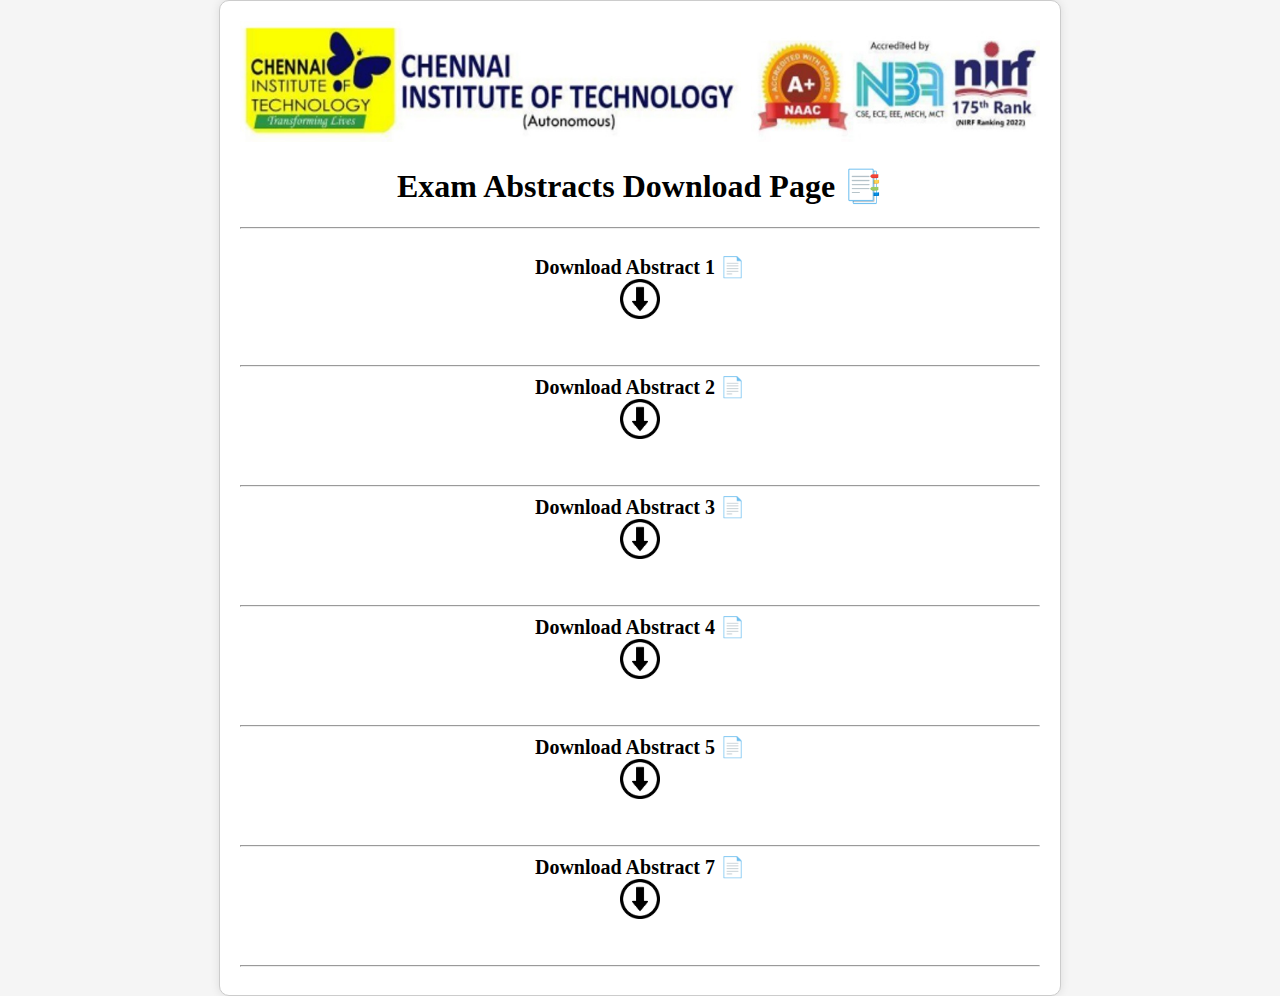
<file: completeabstract.html>
<!DOCTYPE html>
<html>
    <head>
        <title>Final Page📄
        </title>
        <link rel="stylesheet" href="final.css"/>
        <link rel="stylesheet" href="style.css"/>
        
        
    </head>
    <body>
        <div class="form-container">
            <div class="form-header">
                <div id="ImageContainerr">
                    <img src="cit.jpg" class="Image" />
                </div>
        <h1>Exam Abstracts Download Page 📑</h1>
    </div>
    <hr>
    <br>
    <!--ab1-->
    <div class="card" style="display: none;" id="abs1">
        <table style="width: 750px; border:  solid rgb(42, 42, 43);
        border-collapse: collapse;" class="center">
            <tr>
              <td rowspan="3"><img  src="download.jpg"  style=" display: block; margin-left: auto; margin-right: auto;" width="110"></td>
              
              <td  colspan="8" style="text-align: center; border:  solid rgb(42, 42, 43);
              border-collapse: collapse;"><b>Chennai Institute of Technology</b></td>
           
            </tr>
            <tr>
              <td  colspan="8" style="text-align: center; border:  solid rgb(42, 42, 43);
              border-collapse: collapse;"><b>Sarathy Nagar, Pudupedu, Kundrathur, Chennai-600069</b>
              </td>
            </tr>
            <tr>
              <td id="dept" colspan="8" style="text-align: center; border:  solid rgb(42, 42, 43);
              border-collapse: collapse;"><b>DEPARTMENT OF COMPUTER SCIENCE AND BUSINESS SYSTEMS</b>
          
              </td>
            </tr>
            <tr>
              <td colspan="9"style="text-align: center; border:  solid rgb(42, 42, 43);border-collapse: collapse;"><b>ABSTRACT 1</b></td>
            </tr></table>
            <br>
            <table style="width: 750px;border:  solid rgb(42, 42, 43);border-collapse: collapse;"class="center">
            <tr>
            <td style="text-align: center; background-color:rgb(137, 27, 27); color:yellow; border:  solid rgb(42, 42, 43);border-collapse: collapse;">SUB</td>
            <th style="text-align: center; background-color:rgb(137, 27, 27); color:yellow; border:  solid rgb(42, 42, 43);border-collapse: collapse;">DESC</th>
            <th style="text-align: center; background-color:rgb(137, 27, 27); color:yellow; border:  solid rgb(42, 42, 43);border-collapse: collapse;" id="a1sub1">SUB1</th>
            <th style="text-align: center; background-color:rgb(137, 27, 27); color:yellow; border:  solid rgb(42, 42, 43);border-collapse: collapse;" id="a1sub2">SUB2</th>
            <th style="text-align: center; background-color:rgb(137, 27, 27); color:yellow; border:  solid rgb(42, 42, 43);border-collapse: collapse;" id="a1sub3">SUB3</th>
            <th style="text-align: center; background-color:rgb(137, 27, 27); color:yellow; border:  solid rgb(42, 42, 43);border-collapse: collapse;"id="a1sub4">SUB4</th>
            <th style="text-align: center; background-color:rgb(137, 27, 27); color:yellow; border:  solid rgb(42, 42, 43);border-collapse: collapse;"id="a1sub5">SUB5</th>
            <th style="text-align: center; background-color:rgb(137, 27, 27); color:yellow; border:  solid rgb(42, 42, 43);border-collapse: collapse;" id="a1sub6">SUB6</th>
            <th style="text-align: center; background-color:rgb(137, 27, 27); color:yellow; border:  solid rgb(42, 42, 43);border-collapse: collapse;" id="overall">OVERALL</th>
          </tr>
          <tr>
            <td rowspan="7" style="border:  solid rgb(42, 42, 43);border-collapse: collapse; text-align: center;">
              <P>II CSBS</P></td>
            <td style="text-align: center;border:  solid rgb(42, 42, 43);border-collapse: collapse;">Appeared</td>
            <td style="border:  solid rgb(42, 42, 43);border-collapse: collapse;text-align: center;"id="1AA11"></td>
            <td style="border:  solid rgb(42, 42, 43);border-collapse: collapse;text-align: center;"id="1AA12"></td>
            <td style="border:  solid rgb(42, 42, 43);border-collapse: collapse;text-align: center;"id="1AA13"></td>
            <td style="border:  solid rgb(42, 42, 43);border-collapse: collapse;text-align: center;"id="1AA14"></td>
            <td style="border:  solid rgb(42, 42, 43);border-collapse: collapse;text-align: center;"id="1AA15"></td>
            <td style="border:  solid rgb(42, 42, 43);border-collapse: collapse;text-align: center;"id="1AA16"></td>
            <td style="border:  solid rgb(42, 42, 43);border-collapse: collapse;text-align: center;"id="1AA17"></td>
          </tr>
          <tr>
            <td style="text-align: center;border:  solid rgb(42, 42, 43);border-collapse: collapse;">Pass</td>
            <td style="border:  solid rgb(42, 42, 43);border-collapse: collapse;text-align: center;"id="1PA11"></td>
            <td style="border:  solid rgb(42, 42, 43);border-collapse: collapse;text-align: center;"id="1PA12"></td>
            <td style="border:  solid rgb(42, 42, 43);border-collapse: collapse;text-align: center;"id="1PA13"></td>
            <td style="border:  solid rgb(42, 42, 43);border-collapse: collapse;text-align: center;"id="1PA14"></td>
            <td style="border:  solid rgb(42, 42, 43);border-collapse: collapse;text-align: center;"id="1PA15"></td>
            <td style="border:  solid rgb(42, 42, 43);border-collapse: collapse;text-align: center;"id="1PA16"></td>
            <td style="border:  solid rgb(42, 42, 43);border-collapse: collapse;text-align: center;"id="1PA17"></td>
          </tr>
          <tr>
            <td style="text-align: center;border:  solid rgb(42, 42, 43);border-collapse: collapse;">% of Pass</td>
            <td style="border:  solid rgb(42, 42, 43);border-collapse: collapse;text-align: center;"id="1PP11"></td>
            <td style="border:  solid rgb(42, 42, 43);border-collapse: collapse;text-align: center;"id="1PP12"></td>
            <td style="border:  solid rgb(42, 42, 43);border-collapse: collapse;text-align: center;"id="1PP13"></td>
            <td style="border:  solid rgb(42, 42, 43);border-collapse: collapse;text-align: center;"id="1PP14"></td>
            <td style="border:  solid rgb(42, 42, 43);border-collapse: collapse;text-align: center;"id="1PP15"></td>
            <td style="border:  solid rgb(42, 42, 43);border-collapse: collapse;text-align: center;"id="1PP16"></td>
            <td style="border:  solid rgb(42, 42, 43);border-collapse: collapse;text-align: center;"id="1PP17"></td>
          </tr>
          <tr>
            <td style="text-align: center;border:  solid rgb(42, 42, 43);border-collapse: collapse;">Fail</td>
            <td style="border:  solid rgb(42, 42, 43);border-collapse: collapse;text-align: center;"id="1FA11"></td>
            <td style="border:  solid rgb(42, 42, 43);border-collapse: collapse;text-align: center;"id="1FA12"></td>
            <td style="border:  solid rgb(42, 42, 43);border-collapse: collapse;text-align: center;"id="1FA13"></td>
            <td style="border:  solid rgb(42, 42, 43);border-collapse: collapse;text-align: center;"id="1FA14"></td>
            <td style="border:  solid rgb(42, 42, 43);border-collapse: collapse;text-align: center;"id="1FA15"></td>
            <td style="border:  solid rgb(42, 42, 43);border-collapse: collapse;text-align: center;"id="1FA16"></td>
            <td style="border:  solid rgb(42, 42, 43);border-collapse: collapse;text-align: center;"id="1FA17"></td>
          </tr>
          <tr>
            <td style="text-align: center;border:  solid rgb(42, 42, 43);border-collapse: collapse;">% of Fail</td>
            <td style="border:  solid rgb(42, 42, 43);border-collapse: collapse;text-align: center;"id="1FP11"></td>
            <td style="border:  solid rgb(42, 42, 43);border-collapse: collapse;text-align: center;"id="1FP12"></td>
            <td style="border:  solid rgb(42, 42, 43);border-collapse: collapse;text-align: center;"id="1FP13"></td>
            <td style="border:  solid rgb(42, 42, 43);border-collapse: collapse;text-align: center;"id="1FP14"></td>
            <td style="border:  solid rgb(42, 42, 43);border-collapse: collapse;text-align: center;"id="1FP15"></td>
            <td style="border:  solid rgb(42, 42, 43);border-collapse: collapse;text-align: center;"id="1FP16"></td>
            <td style="border:  solid rgb(42, 42, 43);border-collapse: collapse;text-align: center;"id="1FP17"></td>
          </tr>
          <tr>
            <td style="text-align: center;border:  solid rgb(42, 42, 43);border-collapse: collapse;">Staff</td>
            <td style="border:  solid rgb(42, 42, 43);border-collapse: collapse;text-align: center;"id="V1A"></td>
            <td style="border:  solid rgb(42, 42, 43);border-collapse: collapse;text-align: center;"id="V2A"></td>
            <td style="border:  solid rgb(42, 42, 43);border-collapse: collapse;text-align: center;"id="V3A"></td>
            <td style="border:  solid rgb(42, 42, 43);border-collapse: collapse;text-align: center;"id="V4A"></td>
            <td style="border:  solid rgb(42, 42, 43);border-collapse: collapse;text-align: center;"id="V5A"></td>
            <td style="border:  solid rgb(42, 42, 43);border-collapse: collapse;text-align: center;"id="V6A"></td>
            <td style="border:  solid rgb(42, 42, 43);border-collapse: collapse;text-align: center;"id="overvalA"></td>
            
          </tr></table>
          <br>
          <br>
            <table style="width: 750px;border:  solid rgb(42, 42, 43);border-collapse: collapse;"class="center">
            <tr>
              <th style="text-align: center; background-color:rgb(137, 27, 27); color:yellow; border:  solid rgb(42, 42, 43);border-collapse: collapse;">SUB</th>
              <th style="text-align: center; background-color:rgb(137, 27, 27); color:yellow; border:  solid rgb(42, 42, 43);border-collapse: collapse;">DESC</th>
              <th style="text-align: center; background-color:rgb(137, 27, 27); color:yellow; border:  solid rgb(42, 42, 43);border-collapse: collapse;" id="a2sub1">SUB1</th>
              <th style="text-align: center; background-color:rgb(137, 27, 27); color:yellow; border:  solid rgb(42, 42, 43);border-collapse: collapse;" id="a2sub2">SUB2</th>
              <th style="text-align: center; background-color:rgb(137, 27, 27); color:yellow; border:  solid rgb(42, 42, 43);border-collapse: collapse;" id="a2sub3">SUB3</th>
              <th style="text-align: center; background-color:rgb(137, 27, 27); color:yellow; border:  solid rgb(42, 42, 43);border-collapse: collapse;"id="a2sub4">SUB4</th>
              <th style="text-align: center; background-color:rgb(137, 27, 27); color:yellow; border:  solid rgb(42, 42, 43);border-collapse: collapse;"id="a2sub5">SUB5</th>
              <th style="text-align: center; background-color:rgb(137, 27, 27); color:yellow; border:  solid rgb(42, 42, 43);border-collapse: collapse;" id="a2sub6">SUB6</th>
              <th style="text-align: center; background-color:rgb(137, 27, 27); color:yellow; border:  solid rgb(42, 42, 43);border-collapse: collapse;" id="overall">OVERALL</th>
          </tr>
          <tr>
            <td rowspan="7" style="border:  solid rgb(42, 42, 43);border-collapse: collapse; text-align: center;">
              <P>III CSBS</P></td>
            <td style="text-align: center;border:  solid rgb(42, 42, 43);border-collapse: collapse;">Appeared</td>
            <td style="border:  solid rgb(42, 42, 43);border-collapse: collapse;text-align: center;"id="1AA21"></td>
            <td style="border:  solid rgb(42, 42, 43);border-collapse: collapse;text-align: center;"id="1AA22"></td>
            <td style="border:  solid rgb(42, 42, 43);border-collapse: collapse;text-align: center;"id="1AA23"></td>
            <td style="border:  solid rgb(42, 42, 43);border-collapse: collapse;text-align: center;"id="1AA24"></td>
            <td style="border:  solid rgb(42, 42, 43);border-collapse: collapse;text-align: center;"id="1AA25"></td>
            <td style="border:  solid rgb(42, 42, 43);border-collapse: collapse;text-align: center;"id="1AA26"></td>
            <td style="border:  solid rgb(42, 42, 43);border-collapse: collapse;text-align: center;"id="1AA27"></td>
          </tr>
          <tr>
            <td style="text-align: center;border:  solid rgb(42, 42, 43);border-collapse: collapse;">Pass</td>
            <td style="border:  solid rgb(42, 42, 43);border-collapse: collapse;text-align: center;"id="1PA21"></td>
            <td style="border:  solid rgb(42, 42, 43);border-collapse: collapse;text-align: center;"id="1PA22"></td>
            <td style="border:  solid rgb(42, 42, 43);border-collapse: collapse;text-align: center;"id="1PA23"></td>
            <td style="border:  solid rgb(42, 42, 43);border-collapse: collapse;text-align: center;"id="1PA24"></td>
            <td style="border:  solid rgb(42, 42, 43);border-collapse: collapse;text-align: center;"id="1PA25"></td>
            <td style="border:  solid rgb(42, 42, 43);border-collapse: collapse;text-align: center;"id="1PA26"></td>
            <td style="border:  solid rgb(42, 42, 43);border-collapse: collapse;text-align: center;"id="1PA27"></td>
          </tr>
          <tr>
            <td style="text-align: center;border:  solid rgb(42, 42, 43);border-collapse: collapse;">% of Pass</td>
            <td style="border:  solid rgb(42, 42, 43);border-collapse: collapse;text-align: center;"id="1PP21"></td>
            <td style="border:  solid rgb(42, 42, 43);border-collapse: collapse;text-align: center;"id="1PP22"></td>
            <td style="border:  solid rgb(42, 42, 43);border-collapse: collapse;text-align: center;"id="1PP23"></td>
            <td style="border:  solid rgb(42, 42, 43);border-collapse: collapse;text-align: center;"id="1PP24"></td>
            <td style="border:  solid rgb(42, 42, 43);border-collapse: collapse;text-align: center;"id="1PP25"></td>
            <td style="border:  solid rgb(42, 42, 43);border-collapse: collapse;text-align: center;"id="1PP26"></td>
            <td style="border:  solid rgb(42, 42, 43);border-collapse: collapse;text-align: center;"id="1PP27"></td>
          </tr>
          <tr>
            <td style="text-align: center;border:  solid rgb(42, 42, 43);border-collapse: collapse;">Fail</td>
            <td style="border:  solid rgb(42, 42, 43);border-collapse: collapse;text-align: center;"id="1FA21"></td>
            <td style="border:  solid rgb(42, 42, 43);border-collapse: collapse;text-align: center;"id="1FA22"></td>
            <td style="border:  solid rgb(42, 42, 43);border-collapse: collapse;text-align: center;"id="1FA23"></td>
            <td style="border:  solid rgb(42, 42, 43);border-collapse: collapse;text-align: center;"id="1FA24"></td>
            <td style="border:  solid rgb(42, 42, 43);border-collapse: collapse;text-align: center;"id="1FA25"></td>
            <td style="border:  solid rgb(42, 42, 43);border-collapse: collapse;text-align: center;"id="1FA26"></td>
            <td style="border:  solid rgb(42, 42, 43);border-collapse: collapse;text-align: center;"id="1FA27"></td>
          </tr>
          <tr>
            <td style="text-align: center;border:  solid rgb(42, 42, 43);border-collapse: collapse;">% of Fail</td>
            <td style="border:  solid rgb(42, 42, 43);border-collapse: collapse;text-align: center;"id="1FP21"></td>
            <td style="border:  solid rgb(42, 42, 43);border-collapse: collapse;text-align: center;"id="1FP22"></td>
            <td style="border:  solid rgb(42, 42, 43);border-collapse: collapse;text-align: center;"id="1FP23"></td>
            <td style="border:  solid rgb(42, 42, 43);border-collapse: collapse;text-align: center;"id="1FP24"></td>
            <td style="border:  solid rgb(42, 42, 43);border-collapse: collapse;text-align: center;"id="1FP25"></td>
            <td style="border:  solid rgb(42, 42, 43);border-collapse: collapse;text-align: center;"id="1FP26"></td>
            <td style="border:  solid rgb(42, 42, 43);border-collapse: collapse;text-align: center;"id="1FP27"></td>
          </tr>
          <tr>
            <td style="text-align: center;border:  solid rgb(42, 42, 43);border-collapse: collapse;">Staff</td>
            <td style="border:  solid rgb(42, 42, 43);border-collapse: collapse;text-align: center;"id="V1A"></td>
            <td style="border:  solid rgb(42, 42, 43);border-collapse: collapse;text-align: center;"id="V2A"></td>
            <td style="border:  solid rgb(42, 42, 43);border-collapse: collapse;text-align: center;"id="V3A"></td>
            <td style="border:  solid rgb(42, 42, 43);border-collapse: collapse;text-align: center;"id="V4A"></td>
            <td style="border:  solid rgb(42, 42, 43);border-collapse: collapse;text-align: center;"id="V5A"></td>
            <td style="border:  solid rgb(42, 42, 43);border-collapse: collapse;text-align: center;"id="V6A"></td>
            <td style="border:  solid rgb(42, 42, 43);border-collapse: collapse;text-align: center;"id="overvalA"></td>
            
          </tr></table>
          <br>
          <br>
            <table style="width: 750px;border:  solid rgb(42, 42, 43);border-collapse: collapse;"class="center">
            <tr>
              <th style="text-align: center; background-color:rgb(137, 27, 27); color:yellow; border:  solid rgb(42, 42, 43);border-collapse: collapse;">SUB</th>
              <th style="text-align: center; background-color:rgb(137, 27, 27); color:yellow; border:  solid rgb(42, 42, 43);border-collapse: collapse;">DESC</th>
              <th style="text-align: center; background-color:rgb(137, 27, 27); color:yellow; border:  solid rgb(42, 42, 43);border-collapse: collapse;" id="a3sub1">SUB1</th>
              <th style="text-align: center; background-color:rgb(137, 27, 27); color:yellow; border:  solid rgb(42, 42, 43);border-collapse: collapse;" id="a3sub2">SUB2</th>
              <th style="text-align: center; background-color:rgb(137, 27, 27); color:yellow; border:  solid rgb(42, 42, 43);border-collapse: collapse;" id="a3sub3">SUB3</th>
              <th style="text-align: center; background-color:rgb(137, 27, 27); color:yellow; border:  solid rgb(42, 42, 43);border-collapse: collapse;"id="a3sub4">SUB4</th>
              <th style="text-align: center; background-color:rgb(137, 27, 27); color:yellow; border:  solid rgb(42, 42, 43);border-collapse: collapse;"id="a3sub5">SUB5</th>
              <th style="text-align: center; background-color:rgb(137, 27, 27); color:yellow; border:  solid rgb(42, 42, 43);border-collapse: collapse;" id="a3sub6">SUB6</th>
              <th style="text-align: center; background-color:rgb(137, 27, 27); color:yellow; border:  solid rgb(42, 42, 43);border-collapse: collapse;" id="overall">OVERALL</th>
          </tr>
          <tr>
            <td rowspan="7" style="border:  solid rgb(42, 42, 43);border-collapse: collapse; text-align: center;">
              <P>IV CSBS</P></td>
            <td style="text-align: center;border:  solid rgb(42, 42, 43);border-collapse: collapse;">Appeared</td>
            <td style="border:  solid rgb(42, 42, 43);border-collapse: collapse; text-align: center;"id="1AA31"></td>
            <td style="border:  solid rgb(42, 42, 43);border-collapse: collapse; text-align: center;"id="1AA32"></td>
            <td style="border:  solid rgb(42, 42, 43);border-collapse: collapse;text-align: center;"id="1AA33"></td>
            <td style="border:  solid rgb(42, 42, 43);border-collapse: collapse;text-align: center;"id="1AA34"></td>
            <td style="border:  solid rgb(42, 42, 43);border-collapse: collapse;text-align: center;"id="1AA35"></td>
            <td style="border:  solid rgb(42, 42, 43);border-collapse: collapse;text-align: center;"id="1AA36"></td>
            <td style="border:  solid rgb(42, 42, 43);border-collapse: collapse;text-align: center;"id="1AA37"></td>
          </tr>
          <tr>
            <td style="text-align: center;border:  solid rgb(42, 42, 43);border-collapse: collapse;">Pass</td>
            <td style="border:  solid rgb(42, 42, 43);border-collapse: collapse;text-align: center;"id="1PA31"></td>
            <td style="border:  solid rgb(42, 42, 43);border-collapse: collapse;text-align: center;"id="1PA32"></td>
            <td style="border:  solid rgb(42, 42, 43);border-collapse: collapse;text-align: center;"id="1PA33"></td>
            <td style="border:  solid rgb(42, 42, 43);border-collapse: collapse;text-align: center;"id="1PA34"></td>
            <td style="border:  solid rgb(42, 42, 43);border-collapse: collapse;text-align: center;"id="1PA35"></td>
            <td style="border:  solid rgb(42, 42, 43);border-collapse: collapse;text-align: center;"id="1PA36"></td>
            <td style="border:  solid rgb(42, 42, 43);border-collapse: collapse;text-align: center;"id="1PA37"></td>
          </tr>
          <tr>
            <td style="text-align: center;border:  solid rgb(42, 42, 43);border-collapse: collapse;">% of Pass</td>
            <td style="border:  solid rgb(42, 42, 43);border-collapse: collapse;text-align: center;"id="1PP31"></td>
            <td style="border:  solid rgb(42, 42, 43);border-collapse: collapse;text-align: center;"id="1PP32"></td>
            <td style="border:  solid rgb(42, 42, 43);border-collapse: collapse;text-align: center;"id="1PP33"></td>
            <td style="border:  solid rgb(42, 42, 43);border-collapse: collapse;text-align: center;"id="1PP34"></td>
            <td style="border:  solid rgb(42, 42, 43);border-collapse: collapse;text-align: center;"id="1PP35"></td>
            <td style="border:  solid rgb(42, 42, 43);border-collapse: collapse;text-align: center;"id="1PP36"></td>
            <td style="border:  solid rgb(42, 42, 43);border-collapse: collapse;text-align: center;"id="1PP37"></td>

          </tr>
          <tr>
            <td style="text-align: center;border:  solid rgb(42, 42, 43);border-collapse: collapse;">Fail</td>
            <td style="border:  solid rgb(42, 42, 43);border-collapse: collapse;text-align: center;"id="1FA31"></td>
            <td style="border:  solid rgb(42, 42, 43);border-collapse: collapse;text-align: center;"id="1FA32"></td>
            <td style="border:  solid rgb(42, 42, 43);border-collapse: collapse;text-align: center;"id="1FA33"></td>
            <td style="border:  solid rgb(42, 42, 43);border-collapse: collapse;text-align: center;"id="1FA34"></td>
            <td style="border:  solid rgb(42, 42, 43);border-collapse: collapse;text-align: center;"id="1FA35"></td>
            <td style="border:  solid rgb(42, 42, 43);border-collapse: collapse;text-align: center;"id="1FA36"></td>
            <td style="border:  solid rgb(42, 42, 43);border-collapse: collapse;text-align: center;"id="1FA37"></td>
          </tr>
          <tr>
            <td style="text-align: center;border:  solid rgb(42, 42, 43);border-collapse: collapse;">% of Fail</td>
            <td style="border:  solid rgb(42, 42, 43);border-collapse: collapse;text-align: center;"id="1FP31"></td>
            <td style="border:  solid rgb(42, 42, 43);border-collapse: collapse;text-align: center;"id="1FP32"></td>
            <td style="border:  solid rgb(42, 42, 43);border-collapse: collapse;text-align: center;"id="1FP33"></td>
            <td style="border:  solid rgb(42, 42, 43);border-collapse: collapse;text-align: center;"id="1FP34"></td>
            <td style="border:  solid rgb(42, 42, 43);border-collapse: collapse;text-align: center;"id="1FP35"></td>
            <td style="border:  solid rgb(42, 42, 43);border-collapse: collapse;text-align: center;"id="1FP36"></td>
            <td style="border:  solid rgb(42, 42, 43);border-collapse: collapse;text-align: center;"id="1FP37"></td>
          </tr>
          <tr>
            <td style="text-align: center;border:  solid rgb(42, 42, 43);border-collapse: collapse;">Staff</td>
            <td style="border:  solid rgb(42, 42, 43);border-collapse: collapse;text-align: center;"id="V1A"></td>
            <td style="border:  solid rgb(42, 42, 43);border-collapse: collapse;text-align: center;"id="V2A"></td>
            <td style="border:  solid rgb(42, 42, 43);border-collapse: collapse;text-align: center;"id="V3A"></td>
            <td style="border:  solid rgb(42, 42, 43);border-collapse: collapse;text-align: center;"id="V4A"></td>
            <td style="border:  solid rgb(42, 42, 43);border-collapse: collapse;text-align: center;"id="V5A"></td>
            <td style="border:  solid rgb(42, 42, 43);border-collapse: collapse;text-align: center;"id="V6A"></td>
            <td style="border:  solid rgb(42, 42, 43);border-collapse: collapse;text-align: center;"id="overvalA"></td>
            
          </tr></table>
          <br><br><br>
          <br>
          <br><br>
          <br>
          <pre style="text-align: center;">Prepared By                         Verified By                         Approved By</pre>
                     
 
         
    </div>
    <div class="form-group">
            <label class="form-download" for="abstact1"> Download Abstract 1 📄</label>
            <img src="download.png" onclick="ab('abs1')" class="pic" alt="Download PDF" />     
    </div>
    <script src="abstact1.js"></script>
    <!--ab1end-->
        <br/>
        <hr/>
    <!--ab2-->
    <div class="card" style="display: none;" id="abs2">
            <table style="width: 750px; border:  solid rgb(42, 42, 43);
            border-collapse: collapse;" class="center">
                <tr>
                  <td rowspan="3"><img  src="download.jpg"  style=" display: block; margin-left: auto; margin-right: auto;" width="110"></td>
                  
                  <td  colspan="8" style="text-align: center; border:  solid rgb(42, 42, 43);
                  border-collapse: collapse;"><b>Chennai Institute of Technology</b></td>
               
                </tr>
                <tr>
                  <td  colspan="8" style="text-align: center; border:  solid rgb(42, 42, 43);
                  border-collapse: collapse;"><b>Sarathy Nagar, Pudupedu, Kundrathur, Chennai-600069</b>
                  </td>
                </tr>
                <tr>
                  <td id="dept" colspan="8" style="text-align: center; border:  solid rgb(42, 42, 43);
                  border-collapse: collapse;" id="fulldept"><b>DEPARTMENT OF COMPUTER SCIENCE AND BUSINESS SYSTEMS</b>
              
                  </td>
                </tr>
                <tr>
                  <td colspan="9"style="text-align: center; border:  solid rgb(42, 42, 43);border-collapse: collapse;"><b>ABSTRACT 2</b></td>
                </tr></table>
                <br>
                <table style="width: 750px;border:  solid rgb(42, 42, 43);border-collapse: collapse;"class="center">
                <tr>
                  <th rowspan="2" style="text-align: center; background-color:rgb(136, 45, 23); color:white; border:  solid rgb(42, 42, 43);border-collapse: collapse;">YEAR</th>
                <th colspan="5" style="text-align: center; background-color:rgb(136, 45, 23); color:white; border:  solid rgb(42, 42, 43);border-collapse: collapse;">TOTAL NO.OF.STUDENTS</th>
                <th colspan="5" style="text-align: center; background-color:rgb(136, 45, 23); color:white; border:  solid rgb(42, 42, 43);border-collapse: collapse;">NO.OF.SCRIPTS</th>
                <th rowspan="2" colspan="4"  style="text-align: center; background-color:rgb(136, 45, 23); color:white; border:  solid rgb(42, 42, 43);border-collapse: collapse;">DEPT OVERALL PASS %</th>
              </tr>
              <tr>
                <td style="text-align: center; background-color:rgb(136, 45, 23); color:white; border:  solid rgb(42, 42, 43);border-collapse: collapse;">Registered </td>
                <td style="text-align: center; background-color:rgb(136, 45, 23); color:white; border:  solid rgb(42, 42, 43);border-collapse: collapse;">Pass</td>
                <td style="text-align: center; background-color:rgb(136, 45, 23); color:white; border:  solid rgb(42, 42, 43);border-collapse: collapse;">% of Pass </td>
                <td style="text-align: center; background-color:rgb(136, 45, 23); color:white; border:  solid rgb(42, 42, 43);border-collapse: collapse;">Fail </td>
                <td style="text-align: center; background-color:rgb(136, 45, 23); color:white; border:  solid rgb(42, 42, 43);border-collapse: collapse;">% of Fail </td>
                <td style="text-align: center; background-color:rgb(136, 45, 23); color:white; border:  solid rgb(42, 42, 43);border-collapse: collapse;">Reg</td>
                <td style="text-align: center; background-color:rgb(136, 45, 23); color:white; border:  solid rgb(42, 42, 43);border-collapse: collapse;">Pass</td>
                <td style="text-align: center; background-color:rgb(136, 45, 23); color:white; border:  solid rgb(42, 42, 43);border-collapse: collapse;">% of Pass </td>
                <td style="text-align: center; background-color:rgb(136, 45, 23); color:white; border:  solid rgb(42, 42, 43);border-collapse: collapse;">Fail </td>
                <td style="text-align: center; background-color:rgb(136, 45, 23); color:white; border:  solid rgb(42, 42, 43);border-collapse: collapse;">% of Fail </td>
              </tr>
              <tr>
                <td style="text-align: center;border:  solid rgb(42, 42, 43);border-collapse: collapse;">II <p style="margin-top: 0%;"  id="dept">AIML</p></td>
                <td style="text-align: center;border:  solid rgb(42, 42, 43);border-collapse: collapse;" id="211"></td>
                <td style="text-align: center;border:  solid rgb(42, 42, 43);border-collapse: collapse;" id="212"></td>
                <td style="text-align: center;border:  solid rgb(42, 42, 43);border-collapse: collapse;" id="213"></td>
                <td style="text-align: center;border:  solid rgb(42, 42, 43);border-collapse: collapse;" id="214"></td>
                <td style="text-align: center;border:  solid rgb(42, 42, 43);border-collapse: collapse;"id="215"></td>
                <td style="text-align: center;border:  solid rgb(42, 42, 43);border-collapse: collapse;"id="216"></td>
                <td style="text-align: center;border:  solid rgb(42, 42, 43);border-collapse: collapse;"id="217"></td>
                <td style="text-align: center;border:  solid rgb(42, 42, 43);border-collapse: collapse;"id="218"></td>
                <td style="text-align: center;border:  solid rgb(42, 42, 43);border-collapse: collapse;"id="219"></td>
                <td style="text-align: center;border:  solid rgb(42, 42, 43);border-collapse: collapse;"id="2110"></td>
                <td colspan="1" rowspan="2" style="text-align: center;border:  solid rgb(42, 42, 43);border-collapse: collapse;">Students<br>wise</td>
                <td colspan="1" rowspan="2" style="text-align: center;border:  solid rgb(42, 42, 43);border-collapse: collapse;"id="std"></td>
    
              </tr>
              <tr>
                <td style="text-align: center;border:  solid rgb(42, 42, 43);border-collapse: collapse;" id="dept">III CSBS</td>
                <td style="text-align: center;border:  solid rgb(42, 42, 43);border-collapse: collapse;" id="221"></td>
                <td style="text-align: center;border:  solid rgb(42, 42, 43);border-collapse: collapse;" id="222"></td>
                <td style="text-align: center;border:  solid rgb(42, 42, 43);border-collapse: collapse;" id="223"></td>
                <td style="text-align: center;border:  solid rgb(42, 42, 43);border-collapse: collapse;" id="224"></td>
                <td style="text-align: center;border:  solid rgb(42, 42, 43);border-collapse: collapse;"id="225"></td>
                <td style="text-align: center;border:  solid rgb(42, 42, 43);border-collapse: collapse;"id="226"></td>
                <td style="text-align: center;border:  solid rgb(42, 42, 43);border-collapse: collapse;"id="227"></td>
                <td style="text-align: center;border:  solid rgb(42, 42, 43);border-collapse: collapse;"id="228"></td>
                <td style="text-align: center;border:  solid rgb(42, 42, 43);border-collapse: collapse;"id="229"></td>
                <td style="text-align: center;border:  solid rgb(42, 42, 43);border-collapse: collapse;"id="2210"></td>
                
              </tr>
              <tr>
                <td style="text-align: center;border:  solid rgb(42, 42, 43);border-collapse: collapse;" id="1">IV CSBS</td>
                <td style="text-align: center;border:  solid rgb(42, 42, 43);border-collapse: collapse;" id="231"></td>
                <td style="text-align: center;border:  solid rgb(42, 42, 43);border-collapse: collapse;" id="232"></td>
                <td style="text-align: center;border:  solid rgb(42, 42, 43);border-collapse: collapse;" id="233"></td>
                <td style="text-align: center;border:  solid rgb(42, 42, 43);border-collapse: collapse;" id="234"></td>
                <td style="text-align: center;border:  solid rgb(42, 42, 43);border-collapse: collapse;"id="235"></td>
                <td style="text-align: center;border:  solid rgb(42, 42, 43);border-collapse: collapse;"id="236"></td>
                <td style="text-align: center;border:  solid rgb(42, 42, 43);border-collapse: collapse;"id="237"></td>
                <td style="text-align: center;border:  solid rgb(42, 42, 43);border-collapse: collapse;"id="238"></td>
                <td style="text-align: center;border:  solid rgb(42, 42, 43);border-collapse: collapse;"id="239"></td>
                <td style="text-align: center;border:  solid rgb(42, 42, 43);border-collapse: collapse;"id="2310"></td>
                <td colspan="1" rowspan="2" style="text-align: center;border:  solid rgb(42, 42, 43);border-collapse: collapse;"id="3">Script<br>wise</td>
                <td colspan="1" rowspan="2" style="text-align: center;border:  solid rgb(42, 42, 43);border-collapse: collapse;"id="scr"></td>
              </tr>
              <tr>
                <td style="text-align: center;border:  solid rgb(42, 42, 43);border-collapse: collapse;" id="1">TOTAL</td>
                <td style="text-align: center;border:  solid rgb(42, 42, 43);border-collapse: collapse;" id="241"></td>
                <td style="text-align: center;border:  solid rgb(42, 42, 43);border-collapse: collapse;" id="242"></td>
                <td style="text-align: center;border:  solid rgb(42, 42, 43);border-collapse: collapse;" id="243"></td>
                <td style="text-align: center;border:  solid rgb(42, 42, 43);border-collapse: collapse;" id="244"></td>
                <td style="text-align: center;border:  solid rgb(42, 42, 43);border-collapse: collapse;"id="245"></td>
                <td style="text-align: center;border:  solid rgb(42, 42, 43);border-collapse: collapse;"id="246"></td>
                <td style="text-align: center;border:  solid rgb(42, 42, 43);border-collapse: collapse;"id="247"></td>
                <td style="text-align: center;border:  solid rgb(42, 42, 43);border-collapse: collapse;"id="248"></td>
                <td style="text-align: center;border:  solid rgb(42, 42, 43);border-collapse: collapse;"id="249"></td>
                <td style="text-align: center;border:  solid rgb(42, 42, 43);border-collapse: collapse;"id="2410"></td>
              </tr>
              </table>
              <br>
              <table style="width: 750px; border:  solid rgb(42, 42, 43);
            border-collapse: collapse;" class="center">
                <tr>
                <td colspan="5" style="text-align: center;background-color:rgb(136, 45, 23);color:white;border:  solid rgb(42, 42, 43);border-collapse: collapse;" id="1">II CSBS</td>
                <td colspan="7" style="text-align: center;background-color:rgb(136, 45, 23);color:white;border:  solid rgb(42, 42, 43);border-collapse: collapse;" >Pass &  Pass%</td>
                <td colspan="4" style="text-align: center;background-color:rgb(136, 45, 23);color:white;border:  solid rgb(42, 42, 43);border-collapse: collapse;" id="123"></td>
               </tr>
               <tr>
                <td  rowspan="2" style="text-align: center;border:  solid rgb(42, 42, 43);border-collapse: collapse;">S.NO</td>
                <td rowspan="2" style="text-align: center;border:  solid rgb(42, 42, 43);border-collapse: collapse;">SUBJECT <BR> CODE</td>
                <td rowspan="2" style="text-align: center;border:  solid rgb(42, 42, 43);border-collapse: collapse;">SUBJECT</td>
                <td rowspan="2" style="text-align: center;border:  solid rgb(42, 42, 43);border-collapse: collapse;">STAFF<BR>NAME</td>
                <td rowspan="2" style="text-align: center;border:  solid rgb(42, 42, 43);border-collapse: collapse;">REGD</td>
                <td colspan="2"  style="text-align: center;border:  solid rgb(42, 42, 43);border-collapse: collapse;">Pass</td>
                <td rowspan="2" style="text-align: center;border:  solid rgb(42, 42, 43);border-collapse: collapse;">Grade : O</td>
                <td rowspan="2" style="text-align: center;border:  solid rgb(42, 42, 43);border-collapse: collapse;">Grade : A+</td>
                <td rowspan="2" style="text-align: center;border:  solid rgb(42, 42, 43);border-collapse: collapse;">Grade : A</td>
                <td rowspan="2" style="text-align: center;border:  solid rgb(42, 42, 43);border-collapse: collapse;">Grade : B+</td>
                <td rowspan="2" style="text-align: center;border:  solid rgb(42, 42, 43);border-collapse: collapse;">Grade : B</td>
                <td rowspan="2" style="text-align: center;border:  solid rgb(42, 42, 43);border-collapse: collapse;">U</td>
                <td rowspan="2" style="text-align: center;border:  solid rgb(42, 42, 43);border-collapse: collapse;">UA</td>
                <td rowspan="2" style="text-align: center;border:  solid rgb(42, 42, 43);border-collapse: collapse;">TOTAL FAIL</td>
               </tr>
               <tr>
                <td>stu</td>
                <td style="text-align: center;border:  solid rgb(42, 42, 43);border-collapse: collapse;">%</td>
               </tr>
               <tr>
                <td style="text-align: center;border:  solid rgb(42, 42, 43);border-collapse: collapse;" >1</td>
                <td style="text-align: center;border:  solid rgb(42, 42, 43);border-collapse: collapse;" id="1"></td>
                <td style="text-align: center;border:  solid rgb(42, 42, 43);border-collapse: collapse;" id="1"></td>
                <td style="text-align: center;border:  solid rgb(42, 42, 43);border-collapse: collapse;" id="3"></td>
                <td style="text-align: center;border:  solid rgb(42, 42, 43);border-collapse: collapse;"id="2AC1"></td>
                <td style="text-align: center;border:  solid rgb(42, 42, 43);border-collapse: collapse;"id="2AP1"></td>
                <td style="text-align: center;border:  solid rgb(42, 42, 43);border-collapse: collapse;"id="2AE1"></td>
                <td style="text-align: center;border:  solid rgb(42, 42, 43);border-collapse: collapse;"id="2A11"></td>
                <td style="text-align: center;border:  solid rgb(42, 42, 43);border-collapse: collapse;"id="2A12"></td>
                <td style="text-align: center;border:  solid rgb(42, 42, 43);border-collapse: collapse;"id="2A13"></td>
                <td style="text-align: center;border:  solid rgb(42, 42, 43);border-collapse: collapse;"id="2A14"></td>
                <td style="text-align: center;border:  solid rgb(42, 42, 43);border-collapse: collapse;"id="2A15"></td>
                <td style="text-align: center;border:  solid rgb(42, 42, 43);border-collapse: collapse;"id="2A16"></td>
                <td style="text-align: center;border:  solid rgb(42, 42, 43);border-collapse: collapse;"id="2A17"></td>
                <td style="text-align: center;border:  solid rgb(42, 42, 43);border-collapse: collapse;"id="2A1"></td>
               </tr>
               <tr>
                  <td style="text-align: center;border:  solid rgb(42, 42, 43);border-collapse: collapse;">2</td>
                  <td style="text-align: center;border:  solid rgb(42, 42, 43);border-collapse: collapse;" id="3"></td>
                  <td style="text-align: center;border:  solid rgb(42, 42, 43);border-collapse: collapse;" id="1"></td>
                  <td style="text-align: center;border:  solid rgb(42, 42, 43);border-collapse: collapse;" id="3"></td>
                  <td style="text-align: center;border:  solid rgb(42, 42, 43);border-collapse: collapse;"id="2AC2"></td>
                  <td style="text-align: center;border:  solid rgb(42, 42, 43);border-collapse: collapse;"id="2AP2"></td>
                  <td style="text-align: center;border:  solid rgb(42, 42, 43);border-collapse: collapse;"id="2AE2"></td>
                  <td style="text-align: center;border:  solid rgb(42, 42, 43);border-collapse: collapse;"id="2A21"></td>
                  <td style="text-align: center;border:  solid rgb(42, 42, 43);border-collapse: collapse;"id="2A22"></td>
                  <td style="text-align: center;border:  solid rgb(42, 42, 43);border-collapse: collapse;"id="2A23"></td>
                  <td style="text-align: center;border:  solid rgb(42, 42, 43);border-collapse: collapse;"id="2A24"></td>
                  <td style="text-align: center;border:  solid rgb(42, 42, 43);border-collapse: collapse;"id="2A25"></td>
                  <td style="text-align: center;border:  solid rgb(42, 42, 43);border-collapse: collapse;"id="2A26"></td>
                  <td style="text-align: center;border:  solid rgb(42, 42, 43);border-collapse: collapse;"id="2A27"></td>
                  <td style="text-align: center;border:  solid rgb(42, 42, 43);border-collapse: collapse;"id="2A2"></td>
               </tr>
               <tr>
                <td style="text-align: center;border:  solid rgb(42, 42, 43);border-collapse: collapse;">3</td>
                <td style="text-align: center;border:  solid rgb(42, 42, 43);border-collapse: collapse;" id="3"></td>
                <td style="text-align: center;border:  solid rgb(42, 42, 43);border-collapse: collapse;" id="1"></td>
                <td style="text-align: center;border:  solid rgb(42, 42, 43);border-collapse: collapse;" id="3"></td>
                <td style="text-align: center;border:  solid rgb(42, 42, 43);border-collapse: collapse;"id="2AC3"></td>
                <td style="text-align: center;border:  solid rgb(42, 42, 43);border-collapse: collapse;"id="2AP3"></td>
                <td style="text-align: center;border:  solid rgb(42, 42, 43);border-collapse: collapse;"id="2AE3"></td>
                <td style="text-align: center;border:  solid rgb(42, 42, 43);border-collapse: collapse;"id="2A31"></td>
                <td style="text-align: center;border:  solid rgb(42, 42, 43);border-collapse: collapse;"id="2A32"></td>
                <td style="text-align: center;border:  solid rgb(42, 42, 43);border-collapse: collapse;"id="2A33"></td>
                <td style="text-align: center;border:  solid rgb(42, 42, 43);border-collapse: collapse;"id="2A34"></td>
                <td style="text-align: center;border:  solid rgb(42, 42, 43);border-collapse: collapse;"id="2A35"></td>
                <td style="text-align: center;border:  solid rgb(42, 42, 43);border-collapse: collapse;"id="2A36"></td>
                <td style="text-align: center;border:  solid rgb(42, 42, 43);border-collapse: collapse;"id="2A37"></td>
                <td style="text-align: center;border:  solid rgb(42, 42, 43);border-collapse: collapse;"id="2A3"></td>
             </tr>
             <tr>
              <td style="text-align: center;border:  solid rgb(42, 42, 43);border-collapse: collapse;">4</td>
              <td style="text-align: center;border:  solid rgb(42, 42, 43);border-collapse: collapse;" id="3"></td>
              <td style="text-align: center;border:  solid rgb(42, 42, 43);border-collapse: collapse;" id="1"></td>
              <td style="text-align: center;border:  solid rgb(42, 42, 43);border-collapse: collapse;" id="3"></td>
              <td style="text-align: center;border:  solid rgb(42, 42, 43);border-collapse: collapse;"id="2AC4"></td>
              <td style="text-align: center;border:  solid rgb(42, 42, 43);border-collapse: collapse;"id="2AP4"></td>
              <td style="text-align: center;border:  solid rgb(42, 42, 43);border-collapse: collapse;"id="2AE4"></td>
              <td style="text-align: center;border:  solid rgb(42, 42, 43);border-collapse: collapse;"id="2A41"></td>
              <td style="text-align: center;border:  solid rgb(42, 42, 43);border-collapse: collapse;"id="2A42"></td>
              <td style="text-align: center;border:  solid rgb(42, 42, 43);border-collapse: collapse;"id="2A43"></td>
              <td style="text-align: center;border:  solid rgb(42, 42, 43);border-collapse: collapse;"id="2A44"></td>
              <td style="text-align: center;border:  solid rgb(42, 42, 43);border-collapse: collapse;"id="2A45"></td>
              <td style="text-align: center;border:  solid rgb(42, 42, 43);border-collapse: collapse;"id="2A46"></td>
              <td style="text-align: center;border:  solid rgb(42, 42, 43);border-collapse: collapse;"id="2A47"></td>
              <td style="text-align: center;border:  solid rgb(42, 42, 43);border-collapse: collapse;"id="2A4"></td>
           </tr>
           <tr>
            <td style="text-align: center;border:  solid rgb(42, 42, 43);border-collapse: collapse;">5</td>
            <td style="text-align: center;border:  solid rgb(42, 42, 43);border-collapse: collapse;" id="3"></td>
            <td style="text-align: center;border:  solid rgb(42, 42, 43);border-collapse: collapse;" id="1"></td>
            <td style="text-align: center;border:  solid rgb(42, 42, 43);border-collapse: collapse;" id="3"></td>
            <td style="text-align: center;border:  solid rgb(42, 42, 43);border-collapse: collapse;"id="2AC5"></td>
            <td style="text-align: center;border:  solid rgb(42, 42, 43);border-collapse: collapse;"id="2AP5"></td>
            <td style="text-align: center;border:  solid rgb(42, 42, 43);border-collapse: collapse;"id="2AE5"></td>
            <td style="text-align: center;border:  solid rgb(42, 42, 43);border-collapse: collapse;"id="2A51"></td>
            <td style="text-align: center;border:  solid rgb(42, 42, 43);border-collapse: collapse;"id="2A52"></td>
            <td style="text-align: center;border:  solid rgb(42, 42, 43);border-collapse: collapse;"id="2A53"></td>
            <td style="text-align: center;border:  solid rgb(42, 42, 43);border-collapse: collapse;"id="2A54"></td>
            <td style="text-align: center;border:  solid rgb(42, 42, 43);border-collapse: collapse;"id="2A55"></td>
            <td style="text-align: center;border:  solid rgb(42, 42, 43);border-collapse: collapse;"id="2A56"></td>
            <td style="text-align: center;border:  solid rgb(42, 42, 43);border-collapse: collapse;"id="2A57"></td>
            <td style="text-align: center;border:  solid rgb(42, 42, 43);border-collapse: collapse;"id="2A5"></td>
         </tr>
         <tr>
          <td style="text-align: center;border:  solid rgb(42, 42, 43);border-collapse: collapse;">6</td>
          <td style="text-align: center;border:  solid rgb(42, 42, 43);border-collapse: collapse;" id="3"></td>
          <td style="text-align: center;border:  solid rgb(42, 42, 43);border-collapse: collapse;" id="1"></td>
          <td style="text-align: center;border:  solid rgb(42, 42, 43);border-collapse: collapse;" id="3"></td>
          <td style="text-align: center;border:  solid rgb(42, 42, 43);border-collapse: collapse;"id="2AC6"></td>
          <td style="text-align: center;border:  solid rgb(42, 42, 43);border-collapse: collapse;"id="2AP6"></td>
          <td style="text-align: center;border:  solid rgb(42, 42, 43);border-collapse: collapse;"id="2AE6"></td>
          <td style="text-align: center;border:  solid rgb(42, 42, 43);border-collapse: collapse;"id="2A61"></td>
          <td style="text-align: center;border:  solid rgb(42, 42, 43);border-collapse: collapse;"id="2A62"></td>
          <td style="text-align: center;border:  solid rgb(42, 42, 43);border-collapse: collapse;"id="2A63"></td>
          <td style="text-align: center;border:  solid rgb(42, 42, 43);border-collapse: collapse;"id="2A64"></td>
          <td style="text-align: center;border:  solid rgb(42, 42, 43);border-collapse: collapse;"id="2A65"></td>
          <td style="text-align: center;border:  solid rgb(42, 42, 43);border-collapse: collapse;"id="2A66"></td>
          <td style="text-align: center;border:  solid rgb(42, 42, 43);border-collapse: collapse;"id="2A67"></td>
          <td style="text-align: center;border:  solid rgb(42, 42, 43);border-collapse: collapse;"id="2A6"></td>
         </tr>
              </table>
    
              <br>
              <table style="width: 750px; border:  solid rgb(42, 42, 43);
            border-collapse: collapse;" class="center">
                <tr>
                <td colspan="5" style="text-align: center;background-color:rgb(136, 45, 23);color:white;border:  solid rgb(42, 42, 43);border-collapse: collapse;" id="1">III CSBS</td>
                <td colspan="7" style="text-align: center;background-color:rgb(136, 45, 23);color:white;border:  solid rgb(42, 42, 43);border-collapse: collapse;" >Pass &  Pass%</td>
                <td colspan="4" style="text-align: center;background-color:rgb(136, 45, 23);color:white;border:  solid rgb(42, 42, 43);border-collapse: collapse;" id="123"></td>
               </tr>
               <tr>
                <td  rowspan="2" style="text-align: center;border:  solid rgb(42, 42, 43);border-collapse: collapse;">S.NO</td>
                <td rowspan="2" style="text-align: center;border:  solid rgb(42, 42, 43);border-collapse: collapse;">SUBJECT <BR> CODE</td>
                <td rowspan="2" style="text-align: center;border:  solid rgb(42, 42, 43);border-collapse: collapse;">SUBJECT</td>
                <td rowspan="2" style="text-align: center;border:  solid rgb(42, 42, 43);border-collapse: collapse;">STAFF<BR>NAME</td>
                <td rowspan="2" style="text-align: center;border:  solid rgb(42, 42, 43);border-collapse: collapse;">REGD</td>
                <td colspan="2"  style="text-align: center;border:  solid rgb(42, 42, 43);border-collapse: collapse;">Pass</td>
                <td rowspan="2" style="text-align: center;border:  solid rgb(42, 42, 43);border-collapse: collapse;">Grade : O</td>
                <td rowspan="2" style="text-align: center;border:  solid rgb(42, 42, 43);border-collapse: collapse;">Grade : A+</td>
                <td rowspan="2" style="text-align: center;border:  solid rgb(42, 42, 43);border-collapse: collapse;">Grade : A</td>
                <td rowspan="2" style="text-align: center;border:  solid rgb(42, 42, 43);border-collapse: collapse;">Grade : B+</td>
                <td rowspan="2" style="text-align: center;border:  solid rgb(42, 42, 43);border-collapse: collapse;">Grade : B</td>
                <td rowspan="2" style="text-align: center;border:  solid rgb(42, 42, 43);border-collapse: collapse;">U</td>
                <td rowspan="2" style="text-align: center;border:  solid rgb(42, 42, 43);border-collapse: collapse;">UA</td>
                <td rowspan="2" style="text-align: center;border:  solid rgb(42, 42, 43);border-collapse: collapse;">TOTAL FAIL</td>
               </tr>
               <tr>
                <td>stu</td>
                <td style="text-align: center;border:  solid rgb(42, 42, 43);border-collapse: collapse;">%</td>
               </tr>
               <tr>
                <td style="text-align: center;border:  solid rgb(42, 42, 43);border-collapse: collapse;" >1</td>
                <td style="text-align: center;border:  solid rgb(42, 42, 43);border-collapse: collapse;" id="1"></td>
                <td style="text-align: center;border:  solid rgb(42, 42, 43);border-collapse: collapse;" id="1"></td>
                <td style="text-align: center;border:  solid rgb(42, 42, 43);border-collapse: collapse;" id="3"></td>
                <td style="text-align: center;border:  solid rgb(42, 42, 43);border-collapse: collapse;"id="2BC1"></td>
                <td style="text-align: center;border:  solid rgb(42, 42, 43);border-collapse: collapse;"id="2BP1"></td>
                <td style="text-align: center;border:  solid rgb(42, 42, 43);border-collapse: collapse;"id="2BE1"></td>
                <td style="text-align: center;border:  solid rgb(42, 42, 43);border-collapse: collapse;"id="2B11"></td>
                <td style="text-align: center;border:  solid rgb(42, 42, 43);border-collapse: collapse;"id="2B12"></td>
                <td style="text-align: center;border:  solid rgb(42, 42, 43);border-collapse: collapse;"id="2B13"></td>
                <td style="text-align: center;border:  solid rgb(42, 42, 43);border-collapse: collapse;"id="2B14"></td>
                <td style="text-align: center;border:  solid rgb(42, 42, 43);border-collapse: collapse;"id="2B15"></td>
                <td style="text-align: center;border:  solid rgb(42, 42, 43);border-collapse: collapse;"id="2B16"></td>
                <td style="text-align: center;border:  solid rgb(42, 42, 43);border-collapse: collapse;"id="2B17"></td>
                <td style="text-align: center;border:  solid rgb(42, 42, 43);border-collapse: collapse;"id="2B1"></td>
               </tr>
               <tr>
                  <td style="text-align: center;border:  solid rgb(42, 42, 43);border-collapse: collapse;">2</td>
                  <td style="text-align: center;border:  solid rgb(42, 42, 43);border-collapse: collapse;" id="3"></td>
                  <td style="text-align: center;border:  solid rgb(42, 42, 43);border-collapse: collapse;" id="1"></td>
                  <td style="text-align: center;border:  solid rgb(42, 42, 43);border-collapse: collapse;" id="3"></td>
                  <td style="text-align: center;border:  solid rgb(42, 42, 43);border-collapse: collapse;"id="2BC2"></td>
                  <td style="text-align: center;border:  solid rgb(42, 42, 43);border-collapse: collapse;"id="2BP2"></td>
                  <td style="text-align: center;border:  solid rgb(42, 42, 43);border-collapse: collapse;"id="2BE2"></td>
                  <td style="text-align: center;border:  solid rgb(42, 42, 43);border-collapse: collapse;"id="2B21"></td>
                  <td style="text-align: center;border:  solid rgb(42, 42, 43);border-collapse: collapse;"id="2B22"></td>
                  <td style="text-align: center;border:  solid rgb(42, 42, 43);border-collapse: collapse;"id="2B23"></td>
                  <td style="text-align: center;border:  solid rgb(42, 42, 43);border-collapse: collapse;"id="2B24"></td>
                  <td style="text-align: center;border:  solid rgb(42, 42, 43);border-collapse: collapse;"id="2B25"></td>
                  <td style="text-align: center;border:  solid rgb(42, 42, 43);border-collapse: collapse;"id="2B26"></td>
                  <td style="text-align: center;border:  solid rgb(42, 42, 43);border-collapse: collapse;"id="2B27"></td>
                  <td style="text-align: center;border:  solid rgb(42, 42, 43);border-collapse: collapse;"id="2B2"></td>
               </tr>
               <tr>
                <td style="text-align: center;border:  solid rgb(42, 42, 43);border-collapse: collapse;">3</td>
                <td style="text-align: center;border:  solid rgb(42, 42, 43);border-collapse: collapse;" id="3"></td>
                <td style="text-align: center;border:  solid rgb(42, 42, 43);border-collapse: collapse;" id="1"></td>
                <td style="text-align: center;border:  solid rgb(42, 42, 43);border-collapse: collapse;" id="3"></td>
                <td style="text-align: center;border:  solid rgb(42, 42, 43);border-collapse: collapse;"id="2BC3"></td>
                <td style="text-align: center;border:  solid rgb(42, 42, 43);border-collapse: collapse;"id="2BP3"></td>
                <td style="text-align: center;border:  solid rgb(42, 42, 43);border-collapse: collapse;"id="2BE3"></td>
                <td style="text-align: center;border:  solid rgb(42, 42, 43);border-collapse: collapse;"id="2B31"></td>
                <td style="text-align: center;border:  solid rgb(42, 42, 43);border-collapse: collapse;"id="2B32"></td>
                <td style="text-align: center;border:  solid rgb(42, 42, 43);border-collapse: collapse;"id="2B33"></td>
                <td style="text-align: center;border:  solid rgb(42, 42, 43);border-collapse: collapse;"id="2B34"></td>
                <td style="text-align: center;border:  solid rgb(42, 42, 43);border-collapse: collapse;"id="2B35"></td>
                <td style="text-align: center;border:  solid rgb(42, 42, 43);border-collapse: collapse;"id="2B36"></td>
                <td style="text-align: center;border:  solid rgb(42, 42, 43);border-collapse: collapse;"id="2B37"></td>
                <td style="text-align: center;border:  solid rgb(42, 42, 43);border-collapse: collapse;"id="2B3"></td>
             </tr>
             <tr>
              <td style="text-align: center;border:  solid rgb(42, 42, 43);border-collapse: collapse;">4</td>
              <td style="text-align: center;border:  solid rgb(42, 42, 43);border-collapse: collapse;" id="3"></td>
              <td style="text-align: center;border:  solid rgb(42, 42, 43);border-collapse: collapse;" id="1"></td>
              <td style="text-align: center;border:  solid rgb(42, 42, 43);border-collapse: collapse;" id="3"></td>
              <td style="text-align: center;border:  solid rgb(42, 42, 43);border-collapse: collapse;"id="2BC4"></td>
              <td style="text-align: center;border:  solid rgb(42, 42, 43);border-collapse: collapse;"id="2BP4"></td>
              <td style="text-align: center;border:  solid rgb(42, 42, 43);border-collapse: collapse;"id="2BE4"></td>
              <td style="text-align: center;border:  solid rgb(42, 42, 43);border-collapse: collapse;"id="2B41"></td>
              <td style="text-align: center;border:  solid rgb(42, 42, 43);border-collapse: collapse;"id="2B42"></td>
              <td style="text-align: center;border:  solid rgb(42, 42, 43);border-collapse: collapse;"id="2B43"></td>
              <td style="text-align: center;border:  solid rgb(42, 42, 43);border-collapse: collapse;"id="2B44"></td>
              <td style="text-align: center;border:  solid rgb(42, 42, 43);border-collapse: collapse;"id="2B45"></td>
              <td style="text-align: center;border:  solid rgb(42, 42, 43);border-collapse: collapse;"id="2B46"></td>
              <td style="text-align: center;border:  solid rgb(42, 42, 43);border-collapse: collapse;"id="2B47"></td>
              <td style="text-align: center;border:  solid rgb(42, 42, 43);border-collapse: collapse;"id="2B4"></td>
           </tr>
           <tr>
            <td style="text-align: center;border:  solid rgb(42, 42, 43);border-collapse: collapse;">5</td>
            <td style="text-align: center;border:  solid rgb(42, 42, 43);border-collapse: collapse;" id="3"></td>
            <td style="text-align: center;border:  solid rgb(42, 42, 43);border-collapse: collapse;" id="1"></td>
            <td style="text-align: center;border:  solid rgb(42, 42, 43);border-collapse: collapse;" id="3"></td>
            <td style="text-align: center;border:  solid rgb(42, 42, 43);border-collapse: collapse;"id="2BC5"></td>
            <td style="text-align: center;border:  solid rgb(42, 42, 43);border-collapse: collapse;"id="2BP5"></td>
            <td style="text-align: center;border:  solid rgb(42, 42, 43);border-collapse: collapse;"id="2BE5"></td>
            <td style="text-align: center;border:  solid rgb(42, 42, 43);border-collapse: collapse;"id="2B51"></td>
            <td style="text-align: center;border:  solid rgb(42, 42, 43);border-collapse: collapse;"id="2B52"></td>
            <td style="text-align: center;border:  solid rgb(42, 42, 43);border-collapse: collapse;"id="2B53"></td>
            <td style="text-align: center;border:  solid rgb(42, 42, 43);border-collapse: collapse;"id="2B54"></td>
            <td style="text-align: center;border:  solid rgb(42, 42, 43);border-collapse: collapse;"id="2B55"></td>
            <td style="text-align: center;border:  solid rgb(42, 42, 43);border-collapse: collapse;"id="2B56"></td>
            <td style="text-align: center;border:  solid rgb(42, 42, 43);border-collapse: collapse;"id="2B57"></td>
            <td style="text-align: center;border:  solid rgb(42, 42, 43);border-collapse: collapse;"id="2B5"></td>
         </tr>
         <tr>
          <td style="text-align: center;border:  solid rgb(42, 42, 43);border-collapse: collapse;">6</td>
          <td style="text-align: center;border:  solid rgb(42, 42, 43);border-collapse: collapse;" id="3"></td>
          <td style="text-align: center;border:  solid rgb(42, 42, 43);border-collapse: collapse;" id="1"></td>
          <td style="text-align: center;border:  solid rgb(42, 42, 43);border-collapse: collapse;" id="3"></td>
          <td style="text-align: center;border:  solid rgb(42, 42, 43);border-collapse: collapse;"id="2BC6"></td>
          <td style="text-align: center;border:  solid rgb(42, 42, 43);border-collapse: collapse;"id="2BP6"></td>
          <td style="text-align: center;border:  solid rgb(42, 42, 43);border-collapse: collapse;"id="2BE6"></td>
          <td style="text-align: center;border:  solid rgb(42, 42, 43);border-collapse: collapse;"id="2B61"></td>
          <td style="text-align: center;border:  solid rgb(42, 42, 43);border-collapse: collapse;"id="2B62"></td>
          <td style="text-align: center;border:  solid rgb(42, 42, 43);border-collapse: collapse;"id="2B63"></td>
          <td style="text-align: center;border:  solid rgb(42, 42, 43);border-collapse: collapse;"id="2B64"></td>
          <td style="text-align: center;border:  solid rgb(42, 42, 43);border-collapse: collapse;"id="2B65"></td>
          <td style="text-align: center;border:  solid rgb(42, 42, 43);border-collapse: collapse;"id="2B66"></td>
          <td style="text-align: center;border:  solid rgb(42, 42, 43);border-collapse: collapse;"id="2B67"></td>
          <td style="text-align: center;border:  solid rgb(42, 42, 43);border-collapse: collapse;"id="2B6"></td>
         </tr>
              </table>
              <br>
              <table style="width: 750px; border:  solid rgb(42, 42, 43);
            border-collapse: collapse;" class="center">
                <tr>
                <td colspan="5" style="text-align: center;background-color:rgb(136, 45, 23);color:white;border:  solid rgb(42, 42, 43);border-collapse: collapse;" id="1">IV CSBS</td>
                <td colspan="7" style="text-align: center;background-color:rgb(136, 45, 23);color:white;border:  solid rgb(42, 42, 43);border-collapse: collapse;" >Pass &  Pass%</td>
                <td colspan="4" style="text-align: center;background-color:rgb(136, 45, 23);color:white;border:  solid rgb(42, 42, 43);border-collapse: collapse;" id="123"></td>
               </tr>
               <tr>
                <td  rowspan="2" style="text-align: center;border:  solid rgb(42, 42, 43);border-collapse: collapse;">S.NO</td>
                <td rowspan="2" style="text-align: center;border:  solid rgb(42, 42, 43);border-collapse: collapse;">SUBJECT <BR> CODE</td>
                <td rowspan="2" style="text-align: center;border:  solid rgb(42, 42, 43);border-collapse: collapse;">SUBJECT</td>
                <td rowspan="2" style="text-align: center;border:  solid rgb(42, 42, 43);border-collapse: collapse;">STAFF<BR>NAME</td>
                <td rowspan="2" style="text-align: center;border:  solid rgb(42, 42, 43);border-collapse: collapse;">REGD</td>
                <td colspan="2"  style="text-align: center;border:  solid rgb(42, 42, 43);border-collapse: collapse;">Pass</td>
                <td rowspan="2" style="text-align: center;border:  solid rgb(42, 42, 43);border-collapse: collapse;">Grade : O</td>
                <td rowspan="2" style="text-align: center;border:  solid rgb(42, 42, 43);border-collapse: collapse;">Grade : A+</td>
                <td rowspan="2" style="text-align: center;border:  solid rgb(42, 42, 43);border-collapse: collapse;">Grade : A</td>
                <td rowspan="2" style="text-align: center;border:  solid rgb(42, 42, 43);border-collapse: collapse;">Grade : B+</td>
                <td rowspan="2" style="text-align: center;border:  solid rgb(42, 42, 43);border-collapse: collapse;">Grade : B</td>
                <td rowspan="2" style="text-align: center;border:  solid rgb(42, 42, 43);border-collapse: collapse;">U</td>
                <td rowspan="2" style="text-align: center;border:  solid rgb(42, 42, 43);border-collapse: collapse;">UA</td>
                <td rowspan="2" style="text-align: center;border:  solid rgb(42, 42, 43);border-collapse: collapse;">TOTAL FAIL</td>
               </tr>
               <tr>
                <td>stu</td>
                <td style="text-align: center;border:  solid rgb(42, 42, 43);border-collapse: collapse;">%</td>
               </tr>
               <tr>
                <td style="text-align: center;border:  solid rgb(42, 42, 43);border-collapse: collapse;" >1</td>
                <td style="text-align: center;border:  solid rgb(42, 42, 43);border-collapse: collapse;" id="1"></td>
                <td style="text-align: center;border:  solid rgb(42, 42, 43);border-collapse: collapse;" id="1"></td>
                <td style="text-align: center;border:  solid rgb(42, 42, 43);border-collapse: collapse;" id="3"></td>
                <td style="text-align: center;border:  solid rgb(42, 42, 43);border-collapse: collapse;"id="2CC1"></td>
                <td style="text-align: center;border:  solid rgb(42, 42, 43);border-collapse: collapse;"id="2CP1"></td>
                <td style="text-align: center;border:  solid rgb(42, 42, 43);border-collapse: collapse;"id="2CE1"></td>
                <td style="text-align: center;border:  solid rgb(42, 42, 43);border-collapse: collapse;"id="2C11"></td>
                <td style="text-align: center;border:  solid rgb(42, 42, 43);border-collapse: collapse;"id="2C12"></td>
                <td style="text-align: center;border:  solid rgb(42, 42, 43);border-collapse: collapse;"id="2C13"></td>
                <td style="text-align: center;border:  solid rgb(42, 42, 43);border-collapse: collapse;"id="2C14"></td>
                <td style="text-align: center;border:  solid rgb(42, 42, 43);border-collapse: collapse;"id="2C15"></td>
                <td style="text-align: center;border:  solid rgb(42, 42, 43);border-collapse: collapse;"id="2C16"></td>
                <td style="text-align: center;border:  solid rgb(42, 42, 43);border-collapse: collapse;"id="2C17"></td>
                <td style="text-align: center;border:  solid rgb(42, 42, 43);border-collapse: collapse;"id="2C1"></td>
               </tr>
               <tr>
                  <td style="text-align: center;border:  solid rgb(42, 42, 43);border-collapse: collapse;">2</td>
                  <td style="text-align: center;border:  solid rgb(42, 42, 43);border-collapse: collapse;" id="3"></td>
                  <td style="text-align: center;border:  solid rgb(42, 42, 43);border-collapse: collapse;" id="1"></td>
                  <td style="text-align: center;border:  solid rgb(42, 42, 43);border-collapse: collapse;" id="3"></td>
                  <td style="text-align: center;border:  solid rgb(42, 42, 43);border-collapse: collapse;"id="2CC2"></td>
                  <td style="text-align: center;border:  solid rgb(42, 42, 43);border-collapse: collapse;"id="2CP2"></td>
                  <td style="text-align: center;border:  solid rgb(42, 42, 43);border-collapse: collapse;"id="2CE2"></td>
                  <td style="text-align: center;border:  solid rgb(42, 42, 43);border-collapse: collapse;"id="2C21"></td>
                  <td style="text-align: center;border:  solid rgb(42, 42, 43);border-collapse: collapse;"id="2C22"></td>
                  <td style="text-align: center;border:  solid rgb(42, 42, 43);border-collapse: collapse;"id="2C23"></td>
                  <td style="text-align: center;border:  solid rgb(42, 42, 43);border-collapse: collapse;"id="2C24"></td>
                  <td style="text-align: center;border:  solid rgb(42, 42, 43);border-collapse: collapse;"id="2C25"></td>
                  <td style="text-align: center;border:  solid rgb(42, 42, 43);border-collapse: collapse;"id="2C26"></td>
                  <td style="text-align: center;border:  solid rgb(42, 42, 43);border-collapse: collapse;"id="2C27"></td>
                  <td style="text-align: center;border:  solid rgb(42, 42, 43);border-collapse: collapse;"id="2C2"></td>
               </tr>
               <tr>
                <td style="text-align: center;border:  solid rgb(42, 42, 43);border-collapse: collapse;">3</td>
                <td style="text-align: center;border:  solid rgb(42, 42, 43);border-collapse: collapse;" id="3"></td>
                <td style="text-align: center;border:  solid rgb(42, 42, 43);border-collapse: collapse;" id="1"></td>
                <td style="text-align: center;border:  solid rgb(42, 42, 43);border-collapse: collapse;" id="3"></td>
                <td style="text-align: center;border:  solid rgb(42, 42, 43);border-collapse: collapse;"id="2CC3"></td>
                <td style="text-align: center;border:  solid rgb(42, 42, 43);border-collapse: collapse;"id="2CP3"></td>
                <td style="text-align: center;border:  solid rgb(42, 42, 43);border-collapse: collapse;"id="2CE3"></td>
                <td style="text-align: center;border:  solid rgb(42, 42, 43);border-collapse: collapse;"id="2C31"></td>
                <td style="text-align: center;border:  solid rgb(42, 42, 43);border-collapse: collapse;"id="2C32"></td>
                <td style="text-align: center;border:  solid rgb(42, 42, 43);border-collapse: collapse;"id="2C33"></td>
                <td style="text-align: center;border:  solid rgb(42, 42, 43);border-collapse: collapse;"id="2C34"></td>
                <td style="text-align: center;border:  solid rgb(42, 42, 43);border-collapse: collapse;"id="2C35"></td>
                <td style="text-align: center;border:  solid rgb(42, 42, 43);border-collapse: collapse;"id="2C36"></td>
                <td style="text-align: center;border:  solid rgb(42, 42, 43);border-collapse: collapse;"id="2C37"></td>
                <td style="text-align: center;border:  solid rgb(42, 42, 43);border-collapse: collapse;"id="2C3"></td>
             </tr>
             <tr>
              <td style="text-align: center;border:  solid rgb(42, 42, 43);border-collapse: collapse;">4</td>
              <td style="text-align: center;border:  solid rgb(42, 42, 43);border-collapse: collapse;" id="3"></td>
              <td style="text-align: center;border:  solid rgb(42, 42, 43);border-collapse: collapse;" id="1"></td>
              <td style="text-align: center;border:  solid rgb(42, 42, 43);border-collapse: collapse;" id="3"></td>
              <td style="text-align: center;border:  solid rgb(42, 42, 43);border-collapse: collapse;"id="2CC4"></td>
              <td style="text-align: center;border:  solid rgb(42, 42, 43);border-collapse: collapse;"id="2CP4"></td>
              <td style="text-align: center;border:  solid rgb(42, 42, 43);border-collapse: collapse;"id="2CE4"></td>
              <td style="text-align: center;border:  solid rgb(42, 42, 43);border-collapse: collapse;"id="2C41"></td>
              <td style="text-align: center;border:  solid rgb(42, 42, 43);border-collapse: collapse;"id="2C42"></td>
              <td style="text-align: center;border:  solid rgb(42, 42, 43);border-collapse: collapse;"id="2C43"></td>
              <td style="text-align: center;border:  solid rgb(42, 42, 43);border-collapse: collapse;"id="2C44"></td>
              <td style="text-align: center;border:  solid rgb(42, 42, 43);border-collapse: collapse;"id="2C45"></td>
              <td style="text-align: center;border:  solid rgb(42, 42, 43);border-collapse: collapse;"id="2C46"></td>
              <td style="text-align: center;border:  solid rgb(42, 42, 43);border-collapse: collapse;"id="2C47"></td>
              <td style="text-align: center;border:  solid rgb(42, 42, 43);border-collapse: collapse;"id="2C4"></td>
           </tr>
           <tr>
            <td style="text-align: center;border:  solid rgb(42, 42, 43);border-collapse: collapse;">5</td>
            <td style="text-align: center;border:  solid rgb(42, 42, 43);border-collapse: collapse;" id="3"></td>
            <td style="text-align: center;border:  solid rgb(42, 42, 43);border-collapse: collapse;" id="1"></td>
            <td style="text-align: center;border:  solid rgb(42, 42, 43);border-collapse: collapse;" id="3"></td>
            <td style="text-align: center;border:  solid rgb(42, 42, 43);border-collapse: collapse;"id="2CC5"></td>
            <td style="text-align: center;border:  solid rgb(42, 42, 43);border-collapse: collapse;"id="2CP5"></td>
            <td style="text-align: center;border:  solid rgb(42, 42, 43);border-collapse: collapse;"id="2CE5"></td>
            <td style="text-align: center;border:  solid rgb(42, 42, 43);border-collapse: collapse;"id="2C51"></td>
            <td style="text-align: center;border:  solid rgb(42, 42, 43);border-collapse: collapse;"id="2C52"></td>
            <td style="text-align: center;border:  solid rgb(42, 42, 43);border-collapse: collapse;"id="2C53"></td>
            <td style="text-align: center;border:  solid rgb(42, 42, 43);border-collapse: collapse;"id="2C54"></td>
            <td style="text-align: center;border:  solid rgb(42, 42, 43);border-collapse: collapse;"id="2C55"></td>
            <td style="text-align: center;border:  solid rgb(42, 42, 43);border-collapse: collapse;"id="2C56"></td>
            <td style="text-align: center;border:  solid rgb(42, 42, 43);border-collapse: collapse;"id="2C57"></td>
            <td style="text-align: center;border:  solid rgb(42, 42, 43);border-collapse: collapse;"id="2C5"></td>
         </tr>
         <tr>
          <td style="text-align: center;border:  solid rgb(42, 42, 43);border-collapse: collapse;">6</td>
          <td style="text-align: center;border:  solid rgb(42, 42, 43);border-collapse: collapse;" id="3"></td>
          <td style="text-align: center;border:  solid rgb(42, 42, 43);border-collapse: collapse;" id="1"></td>
          <td style="text-align: center;border:  solid rgb(42, 42, 43);border-collapse: collapse;" id="3"></td>
          <td style="text-align: center;border:  solid rgb(42, 42, 43);border-collapse: collapse;"id="2CC6"></td>
          <td style="text-align: center;border:  solid rgb(42, 42, 43);border-collapse: collapse;"id="2CP6"></td>
          <td style="text-align: center;border:  solid rgb(42, 42, 43);border-collapse: collapse;"id="2CE6"></td>
          <td style="text-align: center;border:  solid rgb(42, 42, 43);border-collapse: collapse;"id="2C61"></td>
          <td style="text-align: center;border:  solid rgb(42, 42, 43);border-collapse: collapse;"id="2C62"></td>
          <td style="text-align: center;border:  solid rgb(42, 42, 43);border-collapse: collapse;"id="2C63"></td>
          <td style="text-align: center;border:  solid rgb(42, 42, 43);border-collapse: collapse;"id="2C64"></td>
          <td style="text-align: center;border:  solid rgb(42, 42, 43);border-collapse: collapse;"id="2C65"></td>
          <td style="text-align: center;border:  solid rgb(42, 42, 43);border-collapse: collapse;"id="2C66"></td>
          <td style="text-align: center;border:  solid rgb(42, 42, 43);border-collapse: collapse;"id="2C67"></td>
          <td style="text-align: center;border:  solid rgb(42, 42, 43);border-collapse: collapse;"id="2C6"></td>
         </tr>
              </table>
    </div>
    <div class="form-group">
            <label class="form-download" for="abstact2"> Download Abstract 2 📄</label>
           
            <img src="download.png" onclick="ab('abs2')" class="pic" alt="Download PDF" />    
           
    </div>
    <script src="abstract2.js"></script>
    <!--ab2end-->
        <br/>
        <hr/>
    <!--ab3-->
    <div class="card" style="display: none;" id="abs3">
            <table style="width: 750px; border:  solid rgb(42, 42, 43);border-collapse: collapse;" class="center">
                <tr>
                  <td rowspan="3"><img  src="download.jpg"  style=" display: block; margin-left: auto; margin-right: auto;" width="110"></td>
                  
                  <td  colspan="8" style="text-align: center; border:  solid rgb(42, 42, 43);
                  border-collapse: collapse;"><b>Chennai Institute of Technology</b></td>
               
                </tr>
                <tr>
                  <td  colspan="8" style="text-align: center; border:  solid rgb(42, 42, 43);
                  border-collapse: collapse;"><b>Sarathy Nagar, Pudupedu, Kundrathur, Chennai-600069</b>
                  </td>
                </tr>
                <tr>
                  <td id="dept" colspan="8" style="text-align: center; border:  solid rgb(42, 42, 43);
                  border-collapse: collapse;"id="dept"><b>DEPARTMENT OF COMPUTER SCIENCE AND BUSINESS SYSTEMS</b>
              
                  </td>
                </tr>
                <tr>
                  <td colspan="9"style="text-align: center; border:  solid rgb(42, 42, 43);border-collapse: collapse;"><b>ABSTRACT SINGLE ARREAR</b></td>
                </tr></table>
                <br>
                <table style="width: 750px; border:  solid rgb(42, 42, 43);border-collapse: collapse;" class="center">
                    <th colspan="2" style="text-align: center; border:  solid rgb(42, 42, 43);border-collapse: collapse; color: red;"><b>One-Arrear</b></th>
                    <th style="text-align: center; border:  solid rgb(42, 42, 43);border-collapse: collapse; color: darkblue;" id="y2"><b>II CSBS</b></th>
                    <th style="text-align: center; border:  solid rgb(42, 42, 43);border-collapse: collapse; color: darkblue;"  id="y2"><b>III CSBS</b></th>
                    <th style="text-align: center; border:  solid rgb(42, 42, 43);border-collapse: collapse; color: darkblue;"  id="y2"><b>IV CSBS </b></th>
                    <th style="text-align: center; border:  solid rgb(42, 42, 43);border-collapse: collapse; color: red;">Total </th>
                    <tr>
                    <td rowspan="3" style="text-align: center; background-color:peachpuff; color:red; border:  solid rgb(42, 42, 43);border-collapse: collapse;" id=""><b>CSBS Overall</b></td>
                    <td style="text-align: center; background-color:peachpuff; color:red; border:  solid rgb(42, 42, 43);border-collapse: collapse;" ><b>1 Sub Fail</b></td>
                    <td style="text-align: center; background-color:peachpuff; color:red; border:  solid rgb(42, 42, 43);border-collapse: collapse;" id="3F1" ><b></b></td>
                    <td  style="text-align: center; background-color:peachpuff; color:red; border:  solid rgb(42, 42, 43);border-collapse: collapse;"id="3F2" ><b></b></td>
                    <td  style="text-align: center; background-color:peachpuff; color:red; border:  solid rgb(42, 42, 43);border-collapse: collapse;" id="3F3"><b></b></td>
                    <td  style="text-align: center; background-color:peachpuff; color:red; border:  solid rgb(42, 42, 43);border-collapse: collapse;"id="3F4" ><b></b></td>
                    </tr>
                    <tr>
                        <td style="text-align: center; background-color:peachpuff; color:red; border:  solid rgb(42, 42, 43);border-collapse: collapse;" ><b>1 Sub Abs</b></td>
                        <td style="text-align: center; background-color:peachpuff; color:red; border:  solid rgb(42, 42, 43);border-collapse: collapse;" id="3A1" ><b></b></td>
                        <td  style="text-align: center; background-color:peachpuff; color:red; border:  solid rgb(42, 42, 43);border-collapse: collapse;"id="3A2" ><b></b></td>
                        <td  style="text-align: center; background-color:peachpuff; color:red; border:  solid rgb(42, 42, 43);border-collapse: collapse;" id="3A3"><b></b></td>
                        <td  style="text-align: center; background-color:peachpuff; color:red; border:  solid rgb(42, 42, 43);border-collapse: collapse;"id="3A4" ><b></b></td>
                    </tr>
                    <tr>
                        <td style="text-align: center; background-color:peachpuff; color:red; border:  solid rgb(42, 42, 43);border-collapse: collapse;" ><b>Total</b></td>
                        <td style="text-align: center; background-color:peachpuff; color:red; border:  solid rgb(42, 42, 43);border-collapse: collapse;" id="3T1" ><b></b></td>
                        <td  style="text-align: center; background-color:peachpuff; color:red; border:  solid rgb(42, 42, 43);border-collapse: collapse;"id="3T2" ><b></b></td>
                        <td  style="text-align: center; background-color:peachpuff; color:red; border:  solid rgb(42, 42, 43);border-collapse: collapse;" id="3T3"><b></b></td>
                        <td  style="text-align: center; background-color:peachpuff; color:red; border:  solid rgb(42, 42, 43);border-collapse: collapse;"id="3T4" ><b></b></td>
                    </tr>
    
                </table>
                <br>
                <table style="width: 750px; border:  solid rgb(42, 42, 43);border-collapse: collapse;" class="center">
                    <th colspan="2" style="text-align: center; border:  solid rgb(42, 42, 43);border-collapse: collapse; color: red;"><b>One-Arrear</b></th>
                    <th style="text-align: center; border:  solid rgb(42, 42, 43);border-collapse: collapse; color: darkblue;" id="c1sub1"><b>sub1</b></th>
                    <th style="text-align: center; border:  solid rgb(42, 42, 43);border-collapse: collapse; color: darkblue;"  id="c1sub2"><b>sub2</b></th>
                    <th style="text-align: center; border:  solid rgb(42, 42, 43);border-collapse: collapse; color: darkblue;"  id="c1sub3"><b>sub3 </b></th>
                    <th style="text-align: center; border:  solid rgb(42, 42, 43);border-collapse: collapse; color: darkblue;" id="c1sub4"><b>sub4</b></th>
                    <th style="text-align: center; border:  solid rgb(42, 42, 43);border-collapse: collapse; color: darkblue;"  id="c1sub5"><b>sub5</b></th>
                    <th style="text-align: center; border:  solid rgb(42, 42, 43);border-collapse: collapse; color: darkblue;"  id="c1sub6"><b>sub6</b></th>
                    <th style="text-align: center; border:  solid rgb(42, 42, 43);border-collapse: collapse; color: red;">Total </th>
                    <tr>
                        <td rowspan="3" style="text-align: center; background-color:peachpuff; color:red; border:  solid rgb(42, 42, 43);border-collapse: collapse;" id=""><b>II CSBS Overall</b></td>
                        <td style="text-align: center; background-color:peachpuff; color:red; border:  solid rgb(42, 42, 43);border-collapse: collapse;" ><b>1 Sub Fail</b></td>
                        <td style="text-align: center; background-color:peachpuff; color:red; border:  solid rgb(42, 42, 43);border-collapse: collapse;" id="3111" ><b></b></td>
                        <td  style="text-align: center; background-color:peachpuff; color:red; border:  solid rgb(42, 42, 43);border-collapse: collapse;"id="3112" ><b></b></td>
                        <td  style="text-align: center; background-color:peachpuff; color:red; border:  solid rgb(42, 42, 43);border-collapse: collapse;" id="3113"><b></b></td>
                        <td  style="text-align: center; background-color:peachpuff; color:red; border:  solid rgb(42, 42, 43);border-collapse: collapse;"id="3114" ><b></b></td>
                        <td  style="text-align: center; background-color:peachpuff; color:red; border:  solid rgb(42, 42, 43);border-collapse: collapse;"id="3115" ><b></b></td>
                        <td  style="text-align: center; background-color:peachpuff; color:red; border:  solid rgb(42, 42, 43);border-collapse: collapse;" id="3116"><b></b></td>
                        <td  style="text-align: center; background-color:peachpuff; color:red; border:  solid rgb(42, 42, 43);border-collapse: collapse;"id="3117" ><b></b></td>
                        </tr>
                        <tr>
                            <td style="text-align: center; background-color:peachpuff; color:red; border:  solid rgb(42, 42, 43);border-collapse: collapse;" ><b>1 Sub Abs</b></td>
                            <td style="text-align: center; background-color:peachpuff; color:red; border:  solid rgb(42, 42, 43);border-collapse: collapse;" id="3121" ><b></b></td>
                            <td  style="text-align: center; background-color:peachpuff; color:red; border:  solid rgb(42, 42, 43);border-collapse: collapse;"id="3122" ><b></b></td>
                            <td  style="text-align: center; background-color:peachpuff; color:red; border:  solid rgb(42, 42, 43);border-collapse: collapse;" id="3123"><b></b></td>
                            <td  style="text-align: center; background-color:peachpuff; color:red; border:  solid rgb(42, 42, 43);border-collapse: collapse;"id="3124" ><b></b></td>
                            <td  style="text-align: center; background-color:peachpuff; color:red; border:  solid rgb(42, 42, 43);border-collapse: collapse;"id="3125" ><b></b></td>
                            <td  style="text-align: center; background-color:peachpuff; color:red; border:  solid rgb(42, 42, 43);border-collapse: collapse;" id="3126"><b></b></td>
                            <td  style="text-align: center; background-color:peachpuff; color:red; border:  solid rgb(42, 42, 43);border-collapse: collapse;"id="3127" ><b></b></td>
                            </tr>
                            <tr>
                                <td style="text-align: center; background-color:peachpuff; color:red; border:  solid rgb(42, 42, 43);border-collapse: collapse;" ><b>Total</b></td>
                                <td style="text-align: center; background-color:peachpuff; color:red; border:  solid rgb(42, 42, 43);border-collapse: collapse;" id="3131" ><b></b></td>
                                <td  style="text-align: center; background-color:peachpuff; color:red; border:  solid rgb(42, 42, 43);border-collapse: collapse;"id="3132" ><b></b></td>
                                <td  style="text-align: center; background-color:peachpuff; color:red; border:  solid rgb(42, 42, 43);border-collapse: collapse;" id="3133"><b></b></td>
                                <td  style="text-align: center; background-color:peachpuff; color:red; border:  solid rgb(42, 42, 43);border-collapse: collapse;"id="3134" ><b></b></td>
                                <td  style="text-align: center; background-color:peachpuff; color:red; border:  solid rgb(42, 42, 43);border-collapse: collapse;"id="3135" ><b></b></td>
                                <td  style="text-align: center; background-color:peachpuff; color:red; border:  solid rgb(42, 42, 43);border-collapse: collapse;" id="3136"><b></b></td>
                                <td  style="text-align: center; background-color:peachpuff; color:red; border:  solid rgb(42, 42, 43);border-collapse: collapse;"id="3137" ><b></b></td>
                                </tr>
                </table>
                <br>
                <table style="width: 750px; border:  solid rgb(42, 42, 43);border-collapse: collapse;" class="center">
                    <th colspan="2" style="text-align: center; border:  solid rgb(42, 42, 43);border-collapse: collapse; color: red;"><b>One-Arrear</b></th>
                    <th style="text-align: center; border:  solid rgb(42, 42, 43);border-collapse: collapse; color: darkblue;" id=""><b>sub1</b></th>
                    <th style="text-align: center; border:  solid rgb(42, 42, 43);border-collapse: collapse; color: darkblue;"  id=""><b>sub2</b></th>
                    <th style="text-align: center; border:  solid rgb(42, 42, 43);border-collapse: collapse; color: darkblue;"  id=""><b>sub3 </b></th>
                    <th style="text-align: center; border:  solid rgb(42, 42, 43);border-collapse: collapse; color: darkblue;" id=""><b>sub4</b></th>
                    <th style="text-align: center; border:  solid rgb(42, 42, 43);border-collapse: collapse; color: darkblue;"  id=""><b>sub5</b></th>
                    <th style="text-align: center; border:  solid rgb(42, 42, 43);border-collapse: collapse; color: darkblue;"  id=""><b>sub6</b></th>
                    <th style="text-align: center; border:  solid rgb(42, 42, 43);border-collapse: collapse; color: red;">Total </th>
                    <tr>
                        <td rowspan="3" style="text-align: center; background-color:peachpuff; color:red; border:  solid rgb(42, 42, 43);border-collapse: collapse;" id=""><b>III CSBS Overall</b></td>
                        <td style="text-align: center; background-color:peachpuff; color:red; border:  solid rgb(42, 42, 43);border-collapse: collapse;" ><b>1 Sub Fail</b></td>
                        <td style="text-align: center; background-color:peachpuff; color:red; border:  solid rgb(42, 42, 43);border-collapse: collapse;" id="3211" ><b></b></td>
                        <td  style="text-align: center; background-color:peachpuff; color:red; border:  solid rgb(42, 42, 43);border-collapse: collapse;"id="3212" ><b></b></td>
                        <td  style="text-align: center; background-color:peachpuff; color:red; border:  solid rgb(42, 42, 43);border-collapse: collapse;" id="3213"><b></b></td>
                        <td  style="text-align: center; background-color:peachpuff; color:red; border:  solid rgb(42, 42, 43);border-collapse: collapse;"id="3214" ><b></b></td>
                        <td  style="text-align: center; background-color:peachpuff; color:red; border:  solid rgb(42, 42, 43);border-collapse: collapse;"id="3215" ><b></b></td>
                        <td  style="text-align: center; background-color:peachpuff; color:red; border:  solid rgb(42, 42, 43);border-collapse: collapse;" id="3216"><b></b></td>
                        <td  style="text-align: center; background-color:peachpuff; color:red; border:  solid rgb(42, 42, 43);border-collapse: collapse;"id="3217" ><b></b></td>
                        </tr>
                        <tr>
                            <td style="text-align: center; background-color:peachpuff; color:red; border:  solid rgb(42, 42, 43);border-collapse: collapse;" ><b>1 Sub Abs</b></td>
                            <td style="text-align: center; background-color:peachpuff; color:red; border:  solid rgb(42, 42, 43);border-collapse: collapse;" id="3221" ><b></b></td>
                            <td  style="text-align: center; background-color:peachpuff; color:red; border:  solid rgb(42, 42, 43);border-collapse: collapse;"id="3222" ><b></b></td>
                            <td  style="text-align: center; background-color:peachpuff; color:red; border:  solid rgb(42, 42, 43);border-collapse: collapse;" id="3223"><b></b></td>
                            <td  style="text-align: center; background-color:peachpuff; color:red; border:  solid rgb(42, 42, 43);border-collapse: collapse;"id="3224" ><b></b></td>
                            <td  style="text-align: center; background-color:peachpuff; color:red; border:  solid rgb(42, 42, 43);border-collapse: collapse;"id="3225" ><b></b></td>
                            <td  style="text-align: center; background-color:peachpuff; color:red; border:  solid rgb(42, 42, 43);border-collapse: collapse;" id="3226"><b></b></td>
                            <td  style="text-align: center; background-color:peachpuff; color:red; border:  solid rgb(42, 42, 43);border-collapse: collapse;"id="3227" ><b></b></td>
                            </tr>
                            <tr>
                                <td style="text-align: center; background-color:peachpuff; color:red; border:  solid rgb(42, 42, 43);border-collapse: collapse;" ><b>Total</b></td>
                                <td style="text-align: center; background-color:peachpuff; color:red; border:  solid rgb(42, 42, 43);border-collapse: collapse;" id="3231" ><b></b></td>
                                <td  style="text-align: center; background-color:peachpuff; color:red; border:  solid rgb(42, 42, 43);border-collapse: collapse;"id="3232" ><b></b></td>
                                <td  style="text-align: center; background-color:peachpuff; color:red; border:  solid rgb(42, 42, 43);border-collapse: collapse;" id="3233"><b></b></td>
                                <td  style="text-align: center; background-color:peachpuff; color:red; border:  solid rgb(42, 42, 43);border-collapse: collapse;"id="3234" ><b></b></td>
                                <td  style="text-align: center; background-color:peachpuff; color:red; border:  solid rgb(42, 42, 43);border-collapse: collapse;"id="3235" ><b></b></td>
                                <td  style="text-align: center; background-color:peachpuff; color:red; border:  solid rgb(42, 42, 43);border-collapse: collapse;" id="3236"><b></b></td>
                                <td  style="text-align: center; background-color:peachpuff; color:red; border:  solid rgb(42, 42, 43);border-collapse: collapse;"id="3237" ><b></b></td>
                                </tr>
                </table>
                <br>
                <table style="width: 750px; border:  solid rgb(42, 42, 43);border-collapse: collapse;" class="center">
                    <th colspan="2" style="text-align: center; border:  solid rgb(42, 42, 43);border-collapse: collapse; color: red;"><b>One-Arrear</b></th>
                    <th style="text-align: center; border:  solid rgb(42, 42, 43);border-collapse: collapse; color: darkblue;" id=""><b>sub1</b></th>
                    <th style="text-align: center; border:  solid rgb(42, 42, 43);border-collapse: collapse; color: darkblue;"  id=""><b>sub2</b></th>
                    <th style="text-align: center; border:  solid rgb(42, 42, 43);border-collapse: collapse; color: darkblue;"  id=""><b>sub3 </b></th>
                    <th style="text-align: center; border:  solid rgb(42, 42, 43);border-collapse: collapse; color: darkblue;" id=""><b>sub4</b></th>
                    <th style="text-align: center; border:  solid rgb(42, 42, 43);border-collapse: collapse; color: darkblue;"  id=""><b>sub5</b></th>
                    <th style="text-align: center; border:  solid rgb(42, 42, 43);border-collapse: collapse; color: darkblue;"  id=""><b>sub6</b></th>
                    <th style="text-align: center; border:  solid rgb(42, 42, 43);border-collapse: collapse; color: red;">Total </th>
                    <tr>
                        <td rowspan="3" style="text-align: center; background-color:peachpuff; color:red; border:  solid rgb(42, 42, 43);border-collapse: collapse;" id=""><b>IV CSBS Overall</b></td>
                        <td style="text-align: center; background-color:peachpuff; color:red; border:  solid rgb(42, 42, 43);border-collapse: collapse;" ><b>1 Sub Fail</b></td>
                        <td style="text-align: center; background-color:peachpuff; color:red; border:  solid rgb(42, 42, 43);border-collapse: collapse;" id="3311" ><b></b></td>
                        <td  style="text-align: center; background-color:peachpuff; color:red; border:  solid rgb(42, 42, 43);border-collapse: collapse;"id="3312" ><b></b></td>
                        <td  style="text-align: center; background-color:peachpuff; color:red; border:  solid rgb(42, 42, 43);border-collapse: collapse;" id="3313"><b></b></td>
                        <td  style="text-align: center; background-color:peachpuff; color:red; border:  solid rgb(42, 42, 43);border-collapse: collapse;"id="3314" ><b></b></td>
                        <td  style="text-align: center; background-color:peachpuff; color:red; border:  solid rgb(42, 42, 43);border-collapse: collapse;"id="3315" ><b></b></td>
                        <td  style="text-align: center; background-color:peachpuff; color:red; border:  solid rgb(42, 42, 43);border-collapse: collapse;" id="3316"><b></b></td>
                        <td  style="text-align: center; background-color:peachpuff; color:red; border:  solid rgb(42, 42, 43);border-collapse: collapse;"id="3317" ><b></b></td>
                        </tr>
                        <tr>
                            <td style="text-align: center; background-color:peachpuff; color:red; border:  solid rgb(42, 42, 43);border-collapse: collapse;" ><b>1 Sub Abs</b></td>
                            <td style="text-align: center; background-color:peachpuff; color:red; border:  solid rgb(42, 42, 43);border-collapse: collapse;" id="3321" ><b></b></td>
                            <td  style="text-align: center; background-color:peachpuff; color:red; border:  solid rgb(42, 42, 43);border-collapse: collapse;"id="3322" ><b></b></td>
                            <td  style="text-align: center; background-color:peachpuff; color:red; border:  solid rgb(42, 42, 43);border-collapse: collapse;" id="3323"><b></b></td>
                            <td  style="text-align: center; background-color:peachpuff; color:red; border:  solid rgb(42, 42, 43);border-collapse: collapse;"id="3324" ><b></b></td>
                            <td  style="text-align: center; background-color:peachpuff; color:red; border:  solid rgb(42, 42, 43);border-collapse: collapse;"id="3325" ><b></b></td>
                            <td  style="text-align: center; background-color:peachpuff; color:red; border:  solid rgb(42, 42, 43);border-collapse: collapse;" id="3326"><b></b></td>
                            <td  style="text-align: center; background-color:peachpuff; color:red; border:  solid rgb(42, 42, 43);border-collapse: collapse;"id="3327" ><b></b></td>
                            </tr>
                            <tr>
                                <td style="text-align: center; background-color:peachpuff; color:red; border:  solid rgb(42, 42, 43);border-collapse: collapse;" ><b>Total</b></td>
                                <td style="text-align: center; background-color:peachpuff; color:red; border:  solid rgb(42, 42, 43);border-collapse: collapse;" id="3331" ><b></b></td>
                                <td  style="text-align: center; background-color:peachpuff; color:red; border:  solid rgb(42, 42, 43);border-collapse: collapse;"id="3332" ><b></b></td>
                                <td  style="text-align: center; background-color:peachpuff; color:red; border:  solid rgb(42, 42, 43);border-collapse: collapse;" id="3333"><b></b></td>
                                <td  style="text-align: center; background-color:peachpuff; color:red; border:  solid rgb(42, 42, 43);border-collapse: collapse;"id="3334" ><b></b></td>
                                <td  style="text-align: center; background-color:peachpuff; color:red; border:  solid rgb(42, 42, 43);border-collapse: collapse;"id="3335" ><b></b></td>
                                <td  style="text-align: center; background-color:peachpuff; color:red; border:  solid rgb(42, 42, 43);border-collapse: collapse;" id="3336"><b></b></td>
                                <td  style="text-align: center; background-color:peachpuff; color:red; border:  solid rgb(42, 42, 43);border-collapse: collapse;"id="3337" ><b></b></td>
                                </tr>
                </table>
          </div>
    <div class="form-group">
            <label class="form-download" for="abstact3"> Download Abstract 3 📄</label>
            
            <img src="download.png" onclick="ab('abs3')" class="pic" alt="Download PDF" /> 
           
    </div>
    <!--ab3end-->
        <br>
        <hr>
    <!--ab4-->
    <div class="card" style="display: none;" id="abs4">
            <table style="width: 750px; border:  solid rgb(42, 42, 43);
            border-collapse: collapse;" class="center">
                <tr>
                  <td rowspan="3"><img  src="download.jpg"  style=" display: block; margin-left: auto; margin-right: auto;" width="110"></td>
                  
                  <td  colspan="8" style="text-align: center; border:  solid rgb(42, 42, 43);
                  border-collapse: collapse;"><b>Chennai Institute of Technology</b></td>
               
                </tr>
                <tr>
                  <td  colspan="8" style="text-align: center; border:  solid rgb(42, 42, 43);
                  border-collapse: collapse;"><b>Sarathy Nagar, Pudupedu, Kundrathur, Chennai-600069</b>
                  </td>
                </tr>
                <tr>
                  <td id="dept" colspan="8" style="text-align: center; border:  solid rgb(42, 42, 43);
                  border-collapse: collapse;"id="dept"><b>DEPARTMENT OF COMPUTER SCIENCE AND BUSINESS SYSTEMS</b>
              
                  </td>
                </tr>
                <tr>
                  <td colspan="9"style="text-align: center; border:  solid rgb(42, 42, 43);border-collapse: collapse;"><b>ABSTRACT 4</b></td>
                </tr></table>
                <br>
    <h3 style="text-align: center;">HOSTEL STUDENTS</h3>
    <table style="width: 750px; border:  solid rgb(42, 42, 43);border-collapse: collapse;" class="center">
        <tr>
        <th rowspan="2" style="text-align: center; border:  solid rgb(42, 42, 43);border-collapse: collapse; color: darkblue;">S.NO</th>
        <th rowspan="2" colspan="2" style="text-align: center; border:  solid rgb(42, 42, 43);border-collapse: collapse; color: darkblue;">NO.OF<br>STUDENTS<br>REGISTERED</th>
        <th rowspan="2" style="text-align: center; border:  solid rgb(42, 42, 43);border-collapse: collapse; color: red">PASS</th>
        <th rowspan="2"  style="text-align: center; border:  solid rgb(42, 42, 43);border-collapse: collapse; color: red">PASS %</th>
        <th colspan="6" style="text-align: center; border:  solid rgb(42, 42, 43);border-collapse: collapse; color: darkblue;">NO.OF ARREARS</th>
        <th rowspan="2"  style="text-align: center; border:  solid rgb(42, 42, 43);border-collapse: collapse; color: red">FAIL</th>
        <th rowspan="2" style="text-align: center; border:  solid rgb(42, 42, 43);border-collapse: collapse; color: red">FAIL %</th>
    </tr>
    <tr>
        <th style="text-align: center; border:  solid rgb(42, 42, 43);border-collapse: collapse;">1</th>
        <th style="text-align: center; border:  solid rgb(42, 42, 43);border-collapse: collapse;">2</th>
        <th style="text-align: center; border:  solid rgb(42, 42, 43);border-collapse: collapse;">3</th>
        <th style="text-align: center; border:  solid rgb(42, 42, 43);border-collapse: collapse;">4</th>
        <th style="text-align: center; border:  solid rgb(42, 42, 43);border-collapse: collapse;">5</th>
        <th style="text-align: center; border:  solid rgb(42, 42, 43);border-collapse: collapse;">>5</th>
    
    </tr>
    <tr>
        <td style="text-align: center; border:  solid rgb(42, 42, 43);border-collapse: collapse;">1</td>
        <td style="text-align: center; border:  solid rgb(42, 42, 43);border-collapse: collapse;" id="dept">II CSBS</td>
        <td style="text-align: center; border:  solid rgb(42, 42, 43);border-collapse: collapse;" id="4H11"></td>
        <td style="text-align: center; border:  solid rgb(42, 42, 43);border-collapse: collapse;" id="4H12"></td>
        <td style="text-align: center; border:  solid rgb(42, 42, 43);border-collapse: collapse;" id="4H13"></td>
        <td style="text-align: center; border:  solid rgb(42, 42, 43);border-collapse: collapse;" id="4H14"></td>
        <td style="text-align: center; border:  solid rgb(42, 42, 43);border-collapse: collapse;" id="4H15"></td>
        <td style="text-align: center; border:  solid rgb(42, 42, 43);border-collapse: collapse;" id="4H16"></td>
        <td style="text-align: center; border:  solid rgb(42, 42, 43);border-collapse: collapse;" id="4H17"></td>
        <td style="text-align: center; border:  solid rgb(42, 42, 43);border-collapse: collapse;" id="4H18"></td>
        <td style="text-align: center; border:  solid rgb(42, 42, 43);border-collapse: collapse;" id="4H19"></td>
        <td style="text-align: center; border:  solid rgb(42, 42, 43);border-collapse: collapse;" id="4H110"></td>
        <td style="text-align: center; border:  solid rgb(42, 42, 43);border-collapse: collapse;" id="4H111"></td>
    </tr>
    <tr>
        <td style="text-align: center; border:  solid rgb(42, 42, 43);border-collapse: collapse;">2</td>
        <td style="text-align: center; border:  solid rgb(42, 42, 43);border-collapse: collapse;" id="dept">III CSBS</td>
        <td style="text-align: center; border:  solid rgb(42, 42, 43);border-collapse: collapse;" id="4H21"></td>
        <td style="text-align: center; border:  solid rgb(42, 42, 43);border-collapse: collapse;" id="4H22"></td>
        <td style="text-align: center; border:  solid rgb(42, 42, 43);border-collapse: collapse;" id="4H23"></td>
        <td style="text-align: center; border:  solid rgb(42, 42, 43);border-collapse: collapse;" id="4H24"></td>
        <td style="text-align: center; border:  solid rgb(42, 42, 43);border-collapse: collapse;" id="4H25"></td>
        <td style="text-align: center; border:  solid rgb(42, 42, 43);border-collapse: collapse;" id="4H26"></td>
        <td style="text-align: center; border:  solid rgb(42, 42, 43);border-collapse: collapse;" id="4H27"></td>
        <td style="text-align: center; border:  solid rgb(42, 42, 43);border-collapse: collapse;" id="4H28"></td>
        <td style="text-align: center; border:  solid rgb(42, 42, 43);border-collapse: collapse;" id="4H29"></td>
        <td style="text-align: center; border:  solid rgb(42, 42, 43);border-collapse: collapse;" id="4H210"></td>
        <td style="text-align: center; border:  solid rgb(42, 42, 43);border-collapse: collapse;" id="4H211"></td>
    </tr>
    <tr>
        <td style="text-align: center; border:  solid rgb(42, 42, 43);border-collapse: collapse;">3</td>
        <td style="text-align: center; border:  solid rgb(42, 42, 43);border-collapse: collapse;" id="dept">IV CSBS</td>
        <td style="text-align: center; border:  solid rgb(42, 42, 43);border-collapse: collapse;" id="4H31"></td>
        <td style="text-align: center; border:  solid rgb(42, 42, 43);border-collapse: collapse;" id="4H32"></td>
        <td style="text-align: center; border:  solid rgb(42, 42, 43);border-collapse: collapse;" id="4H33"></td>
        <td style="text-align: center; border:  solid rgb(42, 42, 43);border-collapse: collapse;" id="4H34"></td>
        <td style="text-align: center; border:  solid rgb(42, 42, 43);border-collapse: collapse;" id="4H35"></td>
        <td style="text-align: center; border:  solid rgb(42, 42, 43);border-collapse: collapse;" id="4H36"></td>
        <td style="text-align: center; border:  solid rgb(42, 42, 43);border-collapse: collapse;" id="4H37"></td>
        <td style="text-align: center; border:  solid rgb(42, 42, 43);border-collapse: collapse;" id="4H38"></td>
        <td style="text-align: center; border:  solid rgb(42, 42, 43);border-collapse: collapse;" id="4H39"></td>
        <td style="text-align: center; border:  solid rgb(42, 42, 43);border-collapse: collapse;" id="4H310"></td>
        <td style="text-align: center; border:  solid rgb(42, 42, 43);border-collapse: collapse;" id="4H311"></td>
    </tr>
    <tr>
        <td colspan="2" style="text-align: center; border:  solid rgb(42, 42, 43);border-collapse: collapse; color: red" id="dept">CSBS</td>
        <td style="text-align: center; border:  solid rgb(42, 42, 43);border-collapse: collapse; color: red" id="4H41"><b></b></td>
        <td style="text-align: center; border:  solid rgb(42, 42, 43);border-collapse: collapse; color: red" id="4H42"><b></b></td>
        <td style="text-align: center; border:  solid rgb(42, 42, 43);border-collapse: collapse; color: red" id="4H43"><b></b></td>
        <td style="text-align: center; border:  solid rgb(42, 42, 43);border-collapse: collapse; color: red" id="4H44"><b></b></td>
        <td style="text-align: center; border:  solid rgb(42, 42, 43);border-collapse: collapse; color: red" id="4H45"><b></b></td>
        <td style="text-align: center; border:  solid rgb(42, 42, 43);border-collapse: collapse; color: red" id="4H46"><b></b></td>
        <td style="text-align: center; border:  solid rgb(42, 42, 43);border-collapse: collapse; color: red" id="4H47"><b></b></td>
        <td style="text-align: center; border:  solid rgb(42, 42, 43);border-collapse: collapse; color: red" id="4H48"><b></b></td>
        <td style="text-align: center; border:  solid rgb(42, 42, 43);border-collapse: collapse; color: red" id="4H49"><b></b></td>
        <td style="text-align: center; border:  solid rgb(42, 42, 43);border-collapse: collapse; color: red" id="4H410"><b></b></td>
        <td style="text-align: center; border:  solid rgb(42, 42, 43);border-collapse: collapse; color: red" id="4H411"><b></b></td>
    </tr>
    </table>
    <br>
    <h3 style="text-align: center;">DAYSCHOLAR STUDENTS</h3>
    <table style="width: 750px; border:  solid rgb(42, 42, 43);border-collapse: collapse;" class="center">
        <tr>
        <th rowspan="2" style="text-align: center; border:  solid rgb(42, 42, 43);border-collapse: collapse; color: darkblue;">S.NO</th>
        <th rowspan="2" colspan="2" style="text-align: center; border:  solid rgb(42, 42, 43);border-collapse: collapse; color: darkblue;">NO.OF<br>STUDENTS<br>REGISTERED</th>
        <th rowspan="2" style="text-align: center; border:  solid rgb(42, 42, 43);border-collapse: collapse; color: red">PASS</th>
        <th rowspan="2"  style="text-align: center; border:  solid rgb(42, 42, 43);border-collapse: collapse; color: red">PASS %</th>
        <th colspan="6" style="text-align: center; border:  solid rgb(42, 42, 43);border-collapse: collapse; color: darkblue;">NO.OF ARREARS</th>
        <th rowspan="2"  style="text-align: center; border:  solid rgb(42, 42, 43);border-collapse: collapse; color: red">FAIL</th>
        <th rowspan="2" style="text-align: center; border:  solid rgb(42, 42, 43);border-collapse: collapse; color: red">FAIL %</th>
    </tr>
    <tr>
        <th style="text-align: center; border:  solid rgb(42, 42, 43);border-collapse: collapse;">1</th>
        <th style="text-align: center; border:  solid rgb(42, 42, 43);border-collapse: collapse;">2</th>
        <th style="text-align: center; border:  solid rgb(42, 42, 43);border-collapse: collapse;">3</th>
        <th style="text-align: center; border:  solid rgb(42, 42, 43);border-collapse: collapse;">4</th>
        <th style="text-align: center; border:  solid rgb(42, 42, 43);border-collapse: collapse;">5</th>
        <th style="text-align: center; border:  solid rgb(42, 42, 43);border-collapse: collapse;">>5</th>
    
    </tr>
    <tr>
        <td style="text-align: center; border:  solid rgb(42, 42, 43);border-collapse: collapse;">1</td>
        <td style="text-align: center; border:  solid rgb(42, 42, 43);border-collapse: collapse;" id="">II CSBS</td>
        <td style="text-align: center; border:  solid rgb(42, 42, 43);border-collapse: collapse;" id="4D11"></td>
        <td style="text-align: center; border:  solid rgb(42, 42, 43);border-collapse: collapse;" id="4D12"></td>
        <td style="text-align: center; border:  solid rgb(42, 42, 43);border-collapse: collapse;" id="4D13"></td>
        <td style="text-align: center; border:  solid rgb(42, 42, 43);border-collapse: collapse;" id="4D14"></td>
        <td style="text-align: center; border:  solid rgb(42, 42, 43);border-collapse: collapse;" id="4D15"></td>
        <td style="text-align: center; border:  solid rgb(42, 42, 43);border-collapse: collapse;" id="4D16"></td>
        <td style="text-align: center; border:  solid rgb(42, 42, 43);border-collapse: collapse;" id="4D17"></td>
        <td style="text-align: center; border:  solid rgb(42, 42, 43);border-collapse: collapse;" id="4D18"></td>
        <td style="text-align: center; border:  solid rgb(42, 42, 43);border-collapse: collapse;" id="4D19"></td>
        <td style="text-align: center; border:  solid rgb(42, 42, 43);border-collapse: collapse;" id="4D110"></td>
        <td style="text-align: center; border:  solid rgb(42, 42, 43);border-collapse: collapse;" id="4D111"></td>
    </tr>
    <tr>
        <td style="text-align: center; border:  solid rgb(42, 42, 43);border-collapse: collapse;">2</td>
        <td style="text-align: center; border:  solid rgb(42, 42, 43);border-collapse: collapse;" id="dept">III CSBS</td>
        <td style="text-align: center; border:  solid rgb(42, 42, 43);border-collapse: collapse;" id="4D21"></td>
        <td style="text-align: center; border:  solid rgb(42, 42, 43);border-collapse: collapse;" id="4D22"></td>
        <td style="text-align: center; border:  solid rgb(42, 42, 43);border-collapse: collapse;" id="4D23"></td>
        <td style="text-align: center; border:  solid rgb(42, 42, 43);border-collapse: collapse;" id="4D24"></td>
        <td style="text-align: center; border:  solid rgb(42, 42, 43);border-collapse: collapse;" id="4D25"></td>
        <td style="text-align: center; border:  solid rgb(42, 42, 43);border-collapse: collapse;" id="4D26"></td>
        <td style="text-align: center; border:  solid rgb(42, 42, 43);border-collapse: collapse;" id="4D27"></td>
        <td style="text-align: center; border:  solid rgb(42, 42, 43);border-collapse: collapse;" id="4D28"></td>
        <td style="text-align: center; border:  solid rgb(42, 42, 43);border-collapse: collapse;" id="4D29"></td>
        <td style="text-align: center; border:  solid rgb(42, 42, 43);border-collapse: collapse;" id="4D210"></td>
        <td style="text-align: center; border:  solid rgb(42, 42, 43);border-collapse: collapse;" id="4D211"></td>
    </tr>
    <tr>
        <td style="text-align: center; border:  solid rgb(42, 42, 43);border-collapse: collapse;">3</td>
        <td style="text-align: center; border:  solid rgb(42, 42, 43);border-collapse: collapse;" id="">IV CSBS</td>
        <td style="text-align: center; border:  solid rgb(42, 42, 43);border-collapse: collapse;" id="4D31"></td>
        <td style="text-align: center; border:  solid rgb(42, 42, 43);border-collapse: collapse;" id="4D32"></td>
        <td style="text-align: center; border:  solid rgb(42, 42, 43);border-collapse: collapse;" id="4D33"></td>
        <td style="text-align: center; border:  solid rgb(42, 42, 43);border-collapse: collapse;" id="4D34"></td>
        <td style="text-align: center; border:  solid rgb(42, 42, 43);border-collapse: collapse;" id="4D35"></td>
        <td style="text-align: center; border:  solid rgb(42, 42, 43);border-collapse: collapse;" id="4D36"></td>
        <td style="text-align: center; border:  solid rgb(42, 42, 43);border-collapse: collapse;" id="4D37"></td>
        <td style="text-align: center; border:  solid rgb(42, 42, 43);border-collapse: collapse;" id="4D38"></td>
        <td style="text-align: center; border:  solid rgb(42, 42, 43);border-collapse: collapse;" id="4D39"></td>
        <td style="text-align: center; border:  solid rgb(42, 42, 43);border-collapse: collapse;" id="4D310"></td>
        <td style="text-align: center; border:  solid rgb(42, 42, 43);border-collapse: collapse;" id="4D311"></td>
    </tr>
    <tr>
        <td colspan="2" style="text-align: center; border:  solid rgb(42, 42, 43);border-collapse: collapse; color: red" id="dept">CSBS</td>
        <td style="text-align: center; border:  solid rgb(42, 42, 43);border-collapse: collapse; color: red" id="4D41"><b></b></td>
        <td style="text-align: center; border:  solid rgb(42, 42, 43);border-collapse: collapse; color: red" id="4D42"><b></b></td>
        <td style="text-align: center; border:  solid rgb(42, 42, 43);border-collapse: collapse; color: red" id="4D43"><b></b></td>
        <td style="text-align: center; border:  solid rgb(42, 42, 43);border-collapse: collapse; color: red" id="4D44"><b></b></td>
        <td style="text-align: center; border:  solid rgb(42, 42, 43);border-collapse: collapse; color: red" id="4D45"><b></b></td>
        <td style="text-align: center; border:  solid rgb(42, 42, 43);border-collapse: collapse; color: red" id="4D46"><b></b></td>
        <td style="text-align: center; border:  solid rgb(42, 42, 43);border-collapse: collapse; color: red" id="4D47"><b></b></td>
        <td style="text-align: center; border:  solid rgb(42, 42, 43);border-collapse: collapse; color: red" id="4D48"><b></b></td>
        <td style="text-align: center; border:  solid rgb(42, 42, 43);border-collapse: collapse; color: red" id="4D49"><b></b></td>
        <td style="text-align: center; border:  solid rgb(42, 42, 43);border-collapse: collapse; color: red" id="4D410"><b></b></td>
        <td style="text-align: center; border:  solid rgb(42, 42, 43);border-collapse: collapse; color: red" id="4D411"><b></b></td>
    </tr>
    </table>
    <br><br>
    <br>
    <br><br>
    <br>
    <pre style="text-align: center;">Prepared By                         Verified By                         Approved By</pre>
               
    </div>
    <div class="form-group">
    <label class="form-download" for="abstact4"> Download Abstract 4 📄</label>
    
    <img src="download.png" onclick="ab('abs4')" class="pic" alt="Download PDF" /> 
       
    </div>
    <!--ab4end-->
<br/>
<hr/>
<!--abs5-->
<div class="card" style="display: none;" id="abs5">
    <table style="width: 750px; border:  solid rgb(42, 42, 43);
    border-collapse: collapse;" class="center">
        <tr>
          <td rowspan="3"><img  src="download.jpg"  style=" display: block; margin-left: auto; margin-right: auto;" width="110"></td>
          
          <td  colspan="8" style="text-align: center; border:  solid rgb(42, 42, 43);
          border-collapse: collapse;"><b>Chennai Institute of Technology</b></td>
       
        </tr>
        <tr>
          <td  colspan="8" style="text-align: center; border:  solid rgb(42, 42, 43);
          border-collapse: collapse;"><b>Sarathy Nagar, Pudupedu, Kundrathur, Chennai-600069</b>
          </td>
        </tr>
        <tr>
          <td id="dept" colspan="8" style="text-align: center; border:  solid rgb(42, 42, 43);
          border-collapse: collapse;"id="dept"><b>DEPARTMENT OF COMPUTER SCIENCE AND BUSINESS SYSTEMS</b>
      
          </td>
        </tr>
        <tr>
          <td colspan="9"style="text-align: center; border:  solid rgb(42, 42, 43);border-collapse: collapse;"><b>ABSTRACT 5</b></td>
        </tr></table>
        <br>
        <table style="width: 750px; border:  solid rgb(42, 42, 43);border-collapse: collapse;" class="center">
            <tr>
            <th rowspan="2" style="text-align: center; border:  solid rgb(42, 42, 43);border-collapse: collapse; color: darkblue;">S.NO</th>
            <th rowspan="2" style="text-align: center; border:  solid rgb(42, 42, 43);border-collapse: collapse; color: darkblue;">SEC</th>
            <th rowspan="2" style="text-align: center; border:  solid rgb(42, 42, 43);border-collapse: collapse; color: darkblue;">GENDER<br>WISE</th>
            <th rowspan="2" style="text-align: center; border:  solid rgb(42, 42, 43);border-collapse: collapse; color: darkblue;">REG</th>
            <th rowspan="2" style="text-align: center; border:  solid rgb(42, 42, 43);border-collapse: collapse; color: red">PASS</th>
            <th  rowspan="2" style="text-align: center; border:  solid rgb(42, 42, 43);border-collapse: collapse; color: red">PASS %</th>
            <th colspan="6" style="text-align: center; border:  solid rgb(42, 42, 43);border-collapse: collapse; color: darkblue;">NO.OF ARREARS</th>
            <th  rowspan="2" style="text-align: center; border:  solid rgb(42, 42, 43);border-collapse: collapse; color: red">FAIL</th>
            <th rowspan="2" style="text-align: center; border:  solid rgb(42, 42, 43);border-collapse: collapse; color: red">FAIL %</th>
        </tr>
        <tr>
            <th style="text-align: center; border:  solid rgb(42, 42, 43);border-collapse: collapse;">1</th>
            <th style="text-align: center; border:  solid rgb(42, 42, 43);border-collapse: collapse;">2</th>
            <th style="text-align: center; border:  solid rgb(42, 42, 43);border-collapse: collapse;">3</th>
            <th style="text-align: center; border:  solid rgb(42, 42, 43);border-collapse: collapse;">4</th>
            <th style="text-align: center; border:  solid rgb(42, 42, 43);border-collapse: collapse;">5</th>
            <th style="text-align: center; border:  solid rgb(42, 42, 43);border-collapse: collapse;">>5</th>
        
        </tr>
        <tr>
            <td rowspan="9" style="text-align: center; border:  solid rgb(42, 42, 43);border-collapse: collapse; color: darkgreen;"><B>1</B></td>
            <td rowspan="9" style="text-align: center; border:  solid rgb(42, 42, 43);border-collapse: collapse; color: darkgreen;" id=""><b>II CSBS</b></td>
            <td style="text-align: center; border:  solid rgb(42, 42, 43);border-collapse: collapse;">M</td>
            <td style="text-align: center; border:  solid rgb(42, 42, 43);border-collapse: collapse;"id="5A11"></td>
            <td style="text-align: center; border:  solid rgb(42, 42, 43);border-collapse: collapse;"id="5A12"></td>
            <td style="text-align: center; border:  solid rgb(42, 42, 43);border-collapse: collapse;"id="5A13"></td>
            <td style="text-align: center; border:  solid rgb(42, 42, 43);border-collapse: collapse;"id="5A14"></td>
            <td style="text-align: center; border:  solid rgb(42, 42, 43);border-collapse: collapse;"id="5A15"></td>
            <td style="text-align: center; border:  solid rgb(42, 42, 43);border-collapse: collapse;"id="5A16"></td>
            <td style="text-align: center; border:  solid rgb(42, 42, 43);border-collapse: collapse;"id="5A17"></td>
            <td style="text-align: center; border:  solid rgb(42, 42, 43);border-collapse: collapse;"id="5A18"></td>
            <td style="text-align: center; border:  solid rgb(42, 42, 43);border-collapse: collapse;"id="5A19"></td>
            <td style="text-align: center; border:  solid rgb(42, 42, 43);border-collapse: collapse;"id="5A110"></td>
            <td style="text-align: center; border:  solid rgb(42, 42, 43);border-collapse: collapse;"id="5A111"></td>
</tr>
<tr>
            <td style="text-align: center; border:  solid rgb(42, 42, 43);border-collapse: collapse;">F</td>
            <td style="text-align: center; border:  solid rgb(42, 42, 43);border-collapse: collapse;"id="5A21"></td>
            <td style="text-align: center; border:  solid rgb(42, 42, 43);border-collapse: collapse;"id="5A22"></td>
            <td style="text-align: center; border:  solid rgb(42, 42, 43);border-collapse: collapse;"id="5A23"></td>
            <td style="text-align: center; border:  solid rgb(42, 42, 43);border-collapse: collapse;"id="5A24"></td>
            <td style="text-align: center; border:  solid rgb(42, 42, 43);border-collapse: collapse;"id="5A25"></td>
            <td style="text-align: center; border:  solid rgb(42, 42, 43);border-collapse: collapse;"id="5A26"></td>
            <td style="text-align: center; border:  solid rgb(42, 42, 43);border-collapse: collapse;"id="5A27"></td>
            <td style="text-align: center; border:  solid rgb(42, 42, 43);border-collapse: collapse;"id="5A28"></td>
            <td style="text-align: center; border:  solid rgb(42, 42, 43);border-collapse: collapse;"id="5A29"></td>
            <td style="text-align: center; border:  solid rgb(42, 42, 43);border-collapse: collapse;"id="5A210"></td>
            <td style="text-align: center; border:  solid rgb(42, 42, 43);border-collapse: collapse;"id="5A211"></td>
</tr>
<tr>
<td style="text-align: center; border:  solid rgb(42, 42, 43);border-collapse: collapse;">Total</td>
<td style="text-align: center; border:  solid rgb(42, 42, 43);border-collapse: collapse;"id="5A31"></td>
<td style="text-align: center; border:  solid rgb(42, 42, 43);border-collapse: collapse;"id="5A32"></td>
<td style="text-align: center; border:  solid rgb(42, 42, 43);border-collapse: collapse;"id="5A33"></td>
<td style="text-align: center; border:  solid rgb(42, 42, 43);border-collapse: collapse;"id="5A34"></td>
<td style="text-align: center; border:  solid rgb(42, 42, 43);border-collapse: collapse;"id="5A35"></td>
<td style="text-align: center; border:  solid rgb(42, 42, 43);border-collapse: collapse;"id="5A36"></td>
<td style="text-align: center; border:  solid rgb(42, 42, 43);border-collapse: collapse;"id="5A37"></td>
<td style="text-align: center; border:  solid rgb(42, 42, 43);border-collapse: collapse;"id="5A38"></td>
<td style="text-align: center; border:  solid rgb(42, 42, 43);border-collapse: collapse;"id="5A39"></td>
<td style="text-align: center; border:  solid rgb(42, 42, 43);border-collapse: collapse;"id="5A310"></td>
<td style="text-align: center; border:  solid rgb(42, 42, 43);border-collapse: collapse;"id="5A311"></td>
</tr>
<tr>
<td style="text-align: center; border:  solid rgb(42, 42, 43);border-collapse: collapse;">HM</td>
<td style="text-align: center; border:  solid rgb(42, 42, 43);border-collapse: collapse;"id="5A41"></td>
<td style="text-align: center; border:  solid rgb(42, 42, 43);border-collapse: collapse;"id="5A42"></td>
<td style="text-align: center; border:  solid rgb(42, 42, 43);border-collapse: collapse;"id="5A43"></td>
<td style="text-align: center; border:  solid rgb(42, 42, 43);border-collapse: collapse;"id="5A44"></td>
<td style="text-align: center; border:  solid rgb(42, 42, 43);border-collapse: collapse;"id="5A45"></td>
<td style="text-align: center; border:  solid rgb(42, 42, 43);border-collapse: collapse;"id="5A46"></td>
<td style="text-align: center; border:  solid rgb(42, 42, 43);border-collapse: collapse;"id="5A47"></td>
<td style="text-align: center; border:  solid rgb(42, 42, 43);border-collapse: collapse;"id="5A48"></td>
<td style="text-align: center; border:  solid rgb(42, 42, 43);border-collapse: collapse;"id="5A49"></td>
<td style="text-align: center; border:  solid rgb(42, 42, 43);border-collapse: collapse;"id="5A410"></td>
<td style="text-align: center; border:  solid rgb(42, 42, 43);border-collapse: collapse;"id="5A411"></td>
</tr>
<tr>
<td style="text-align: center; border:  solid rgb(42, 42, 43);border-collapse: collapse;">HF</td>
<td style="text-align: center; border:  solid rgb(42, 42, 43);border-collapse: collapse;"id="5A51"></td>
<td style="text-align: center; border:  solid rgb(42, 42, 43);border-collapse: collapse;"id="5A52"></td>
<td style="text-align: center; border:  solid rgb(42, 42, 43);border-collapse: collapse;"id="5A53"></td>
<td style="text-align: center; border:  solid rgb(42, 42, 43);border-collapse: collapse;"id="5A54"></td>
<td style="text-align: center; border:  solid rgb(42, 42, 43);border-collapse: collapse;"id="5A55"></td>
<td style="text-align: center; border:  solid rgb(42, 42, 43);border-collapse: collapse;"id="5A56"></td>
<td style="text-align: center; border:  solid rgb(42, 42, 43);border-collapse: collapse;"id="5A57"></td>
<td style="text-align: center; border:  solid rgb(42, 42, 43);border-collapse: collapse;"id="5A58"></td>
<td style="text-align: center; border:  solid rgb(42, 42, 43);border-collapse: collapse;"id="5A59"></td>
<td style="text-align: center; border:  solid rgb(42, 42, 43);border-collapse: collapse;"id="5A510"></td>
<td style="text-align: center; border:  solid rgb(42, 42, 43);border-collapse: collapse;"id="5A511"></td>
</tr>
<tr>
<td style="text-align: center; border:  solid rgb(42, 42, 43);border-collapse: collapse;">Total</td>
<td style="text-align: center; border:  solid rgb(42, 42, 43);border-collapse: collapse;"id="5A61"></td>
<td style="text-align: center; border:  solid rgb(42, 42, 43);border-collapse: collapse;"id="5A62"></td>
<td style="text-align: center; border:  solid rgb(42, 42, 43);border-collapse: collapse;"id="5A63"></td>
<td style="text-align: center; border:  solid rgb(42, 42, 43);border-collapse: collapse;"id="5A64"></td>
<td style="text-align: center; border:  solid rgb(42, 42, 43);border-collapse: collapse;"id="5A65"></td>
<td style="text-align: center; border:  solid rgb(42, 42, 43);border-collapse: collapse;"id="5A66"></td>
<td style="text-align: center; border:  solid rgb(42, 42, 43);border-collapse: collapse;"id="5A67"></td>
<td style="text-align: center; border:  solid rgb(42, 42, 43);border-collapse: collapse;"id="5A68"></td>
<td style="text-align: center; border:  solid rgb(42, 42, 43);border-collapse: collapse;"id="5A69"></td>
<td style="text-align: center; border:  solid rgb(42, 42, 43);border-collapse: collapse;"id="5A610"></td>
<td style="text-align: center; border:  solid rgb(42, 42, 43);border-collapse: collapse;"id="5A611"></td>
</tr>
<tr>
<td style="text-align: center; border:  solid rgb(42, 42, 43);border-collapse: collapse;">DM</td>
<td style="text-align: center; border:  solid rgb(42, 42, 43);border-collapse: collapse;"id="5A71"></td>
<td style="text-align: center; border:  solid rgb(42, 42, 43);border-collapse: collapse;"id="5A72"></td>
<td style="text-align: center; border:  solid rgb(42, 42, 43);border-collapse: collapse;"id="5A73"></td>
<td style="text-align: center; border:  solid rgb(42, 42, 43);border-collapse: collapse;"id="5A74"></td>
<td style="text-align: center; border:  solid rgb(42, 42, 43);border-collapse: collapse;"id="5A75"></td>
<td style="text-align: center; border:  solid rgb(42, 42, 43);border-collapse: collapse;"id="5A76"></td>
<td style="text-align: center; border:  solid rgb(42, 42, 43);border-collapse: collapse;"id="5A77"></td>
<td style="text-align: center; border:  solid rgb(42, 42, 43);border-collapse: collapse;"id="5A78"></td>
<td style="text-align: center; border:  solid rgb(42, 42, 43);border-collapse: collapse;"id="5A79"></td>
<td style="text-align: center; border:  solid rgb(42, 42, 43);border-collapse: collapse;"id="5A710"></td>
<td style="text-align: center; border:  solid rgb(42, 42, 43);border-collapse: collapse;"id="5A711"></td>
</tr>
<tr>
<td style="text-align: center; border:  solid rgb(42, 42, 43);border-collapse: collapse;">DF</td>
<td style="text-align: center; border:  solid rgb(42, 42, 43);border-collapse: collapse;"id="5A81"></td>
<td style="text-align: center; border:  solid rgb(42, 42, 43);border-collapse: collapse;"id="5A82"></td>
<td style="text-align: center; border:  solid rgb(42, 42, 43);border-collapse: collapse;"id="5A83"></td>
<td style="text-align: center; border:  solid rgb(42, 42, 43);border-collapse: collapse;"id="5A84"></td>
<td style="text-align: center; border:  solid rgb(42, 42, 43);border-collapse: collapse;"id="5A85"></td>
<td style="text-align: center; border:  solid rgb(42, 42, 43);border-collapse: collapse;"id="5A86"></td>
<td style="text-align: center; border:  solid rgb(42, 42, 43);border-collapse: collapse;"id="5A87"></td>
<td style="text-align: center; border:  solid rgb(42, 42, 43);border-collapse: collapse;"id="5A88"></td>
<td style="text-align: center; border:  solid rgb(42, 42, 43);border-collapse: collapse;"id="5A89"></td>
<td style="text-align: center; border:  solid rgb(42, 42, 43);border-collapse: collapse;"id="5A810"></td>
<td style="text-align: center; border:  solid rgb(42, 42, 43);border-collapse: collapse;"id="5A811"></td>
</tr>
<tr>
<td style="text-align: center; border:  solid rgb(42, 42, 43);border-collapse: collapse;">Total</td>
<td style="text-align: center; border:  solid rgb(42, 42, 43);border-collapse: collapse;"id="5A91"></td>
<td style="text-align: center; border:  solid rgb(42, 42, 43);border-collapse: collapse;"id="5A92"></td>
<td style="text-align: center; border:  solid rgb(42, 42, 43);border-collapse: collapse;"id="5A93"></td>
<td style="text-align: center; border:  solid rgb(42, 42, 43);border-collapse: collapse;"id="5A94"></td>
<td style="text-align: center; border:  solid rgb(42, 42, 43);border-collapse: collapse;"id="5A95"></td>
<td style="text-align: center; border:  solid rgb(42, 42, 43);border-collapse: collapse;"id="5A96"></td>
<td style="text-align: center; border:  solid rgb(42, 42, 43);border-collapse: collapse;"id="5A97"></td>
<td style="text-align: center; border:  solid rgb(42, 42, 43);border-collapse: collapse;"id="5A98"></td>
<td style="text-align: center; border:  solid rgb(42, 42, 43);border-collapse: collapse;"id="5A99"></td>
<td style="text-align: center; border:  solid rgb(42, 42, 43);border-collapse: collapse;"id="5A910"></td>
<td style="text-align: center; border:  solid rgb(42, 42, 43);border-collapse: collapse;"id="5A911"></td>
</tr>
<tr>
<td rowspan="9" style="text-align: center; border:  solid rgb(42, 42, 43);border-collapse: collapse; color: darkgreen;"><B>2</B></td>
<td rowspan="9" style="text-align: center; border:  solid rgb(42, 42, 43);border-collapse: collapse; color: darkgreen;" id=""><b>III CSBS</b></td>
<td style="text-align: center; border:  solid rgb(42, 42, 43);border-collapse: collapse;">M</td>
            <td style="text-align: center; border:  solid rgb(42, 42, 43);border-collapse: collapse;"id="5B11"></td>
            <td style="text-align: center; border:  solid rgb(42, 42, 43);border-collapse: collapse;"id="5B12"></td>
            <td style="text-align: center; border:  solid rgb(42, 42, 43);border-collapse: collapse;"id="5B13"></td>
            <td style="text-align: center; border:  solid rgb(42, 42, 43);border-collapse: collapse;"id="5B14"></td>
            <td style="text-align: center; border:  solid rgb(42, 42, 43);border-collapse: collapse;"id="5B15"></td>
            <td style="text-align: center; border:  solid rgb(42, 42, 43);border-collapse: collapse;"id="5B16"></td>
            <td style="text-align: center; border:  solid rgb(42, 42, 43);border-collapse: collapse;"id="5B17"></td>
            <td style="text-align: center; border:  solid rgb(42, 42, 43);border-collapse: collapse;"id="5B18"></td>
            <td style="text-align: center; border:  solid rgb(42, 42, 43);border-collapse: collapse;"id="5B19"></td>
            <td style="text-align: center; border:  solid rgb(42, 42, 43);border-collapse: collapse;"id="5B110"></td>
            <td style="text-align: center; border:  solid rgb(42, 42, 43);border-collapse: collapse;"id="5B111"></td>
</tr>
<tr>
            <td style="text-align: center; border:  solid rgb(42, 42, 43);border-collapse: collapse;">F</td>
            <td style="text-align: center; border:  solid rgb(42, 42, 43);border-collapse: collapse;"id="5B21"></td>
            <td style="text-align: center; border:  solid rgb(42, 42, 43);border-collapse: collapse;"id="5B22"></td>
            <td style="text-align: center; border:  solid rgb(42, 42, 43);border-collapse: collapse;"id="5B23"></td>
            <td style="text-align: center; border:  solid rgb(42, 42, 43);border-collapse: collapse;"id="5B24"></td>
            <td style="text-align: center; border:  solid rgb(42, 42, 43);border-collapse: collapse;"id="5B25"></td>
            <td style="text-align: center; border:  solid rgb(42, 42, 43);border-collapse: collapse;"id="5B26"></td>
            <td style="text-align: center; border:  solid rgb(42, 42, 43);border-collapse: collapse;"id="5B27"></td>
            <td style="text-align: center; border:  solid rgb(42, 42, 43);border-collapse: collapse;"id="5B28"></td>
            <td style="text-align: center; border:  solid rgb(42, 42, 43);border-collapse: collapse;"id="5B29"></td>
            <td style="text-align: center; border:  solid rgb(42, 42, 43);border-collapse: collapse;"id="5B210"></td>
            <td style="text-align: center; border:  solid rgb(42, 42, 43);border-collapse: collapse;"id="5B211"></td>
</tr>
<tr>
<td style="text-align: center; border:  solid rgb(42, 42, 43);border-collapse: collapse;">Total</td>
<td style="text-align: center; border:  solid rgb(42, 42, 43);border-collapse: collapse;"id="5B31"></td>
<td style="text-align: center; border:  solid rgb(42, 42, 43);border-collapse: collapse;"id="5B32"></td>
<td style="text-align: center; border:  solid rgb(42, 42, 43);border-collapse: collapse;"id="5B33"></td>
<td style="text-align: center; border:  solid rgb(42, 42, 43);border-collapse: collapse;"id="5B34"></td>
<td style="text-align: center; border:  solid rgb(42, 42, 43);border-collapse: collapse;"id="5B35"></td>
<td style="text-align: center; border:  solid rgb(42, 42, 43);border-collapse: collapse;"id="5B36"></td>
<td style="text-align: center; border:  solid rgb(42, 42, 43);border-collapse: collapse;"id="5B37"></td>
<td style="text-align: center; border:  solid rgb(42, 42, 43);border-collapse: collapse;"id="5B38"></td>
<td style="text-align: center; border:  solid rgb(42, 42, 43);border-collapse: collapse;"id="5B39"></td>
<td style="text-align: center; border:  solid rgb(42, 42, 43);border-collapse: collapse;"id="5B310"></td>
<td style="text-align: center; border:  solid rgb(42, 42, 43);border-collapse: collapse;"id="5B311"></td>
</tr>
<tr>
<td style="text-align: center; border:  solid rgb(42, 42, 43);border-collapse: collapse;">HM</td>
<td style="text-align: center; border:  solid rgb(42, 42, 43);border-collapse: collapse;"id="5B41"></td>
<td style="text-align: center; border:  solid rgb(42, 42, 43);border-collapse: collapse;"id="5B42"></td>
<td style="text-align: center; border:  solid rgb(42, 42, 43);border-collapse: collapse;"id="5B43"></td>
<td style="text-align: center; border:  solid rgb(42, 42, 43);border-collapse: collapse;"id="5B44"></td>
<td style="text-align: center; border:  solid rgb(42, 42, 43);border-collapse: collapse;"id="5B45"></td>
<td style="text-align: center; border:  solid rgb(42, 42, 43);border-collapse: collapse;"id="5B46"></td>
<td style="text-align: center; border:  solid rgb(42, 42, 43);border-collapse: collapse;"id="5B47"></td>
<td style="text-align: center; border:  solid rgb(42, 42, 43);border-collapse: collapse;"id="5B48"></td>
<td style="text-align: center; border:  solid rgb(42, 42, 43);border-collapse: collapse;"id="5B49"></td>
<td style="text-align: center; border:  solid rgb(42, 42, 43);border-collapse: collapse;"id="5B410"></td>
<td style="text-align: center; border:  solid rgb(42, 42, 43);border-collapse: collapse;"id="5B411"></td>
</tr>
<tr>
<td style="text-align: center; border:  solid rgb(42, 42, 43);border-collapse: collapse;">HF</td>
<td style="text-align: center; border:  solid rgb(42, 42, 43);border-collapse: collapse;"id="5B51"></td>
<td style="text-align: center; border:  solid rgb(42, 42, 43);border-collapse: collapse;"id="5B52"></td>
<td style="text-align: center; border:  solid rgb(42, 42, 43);border-collapse: collapse;"id="5B53"></td>
<td style="text-align: center; border:  solid rgb(42, 42, 43);border-collapse: collapse;"id="5B54"></td>
<td style="text-align: center; border:  solid rgb(42, 42, 43);border-collapse: collapse;"id="5B55"></td>
<td style="text-align: center; border:  solid rgb(42, 42, 43);border-collapse: collapse;"id="5B56"></td>
<td style="text-align: center; border:  solid rgb(42, 42, 43);border-collapse: collapse;"id="5B57"></td>
<td style="text-align: center; border:  solid rgb(42, 42, 43);border-collapse: collapse;"id="5B58"></td>
<td style="text-align: center; border:  solid rgb(42, 42, 43);border-collapse: collapse;"id="5B59"></td>
<td style="text-align: center; border:  solid rgb(42, 42, 43);border-collapse: collapse;"id="5B510"></td>
<td style="text-align: center; border:  solid rgb(42, 42, 43);border-collapse: collapse;"id="5B511"></td>
</tr>
<tr>
<td style="text-align: center; border:  solid rgb(42, 42, 43);border-collapse: collapse;">Total</td>
<td style="text-align: center; border:  solid rgb(42, 42, 43);border-collapse: collapse;"id="5B61"></td>
<td style="text-align: center; border:  solid rgb(42, 42, 43);border-collapse: collapse;"id="5B62"></td>
<td style="text-align: center; border:  solid rgb(42, 42, 43);border-collapse: collapse;"id="5B63"></td>
<td style="text-align: center; border:  solid rgb(42, 42, 43);border-collapse: collapse;"id="5B64"></td>
<td style="text-align: center; border:  solid rgb(42, 42, 43);border-collapse: collapse;"id="5B65"></td>
<td style="text-align: center; border:  solid rgb(42, 42, 43);border-collapse: collapse;"id="5B66"></td>
<td style="text-align: center; border:  solid rgb(42, 42, 43);border-collapse: collapse;"id="5B67"></td>
<td style="text-align: center; border:  solid rgb(42, 42, 43);border-collapse: collapse;"id="5B68"></td>
<td style="text-align: center; border:  solid rgb(42, 42, 43);border-collapse: collapse;"id="5B69"></td>
<td style="text-align: center; border:  solid rgb(42, 42, 43);border-collapse: collapse;"id="5B610"></td>
<td style="text-align: center; border:  solid rgb(42, 42, 43);border-collapse: collapse;"id="5B611"></td>
</tr>
<tr>
<td style="text-align: center; border:  solid rgb(42, 42, 43);border-collapse: collapse;">DM</td>
<td style="text-align: center; border:  solid rgb(42, 42, 43);border-collapse: collapse;"id="5B71"></td>
<td style="text-align: center; border:  solid rgb(42, 42, 43);border-collapse: collapse;"id="5B72"></td>
<td style="text-align: center; border:  solid rgb(42, 42, 43);border-collapse: collapse;"id="5B73"></td>
<td style="text-align: center; border:  solid rgb(42, 42, 43);border-collapse: collapse;"id="5B74"></td>
<td style="text-align: center; border:  solid rgb(42, 42, 43);border-collapse: collapse;"id="5B75"></td>
<td style="text-align: center; border:  solid rgb(42, 42, 43);border-collapse: collapse;"id="5B76"></td>
<td style="text-align: center; border:  solid rgb(42, 42, 43);border-collapse: collapse;"id="5B77"></td>
<td style="text-align: center; border:  solid rgb(42, 42, 43);border-collapse: collapse;"id="5B78"></td>
<td style="text-align: center; border:  solid rgb(42, 42, 43);border-collapse: collapse;"id="5B79"></td>
<td style="text-align: center; border:  solid rgb(42, 42, 43);border-collapse: collapse;"id="5B710"></td>
<td style="text-align: center; border:  solid rgb(42, 42, 43);border-collapse: collapse;"id="5B711"></td>
</tr>
<tr>
<td style="text-align: center; border:  solid rgb(42, 42, 43);border-collapse: collapse;">DF</td>
<td style="text-align: center; border:  solid rgb(42, 42, 43);border-collapse: collapse;"id="5B81"></td>
<td style="text-align: center; border:  solid rgb(42, 42, 43);border-collapse: collapse;"id="5B82"></td>
<td style="text-align: center; border:  solid rgb(42, 42, 43);border-collapse: collapse;"id="5B83"></td>
<td style="text-align: center; border:  solid rgb(42, 42, 43);border-collapse: collapse;"id="5B84"></td>
<td style="text-align: center; border:  solid rgb(42, 42, 43);border-collapse: collapse;"id="5B85"></td>
<td style="text-align: center; border:  solid rgb(42, 42, 43);border-collapse: collapse;"id="5B86"></td>
<td style="text-align: center; border:  solid rgb(42, 42, 43);border-collapse: collapse;"id="5B87"></td>
<td style="text-align: center; border:  solid rgb(42, 42, 43);border-collapse: collapse;"id="5B88"></td>
<td style="text-align: center; border:  solid rgb(42, 42, 43);border-collapse: collapse;"id="5B89"></td>
<td style="text-align: center; border:  solid rgb(42, 42, 43);border-collapse: collapse;"id="5B810"></td>
<td style="text-align: center; border:  solid rgb(42, 42, 43);border-collapse: collapse;"id="5B811"></td>
</tr>
<tr>
<td style="text-align: center; border:  solid rgb(42, 42, 43);border-collapse: collapse;">Total</td>
<td style="text-align: center; border:  solid rgb(42, 42, 43);border-collapse: collapse;"id="5B91"></td>
<td style="text-align: center; border:  solid rgb(42, 42, 43);border-collapse: collapse;"id="5B92"></td>
<td style="text-align: center; border:  solid rgb(42, 42, 43);border-collapse: collapse;"id="5B93"></td>
<td style="text-align: center; border:  solid rgb(42, 42, 43);border-collapse: collapse;"id="5B94"></td>
<td style="text-align: center; border:  solid rgb(42, 42, 43);border-collapse: collapse;"id="5B95"></td>
<td style="text-align: center; border:  solid rgb(42, 42, 43);border-collapse: collapse;"id="5B96"></td>
<td style="text-align: center; border:  solid rgb(42, 42, 43);border-collapse: collapse;"id="5B97"></td>
<td style="text-align: center; border:  solid rgb(42, 42, 43);border-collapse: collapse;"id="5B98"></td>
<td style="text-align: center; border:  solid rgb(42, 42, 43);border-collapse: collapse;"id="5B99"></td>
<td style="text-align: center; border:  solid rgb(42, 42, 43);border-collapse: collapse;"id="5B910"></td>
<td style="text-align: center; border:  solid rgb(42, 42, 43);border-collapse: collapse;"id="5B911"></td>
</tr>
<tr>
<td rowspan="9" style="text-align: center; border:  solid rgb(42, 42, 43);border-collapse: collapse; color: darkgreen;"><B>3</B></td>
<td rowspan="9" style="text-align: center; border:  solid rgb(42, 42, 43);border-collapse: collapse; color: darkgreen;" id=""><b>IV CSBS</b></td>
<td style="text-align: center; border:  solid rgb(42, 42, 43);border-collapse: collapse;">M</td>
            <td style="text-align: center; border:  solid rgb(42, 42, 43);border-collapse: collapse;"id="5C11"></td>
            <td style="text-align: center; border:  solid rgb(42, 42, 43);border-collapse: collapse;"id="5C12"></td>
            <td style="text-align: center; border:  solid rgb(42, 42, 43);border-collapse: collapse;"id="5C13"></td>
            <td style="text-align: center; border:  solid rgb(42, 42, 43);border-collapse: collapse;"id="5C14"></td>
            <td style="text-align: center; border:  solid rgb(42, 42, 43);border-collapse: collapse;"id="5C15"></td>
            <td style="text-align: center; border:  solid rgb(42, 42, 43);border-collapse: collapse;"id="5C16"></td>
            <td style="text-align: center; border:  solid rgb(42, 42, 43);border-collapse: collapse;"id="5C17"></td>
            <td style="text-align: center; border:  solid rgb(42, 42, 43);border-collapse: collapse;"id="5C18"></td>
            <td style="text-align: center; border:  solid rgb(42, 42, 43);border-collapse: collapse;"id="5C19"></td>
            <td style="text-align: center; border:  solid rgb(42, 42, 43);border-collapse: collapse;"id="5C110"></td>
            <td style="text-align: center; border:  solid rgb(42, 42, 43);border-collapse: collapse;"id="5C111"></td>
</tr>
<tr>
            <td style="text-align: center; border:  solid rgb(42, 42, 43);border-collapse: collapse;">F</td>
            <td style="text-align: center; border:  solid rgb(42, 42, 43);border-collapse: collapse;"id="5C21"></td>
            <td style="text-align: center; border:  solid rgb(42, 42, 43);border-collapse: collapse;"id="5C22"></td>
            <td style="text-align: center; border:  solid rgb(42, 42, 43);border-collapse: collapse;"id="5C23"></td>
            <td style="text-align: center; border:  solid rgb(42, 42, 43);border-collapse: collapse;"id="5C24"></td>
            <td style="text-align: center; border:  solid rgb(42, 42, 43);border-collapse: collapse;"id="5C25"></td>
            <td style="text-align: center; border:  solid rgb(42, 42, 43);border-collapse: collapse;"id="5C26"></td>
            <td style="text-align: center; border:  solid rgb(42, 42, 43);border-collapse: collapse;"id="5C27"></td>
            <td style="text-align: center; border:  solid rgb(42, 42, 43);border-collapse: collapse;"id="5C28"></td>
            <td style="text-align: center; border:  solid rgb(42, 42, 43);border-collapse: collapse;"id="5C29"></td>
            <td style="text-align: center; border:  solid rgb(42, 42, 43);border-collapse: collapse;"id="5C210"></td>
            <td style="text-align: center; border:  solid rgb(42, 42, 43);border-collapse: collapse;"id="5C211"></td>
</tr>
<tr>
<td style="text-align: center; border:  solid rgb(42, 42, 43);border-collapse: collapse;">Total</td>
<td style="text-align: center; border:  solid rgb(42, 42, 43);border-collapse: collapse;"id="5C31"></td>
<td style="text-align: center; border:  solid rgb(42, 42, 43);border-collapse: collapse;"id="5C32"></td>
<td style="text-align: center; border:  solid rgb(42, 42, 43);border-collapse: collapse;"id="5C33"></td>
<td style="text-align: center; border:  solid rgb(42, 42, 43);border-collapse: collapse;"id="5C34"></td>
<td style="text-align: center; border:  solid rgb(42, 42, 43);border-collapse: collapse;"id="5C35"></td>
<td style="text-align: center; border:  solid rgb(42, 42, 43);border-collapse: collapse;"id="5C36"></td>
<td style="text-align: center; border:  solid rgb(42, 42, 43);border-collapse: collapse;"id="5C37"></td>
<td style="text-align: center; border:  solid rgb(42, 42, 43);border-collapse: collapse;"id="5C38"></td>
<td style="text-align: center; border:  solid rgb(42, 42, 43);border-collapse: collapse;"id="5C39"></td>
<td style="text-align: center; border:  solid rgb(42, 42, 43);border-collapse: collapse;"id="5C310"></td>
<td style="text-align: center; border:  solid rgb(42, 42, 43);border-collapse: collapse;"id="5C311"></td>
</tr>
<tr>
<td style="text-align: center; border:  solid rgb(42, 42, 43);border-collapse: collapse;">HM</td>
<td style="text-align: center; border:  solid rgb(42, 42, 43);border-collapse: collapse;"id="5C41"></td>
<td style="text-align: center; border:  solid rgb(42, 42, 43);border-collapse: collapse;"id="5C42"></td>
<td style="text-align: center; border:  solid rgb(42, 42, 43);border-collapse: collapse;"id="5C43"></td>
<td style="text-align: center; border:  solid rgb(42, 42, 43);border-collapse: collapse;"id="5C44"></td>
<td style="text-align: center; border:  solid rgb(42, 42, 43);border-collapse: collapse;"id="5C45"></td>
<td style="text-align: center; border:  solid rgb(42, 42, 43);border-collapse: collapse;"id="5C46"></td>
<td style="text-align: center; border:  solid rgb(42, 42, 43);border-collapse: collapse;"id="5C47"></td>
<td style="text-align: center; border:  solid rgb(42, 42, 43);border-collapse: collapse;"id="5C48"></td>
<td style="text-align: center; border:  solid rgb(42, 42, 43);border-collapse: collapse;"id="5C49"></td>
<td style="text-align: center; border:  solid rgb(42, 42, 43);border-collapse: collapse;"id="5C410"></td>
<td style="text-align: center; border:  solid rgb(42, 42, 43);border-collapse: collapse;"id="5C411"></td>
</tr>
<tr>
<td style="text-align: center; border:  solid rgb(42, 42, 43);border-collapse: collapse;">HF</td>
<td style="text-align: center; border:  solid rgb(42, 42, 43);border-collapse: collapse;"id="5C51"></td>
<td style="text-align: center; border:  solid rgb(42, 42, 43);border-collapse: collapse;"id="5C52"></td>
<td style="text-align: center; border:  solid rgb(42, 42, 43);border-collapse: collapse;"id="5C53"></td>
<td style="text-align: center; border:  solid rgb(42, 42, 43);border-collapse: collapse;"id="5C54"></td>
<td style="text-align: center; border:  solid rgb(42, 42, 43);border-collapse: collapse;"id="5C55"></td>
<td style="text-align: center; border:  solid rgb(42, 42, 43);border-collapse: collapse;"id="5C56"></td>
<td style="text-align: center; border:  solid rgb(42, 42, 43);border-collapse: collapse;"id="5C57"></td>
<td style="text-align: center; border:  solid rgb(42, 42, 43);border-collapse: collapse;"id="5C58"></td>
<td style="text-align: center; border:  solid rgb(42, 42, 43);border-collapse: collapse;"id="5C59"></td>
<td style="text-align: center; border:  solid rgb(42, 42, 43);border-collapse: collapse;"id="5C510"></td>
<td style="text-align: center; border:  solid rgb(42, 42, 43);border-collapse: collapse;"id="5C511"></td>
</tr>
<tr>
<td style="text-align: center; border:  solid rgb(42, 42, 43);border-collapse: collapse;">Total</td>
<td style="text-align: center; border:  solid rgb(42, 42, 43);border-collapse: collapse;"id="5C61"></td>
<td style="text-align: center; border:  solid rgb(42, 42, 43);border-collapse: collapse;"id="5C62"></td>
<td style="text-align: center; border:  solid rgb(42, 42, 43);border-collapse: collapse;"id="5C63"></td>
<td style="text-align: center; border:  solid rgb(42, 42, 43);border-collapse: collapse;"id="5C64"></td>
<td style="text-align: center; border:  solid rgb(42, 42, 43);border-collapse: collapse;"id="5C65"></td>
<td style="text-align: center; border:  solid rgb(42, 42, 43);border-collapse: collapse;"id="5C66"></td>
<td style="text-align: center; border:  solid rgb(42, 42, 43);border-collapse: collapse;"id="5C67"></td>
<td style="text-align: center; border:  solid rgb(42, 42, 43);border-collapse: collapse;"id="5C68"></td>
<td style="text-align: center; border:  solid rgb(42, 42, 43);border-collapse: collapse;"id="5C69"></td>
<td style="text-align: center; border:  solid rgb(42, 42, 43);border-collapse: collapse;"id="5C610"></td>
<td style="text-align: center; border:  solid rgb(42, 42, 43);border-collapse: collapse;"id="5C611"></td>
</tr>
<tr>
<td style="text-align: center; border:  solid rgb(42, 42, 43);border-collapse: collapse;">DM</td>
<td style="text-align: center; border:  solid rgb(42, 42, 43);border-collapse: collapse;"id="5C71"></td>
<td style="text-align: center; border:  solid rgb(42, 42, 43);border-collapse: collapse;"id="5C72"></td>
<td style="text-align: center; border:  solid rgb(42, 42, 43);border-collapse: collapse;"id="5C73"></td>
<td style="text-align: center; border:  solid rgb(42, 42, 43);border-collapse: collapse;"id="5C74"></td>
<td style="text-align: center; border:  solid rgb(42, 42, 43);border-collapse: collapse;"id="5C75"></td>
<td style="text-align: center; border:  solid rgb(42, 42, 43);border-collapse: collapse;"id="5C76"></td>
<td style="text-align: center; border:  solid rgb(42, 42, 43);border-collapse: collapse;"id="5C77"></td>
<td style="text-align: center; border:  solid rgb(42, 42, 43);border-collapse: collapse;"id="5C78"></td>
<td style="text-align: center; border:  solid rgb(42, 42, 43);border-collapse: collapse;"id="5C79"></td>
<td style="text-align: center; border:  solid rgb(42, 42, 43);border-collapse: collapse;"id="5C710"></td>
<td style="text-align: center; border:  solid rgb(42, 42, 43);border-collapse: collapse;"id="5C711"></td>
</tr>
<tr>
<td style="text-align: center; border:  solid rgb(42, 42, 43);border-collapse: collapse;">DF</td>
<td style="text-align: center; border:  solid rgb(42, 42, 43);border-collapse: collapse;"id="5C81"></td>
<td style="text-align: center; border:  solid rgb(42, 42, 43);border-collapse: collapse;"id="5C82"></td>
<td style="text-align: center; border:  solid rgb(42, 42, 43);border-collapse: collapse;"id="5C83"></td>
<td style="text-align: center; border:  solid rgb(42, 42, 43);border-collapse: collapse;"id="5C84"></td>
<td style="text-align: center; border:  solid rgb(42, 42, 43);border-collapse: collapse;"id="5C85"></td>
<td style="text-align: center; border:  solid rgb(42, 42, 43);border-collapse: collapse;"id="5C86"></td>
<td style="text-align: center; border:  solid rgb(42, 42, 43);border-collapse: collapse;"id="5C87"></td>
<td style="text-align: center; border:  solid rgb(42, 42, 43);border-collapse: collapse;"id="5C88"></td>
<td style="text-align: center; border:  solid rgb(42, 42, 43);border-collapse: collapse;"id="5C89"></td>
<td style="text-align: center; border:  solid rgb(42, 42, 43);border-collapse: collapse;"id="5C810"></td>
<td style="text-align: center; border:  solid rgb(42, 42, 43);border-collapse: collapse;"id="5C811"></td>
</tr>
<tr>
<td style="text-align: center; border:  solid rgb(42, 42, 43);border-collapse: collapse;">Total</td>
<td style="text-align: center; border:  solid rgb(42, 42, 43);border-collapse: collapse;"id="5C91"></td>
<td style="text-align: center; border:  solid rgb(42, 42, 43);border-collapse: collapse;"id="5C92"></td>
<td style="text-align: center; border:  solid rgb(42, 42, 43);border-collapse: collapse;"id="5C93"></td>
<td style="text-align: center; border:  solid rgb(42, 42, 43);border-collapse: collapse;"id="5C94"></td>
<td style="text-align: center; border:  solid rgb(42, 42, 43);border-collapse: collapse;"id="5C95"></td>
<td style="text-align: center; border:  solid rgb(42, 42, 43);border-collapse: collapse;"id="5C96"></td>
<td style="text-align: center; border:  solid rgb(42, 42, 43);border-collapse: collapse;"id="5C97"></td>
<td style="text-align: center; border:  solid rgb(42, 42, 43);border-collapse: collapse;"id="5C98"></td>
<td style="text-align: center; border:  solid rgb(42, 42, 43);border-collapse: collapse;"id="5C99"></td>
<td style="text-align: center; border:  solid rgb(42, 42, 43);border-collapse: collapse;"id="5C910"></td>
<td style="text-align: center; border:  solid rgb(42, 42, 43);border-collapse: collapse;"id="5C911"></td>
</tr>
        </table>
<br><br><br><br><br><br><br><br>
<h3 style="text-align: center;">ABSTRACT 5(a)</h3>
<table style="width: 750px; border:  solid rgb(42, 42, 43);border-collapse: collapse;" class="center">
<tr>
    <th rowspan="2" style="text-align: center; border:  solid rgb(42, 42, 43);border-collapse: collapse; color: yellow; background-color: darkblue;">S.NO</th>
    <th rowspan="2" style="text-align: center; border:  solid rgb(42, 42, 43);border-collapse: collapse; color: yellow;background-color: darkblue">SEC</th>
    <th rowspan="2" style="text-align: center; border:  solid rgb(42, 42, 43);border-collapse: collapse; color: yellow;background-color: darkblue">D/H</th>
    <th rowspan="2" style="text-align: center; border:  solid rgb(42, 42, 43);border-collapse: collapse; color: yellow;background-color: darkblue">REG</th>
    <th rowspan="2" style="text-align: center; border:  solid rgb(42, 42, 43);border-collapse: collapse; color: red;background-color: lightyellow;">PASS</th>
    <th  rowspan="2" style="text-align: center; border:  solid rgb(42, 42, 43);border-collapse: collapse; color: red;background-color: lightyellow;">PASS %</th>
    <th colspan="6" style="text-align: center; border:  solid rgb(42, 42, 43);border-collapse: collapse; color:yellow;background-color:  darkblue;">NO.OF ARREARS</th>
    <th  rowspan="2" style="text-align: center; border:  solid rgb(42, 42, 43);border-collapse: collapse; color: red;background-color: lightyellow;">FAIL</th>
    <th rowspan="2" style="text-align: center; border:  solid rgb(42, 42, 43);border-collapse: collapse; color: red;background-color: lightyellow;">FAIL %</th>
</tr>
<tr>
    <th style="text-align: center; border:  solid rgb(42, 42, 43);border-collapse: collapse;color: white;background-color: rgb(191, 60, 60);">1</th>
    <th style="text-align: center; border:  solid rgb(42, 42, 43);border-collapse: collapse;color: white;background-color:rgb(191, 60, 60);">2</th>
    <th style="text-align: center; border:  solid rgb(42, 42, 43);border-collapse: collapse;color: white;background-color: rgb(191, 60, 60);">3</th>
    <th style="text-align: center; border:  solid rgb(42, 42, 43);border-collapse: collapse;color: white;background-color: rgb(191, 60, 60);">4</th>
    <th style="text-align: center; border:  solid rgb(42, 42, 43);border-collapse: collapse;color: white;background-color: rgb(191, 60, 60);">5</th>
    <th style="text-align: center; border:  solid rgb(42, 42, 43);border-collapse: collapse;color: white;background-color: rgb(191, 60, 60);">>5</th>

</tr>
<tr>
    <th rowspan="2" style="text-align: center; border:  solid rgb(42, 42, 43);border-collapse: collapse; color: darkblue;">1</th>
    <th rowspan="2" style="text-align: center; border:  solid rgb(42, 42, 43);border-collapse: collapse; color: darkblue;"id="dept">II CSBS</th>
    <th style="text-align: center; border:  solid rgb(42, 42, 43);border-collapse: collapse; color: darkblue;">D</th>
    <td style="text-align: center; border:  solid rgb(42, 42, 43);border-collapse: collapse; color: darkblue;"id="5X11"></td>
    <td style="text-align: center; border:  solid rgb(42, 42, 43);border-collapse: collapse; color: darkblue;"id="5X12"></td>
    <td style="text-align: center; border:  solid rgb(42, 42, 43);border-collapse: collapse; color: darkblue;"id="5X13"></td>
    <td style="text-align: center; border:  solid rgb(42, 42, 43);border-collapse: collapse; color: darkblue;"id="5X14"></td>
    <td style="text-align: center; border:  solid rgb(42, 42, 43);border-collapse: collapse; color: darkblue;"id="5X15"></td>
    <td style="text-align: center; border:  solid rgb(42, 42, 43);border-collapse: collapse; color: darkblue;"id="5X16"></td>
    <td style="text-align: center; border:  solid rgb(42, 42, 43);border-collapse: collapse; color: darkblue;"id="5X17"></td>
    <td style="text-align: center; border:  solid rgb(42, 42, 43);border-collapse: collapse; color: darkblue;"id="5X18"></td>
    <td style="text-align: center; border:  solid rgb(42, 42, 43);border-collapse: collapse; color: darkblue;"id="5X19"></td>
    <td style="text-align: center; border:  solid rgb(42, 42, 43);border-collapse: collapse; color:white;background-color: rgb(191, 60, 60);"id="5X110"></td>
    <td style="text-align: center; border:  solid rgb(42, 42, 43);border-collapse: collapse; color: white;background-color: rgb(191, 60, 60);"id="5X111"></td>

</tr>
<tr>
    <th style="text-align: center; border:  solid rgb(42, 42, 43);border-collapse: collapse; color: darkblue;">H</th>
    <td style="text-align: center; border:  solid rgb(42, 42, 43);border-collapse: collapse; color: darkblue;"id="5X21"></td>
    <td style="text-align: center; border:  solid rgb(42, 42, 43);border-collapse: collapse; color: darkblue;"id="5X22"></td>
    <td style="text-align: center; border:  solid rgb(42, 42, 43);border-collapse: collapse; color: darkblue;"id="5X23"></td>
    <td style="text-align: center; border:  solid rgb(42, 42, 43);border-collapse: collapse; color: darkblue;"id="5X24"></td>
    <td style="text-align: center; border:  solid rgb(42, 42, 43);border-collapse: collapse; color: darkblue;"id="5X25"></td>
    <td style="text-align: center; border:  solid rgb(42, 42, 43);border-collapse: collapse; color: darkblue;"id="5X26"></td>
    <td style="text-align: center; border:  solid rgb(42, 42, 43);border-collapse: collapse; color: darkblue;"id="5X27"></td>
    <td style="text-align: center; border:  solid rgb(42, 42, 43);border-collapse: collapse; color: darkblue;"id="5X28"></td>
    <td style="text-align: center; border:  solid rgb(42, 42, 43);border-collapse: collapse; color: darkblue;"id="5X29"></td>
    <td style="text-align: center; border:  solid rgb(42, 42, 43);border-collapse: collapse; color:white;background-color: rgb(191, 60, 60);"id="5X210"></td>
    <td style="text-align: center; border:  solid rgb(42, 42, 43);border-collapse: collapse; color: white;background-color: rgb(191, 60, 60);"id="5X211"></td>

</tr>
<tr>
    <th rowspan="2" style="text-align: center; border:  solid rgb(42, 42, 43);border-collapse: collapse; color: darkblue;">2</th>
    <th rowspan="2" style="text-align: center; border:  solid rgb(42, 42, 43);border-collapse: collapse; color: darkblue;"id="dept">III CSBS</th>
    <th style="text-align: center; border:  solid rgb(42, 42, 43);border-collapse: collapse; color: darkblue;">D</th>
    <td style="text-align: center; border:  solid rgb(42, 42, 43);border-collapse: collapse; color: darkblue;"id="5Y11"></td>
    <td style="text-align: center; border:  solid rgb(42, 42, 43);border-collapse: collapse; color: darkblue;"id="5Y12"></td>
    <td style="text-align: center; border:  solid rgb(42, 42, 43);border-collapse: collapse; color: darkblue;"id="5Y13"></td>
    <td style="text-align: center; border:  solid rgb(42, 42, 43);border-collapse: collapse; color: darkblue;"id="5Y14"></td>
    <td style="text-align: center; border:  solid rgb(42, 42, 43);border-collapse: collapse; color: darkblue;"id="5Y15"></td>
    <td style="text-align: center; border:  solid rgb(42, 42, 43);border-collapse: collapse; color: darkblue;"id="5Y16"></td>
    <td style="text-align: center; border:  solid rgb(42, 42, 43);border-collapse: collapse; color: darkblue;"id="5Y17"></td>
    <td style="text-align: center; border:  solid rgb(42, 42, 43);border-collapse: collapse; color: darkblue;"id="5Y18"></td>
    <td style="text-align: center; border:  solid rgb(42, 42, 43);border-collapse: collapse; color: darkblue;"id="5Y19"></td>
    <td style="text-align: center; border:  solid rgb(42, 42, 43);border-collapse: collapse; color:white;background-color: rgb(191, 60, 60);"id="5Y110"></td>
    <td style="text-align: center; border:  solid rgb(42, 42, 43);border-collapse: collapse; color: white;background-color: rgb(191, 60, 60);"id="5Y111"></td>

</tr>
<tr>
    <th style="text-align: center; border:  solid rgb(42, 42, 43);border-collapse: collapse; color: darkblue;">H</th>
    <td style="text-align: center; border:  solid rgb(42, 42, 43);border-collapse: collapse; color: darkblue;"id="5Y21"></td>
    <td style="text-align: center; border:  solid rgb(42, 42, 43);border-collapse: collapse; color: darkblue;"id="5Y22"></td>
    <td style="text-align: center; border:  solid rgb(42, 42, 43);border-collapse: collapse; color: darkblue;"id="5Y23"></td>
    <td style="text-align: center; border:  solid rgb(42, 42, 43);border-collapse: collapse; color: darkblue;"id="5Y24"></td>
    <td style="text-align: center; border:  solid rgb(42, 42, 43);border-collapse: collapse; color: darkblue;"id="5Y25"></td>
    <td style="text-align: center; border:  solid rgb(42, 42, 43);border-collapse: collapse; color: darkblue;"id="5Y26"></td>
    <td style="text-align: center; border:  solid rgb(42, 42, 43);border-collapse: collapse; color: darkblue;"id="5Y27"></td>
    <td style="text-align: center; border:  solid rgb(42, 42, 43);border-collapse: collapse; color: darkblue;"id="5Y28"></td>
    <td style="text-align: center; border:  solid rgb(42, 42, 43);border-collapse: collapse; color: darkblue;"id="5Y29"></td>
    <td style="text-align: center; border:  solid rgb(42, 42, 43);border-collapse: collapse; color:white;background-color: rgb(191, 60, 60);"id="5Y210"></td>
    <td style="text-align: center; border:  solid rgb(42, 42, 43);border-collapse: collapse; color: white;background-color: rgb(191, 60, 60);"id="5Y211"></td>

</tr>
<tr>
    <th rowspan="2" style="text-align: center; border:  solid rgb(42, 42, 43);border-collapse: collapse; color: darkblue;">3</th>
    <th rowspan="2" style="text-align: center; border:  solid rgb(42, 42, 43);border-collapse: collapse; color: darkblue;"id="dept">IV CSBS</th>
    <th style="text-align: center; border:  solid rgb(42, 42, 43);border-collapse: collapse; color: darkblue;">D</th>
    <td style="text-align: center; border:  solid rgb(42, 42, 43);border-collapse: collapse; color: darkblue;"id="5Z11"></td>
    <td style="text-align: center; border:  solid rgb(42, 42, 43);border-collapse: collapse; color: darkblue;"id="5Z12"></td>
    <td style="text-align: center; border:  solid rgb(42, 42, 43);border-collapse: collapse; color: darkblue;"id="5Z13"></td>
    <td style="text-align: center; border:  solid rgb(42, 42, 43);border-collapse: collapse; color: darkblue;"id="5Z14"></td>
    <td style="text-align: center; border:  solid rgb(42, 42, 43);border-collapse: collapse; color: darkblue;"id="5Z15"></td>
    <td style="text-align: center; border:  solid rgb(42, 42, 43);border-collapse: collapse; color: darkblue;"id="5Z16"></td>
    <td style="text-align: center; border:  solid rgb(42, 42, 43);border-collapse: collapse; color: darkblue;"id="5Z17"></td>
    <td style="text-align: center; border:  solid rgb(42, 42, 43);border-collapse: collapse; color: darkblue;"id="5Z18"></td>
    <td style="text-align: center; border:  solid rgb(42, 42, 43);border-collapse: collapse; color: darkblue;"id="5Z19"></td>
    <td style="text-align: center; border:  solid rgb(42, 42, 43);border-collapse: collapse; color:white;background-color: rgb(191, 60, 60);"id="5Z110"></td>
    <td style="text-align: center; border:  solid rgb(42, 42, 43);border-collapse: collapse; color: white;background-color: rgb(191, 60, 60);"id="5Z111"></td>

</tr>
<tr>
    <th style="text-align: center; border:  solid rgb(42, 42, 43);border-collapse: collapse; color: darkblue;">H</th>
    <td style="text-align: center; border:  solid rgb(42, 42, 43);border-collapse: collapse; color: darkblue;"id="5Z21"></td>
    <td style="text-align: center; border:  solid rgb(42, 42, 43);border-collapse: collapse; color: darkblue;"id="5Z22"></td>
    <td style="text-align: center; border:  solid rgb(42, 42, 43);border-collapse: collapse; color: darkblue;"id="5Z23"></td>
    <td style="text-align: center; border:  solid rgb(42, 42, 43);border-collapse: collapse; color: darkblue;"id="5Z24"></td>
    <td style="text-align: center; border:  solid rgb(42, 42, 43);border-collapse: collapse; color: darkblue;"id="5Z25"></td>
    <td style="text-align: center; border:  solid rgb(42, 42, 43);border-collapse: collapse; color: darkblue;"id="5Z26"></td>
    <td style="text-align: center; border:  solid rgb(42, 42, 43);border-collapse: collapse; color: darkblue;"id="5Z27"></td>
    <td style="text-align: center; border:  solid rgb(42, 42, 43);border-collapse: collapse; color: darkblue;"id="5Z28"></td>
    <td style="text-align: center; border:  solid rgb(42, 42, 43);border-collapse: collapse; color: darkblue;"id="5Z29"></td>
    <td style="text-align: center; border:  solid rgb(42, 42, 43);border-collapse: collapse; color:white;background-color: rgb(191, 60, 60);"id="5Z210"></td>
    <td style="text-align: center; border:  solid rgb(42, 42, 43);border-collapse: collapse; color: white;background-color: rgb(191, 60, 60);"id="5Z211"></td>
</tr>
<tr>
<td colspan="2" style="text-align: center; border:  solid rgb(42, 42, 43);border-collapse: collapse;background-color: yellow;color: red;" id="dept"></td>
<td style="text-align: center; border:  solid rgb(42, 42, 43);border-collapse: collapse;background-color: yellow;color: red;"><b>D/H</b></td>
<td style="text-align: center; border:  solid rgb(42, 42, 43);border-collapse: collapse;background-color: yellow;color: red;"id="5L1"></td>
<td style="text-align: center; border:  solid rgb(42, 42, 43);border-collapse: collapse;background-color: yellow;color: red;"id="5L2"></td>
<td style="text-align: center; border:  solid rgb(42, 42, 43);border-collapse: collapse;background-color: yellow;color: red;"id="5L3"></td>
<td style="text-align: center; border:  solid rgb(42, 42, 43);border-collapse: collapse;background-color: yellow;color: red;"id="5L4"></td>
<td style="text-align: center; border:  solid rgb(42, 42, 43);border-collapse: collapse;background-color: yellow;color: red;"id="5L5"></td>
<td style="text-align: center; border:  solid rgb(42, 42, 43);border-collapse: collapse;background-color: yellow;color: red;"id="5L6"></td>
<td style="text-align: center; border:  solid rgb(42, 42, 43);border-collapse: collapse;background-color: yellow;color: red;"id="5L7"></td>
<td style="text-align: center; border:  solid rgb(42, 42, 43);border-collapse: collapse;background-color: yellow;color: red;"id="5L8"></td>
<td style="text-align: center; border:  solid rgb(42, 42, 43);border-collapse: collapse;background-color: yellow;color: red;"id="5L9"></td>
<td style="text-align: center; border:  solid rgb(42, 42, 43);border-collapse: collapse;background-color: yellow;color: red;"id="5L10"></td>
<td style="text-align: center; border:  solid rgb(42, 42, 43);border-collapse: collapse;background-color: yellow;color: red;"id="5L11"></td>
</tr>
</table>
<br><br>
<br>
<br><br>
<br>
<pre style="text-align: center;">Prepared By                         Verified By                         Approved By</pre>
       
  </div>
<div class="form-group">
    <label class="form-download" for="abstact5"> Download Abstract 5 📄</label>
    
        <img src="download.png" onclick="ab('abs5')" class="pic" alt="Download PDF" />  
</div>

<!--abs5end-->
<br>
<hr>
<!--abs7-->
<div class="card" id="abs7" style="display: none;">
    <table style="width: 920px; border:  solid rgb(42, 42, 43);
    border-collapse: collapse;" class="center">
        <tr>
          <td rowspan="3"><img  src="download.jpg"  style=" display: block; margin-left: auto; margin-right: auto;" width="110"></td>
          
          <td  colspan="8" style="text-align: center; border:  solid rgb(42, 42, 43);
          border-collapse: collapse;"><b>Chennai Institute of Technology</b></td>
       
        </tr>
        <tr>
          <td  colspan="8" style="text-align: center; border:  solid rgb(42, 42, 43);
          border-collapse: collapse;"><b>Sarathy Nagar, Pudupedu, Kundrathur, Chennai-600069</b>
          </td>
        </tr>
        <tr>
          <td id="dept" colspan="8" style="text-align: center; border:  solid rgb(42, 42, 43);
          border-collapse: collapse;"id="dept"><b>DEPARTMENT OF COMPUTER SCIENCE AND BUSINESS SYSTEMS</b>
      
          </td>
        </tr>
        <tr>
          <td colspan="9"style="text-align: center; border:  solid rgb(42, 42, 43);border-collapse: collapse;"><b>ABSTRACT 7</b></td>
        </tr></table>
        <br>
        <h3 style="text-align: center;" id="">II CSBS</h3>
        <table style="width: 750px; border:  solid rgb(42, 42, 43);
    border-collapse: collapse;" class="center">
    <tr>
    <th rowspan="2" style="text-align: center; background-color:peachpuff; color:rgb(182, 65, 65); border:  solid rgb(42, 42, 43);border-collapse: collapse;">S.NO</th>
     <th rowspan="2" style="text-align: center; background-color:peachpuff; color:rgb(182, 65, 65); border:  solid rgb(42, 42, 43);border-collapse: collapse;">CODE</th>
     <th rowspan="2" style="text-align: center; background-color:peachpuff; color:rgb(182, 65, 65); border:  solid rgb(42, 42, 43);border-collapse: collapse;">SUBJECT</th>
     <th rowspan="2" style="text-align: center; background-color:peachpuff; color:rgb(182, 65, 65); border:  solid rgb(42, 42, 43);border-collapse: collapse;">ONE<br>ARREAR</th>
     <th rowspan="2" style="text-align: center; background-color:peachpuff; color:rgb(182, 65, 65); border:  solid rgb(42, 42, 43);border-collapse: collapse;">REG</th>
     <th rowspan="2" style="text-align: center; background-color:peachpuff; color:rgb(182, 65, 65); border:  solid rgb(42, 42, 43);border-collapse: collapse;">PASS</th>
     <th rowspan="2" style="text-align: center; background-color:peachpuff; color:rgb(182, 65, 65); border:  solid rgb(42, 42, 43);border-collapse: collapse;">PASS%</th>
     <th  colspan="2" style="text-align: center; background-color:peachpuff; color:rgb(182, 65, 65); border:  solid rgb(42, 42, 43);border-collapse: collapse;">O</th>
     <th colspan="2" style="text-align: center; background-color:peachpuff; color:rgb(182, 65, 65); border:  solid rgb(42, 42, 43);border-collapse: collapse;">A+</th>
     <th  colspan="2" style="text-align: center; background-color:peachpuff; color:rgb(182, 65, 65); border:  solid rgb(42, 42, 43);border-collapse: collapse;">A</th>
     <th colspan="2" style="text-align: center; background-color:peachpuff; color:rgb(182, 65, 65); border:  solid rgb(42, 42, 43);border-collapse: collapse;">B+</th>
     <th colspan="2" style="text-align: center; background-color:peachpuff; color:rgb(182, 65, 65); border:  solid rgb(42, 42, 43);border-collapse: collapse;">B</th>
     <th rowspan="2" style="text-align: center; background-color:peachpuff; color:rgb(182, 65, 65); border:  solid rgb(42, 42, 43);border-collapse: collapse;"><pre>    </pre></th>
     <th colspan="2" style="text-align: center; background-color:peachpuff; color:rgb(182, 65, 65); border:  solid rgb(42, 42, 43);border-collapse: collapse;">U</th>
     <th  colspan="2" style="text-align: center; background-color:peachpuff; color:rgb(182, 65, 65); border:  solid rgb(42, 42, 43);border-collapse: collapse;">UA</th>
     <th  colspan="2" style="text-align: center; background-color:peachpuff; color:rgb(182, 65, 65); border:  solid rgb(42, 42, 43);border-collapse: collapse;">U+UA</th>
    </tr>
     <tr>
     <th style="text-align: center; background-color:peachpuff; color:rgb(182, 65, 65); border:  solid rgb(42, 42, 43);border-collapse: collapse;">Stu</th>
     <th style="text-align: center; background-color:peachpuff; color:rgb(182, 65, 65); border:  solid rgb(42, 42, 43);border-collapse: collapse;">%</th>
     <th style="text-align: center; background-color:peachpuff; color:rgb(182, 65, 65); border:  solid rgb(42, 42, 43);border-collapse: collapse;">Stu</th>
     <th style="text-align: center; background-color:peachpuff; color:rgb(182, 65, 65); border:  solid rgb(42, 42, 43);border-collapse: collapse;">%</th>
     <th style="text-align: center; background-color:peachpuff; color:rgb(182, 65, 65); border:  solid rgb(42, 42, 43);border-collapse: collapse;">Stu</th>
     <th style="text-align: center; background-color:peachpuff; color:rgb(182, 65, 65); border:  solid rgb(42, 42, 43);border-collapse: collapse;">%</th>
     <th style="text-align: center; background-color:peachpuff; color:rgb(182, 65, 65); border:  solid rgb(42, 42, 43);border-collapse: collapse;">Stu</th>
     <th style="text-align: center; background-color:peachpuff; color:rgb(182, 65, 65); border:  solid rgb(42, 42, 43);border-collapse: collapse;">%</th>
     <th style="text-align: center; background-color:peachpuff; color:rgb(182, 65, 65); border:  solid rgb(42, 42, 43);border-collapse: collapse;">Stu</th>
     <th style="text-align: center; background-color:peachpuff; color:rgb(182, 65, 65); border:  solid rgb(42, 42, 43);border-collapse: collapse;">%</th>
     <th style="text-align: center; background-color:peachpuff; color:rgb(182, 65, 65); border:  solid rgb(42, 42, 43);border-collapse: collapse;">Stu</th>
     <th style="text-align: center; background-color:peachpuff; color:rgb(182, 65, 65); border:  solid rgb(42, 42, 43);border-collapse: collapse;">%</th>
     <th style="text-align: center; background-color:peachpuff; color:rgb(182, 65, 65); border:  solid rgb(42, 42, 43);border-collapse: collapse;">Stu</th>
     <th style="text-align: center; background-color:peachpuff; color:rgb(182, 65, 65); border:  solid rgb(42, 42, 43);border-collapse: collapse;">%</th>
     <th style="text-align: center; background-color:peachpuff; color:rgb(182, 65, 65); border:  solid rgb(42, 42, 43);border-collapse: collapse;">Stu</th>
     <th style="text-align: center; background-color:peachpuff; color:rgb(182, 65, 65); border:  solid rgb(42, 42, 43);border-collapse: collapse;">%</th>
     </tr>
     <tr>
     <td style="text-align: center; border:  solid rgb(42, 42, 43);border-collapse: collapse; color: darkblue; background-color: lightblue;">1</td>
     <td style="text-align: center; border:  solid rgb(42, 42, 43);border-collapse: collapse; color: darkblue;background-color: lightblue;" id=""></td>
     <td style="text-align: center; border:  solid rgb(42, 42, 43);border-collapse: collapse; color: darkblue;background-color: lightblue;" id=""></td>
     <td style="text-align: center; border:  solid rgb(42, 42, 43);border-collapse: collapse; color: darkblue;background-color: lightblue;" id="7A11"></td>
     <td style="text-align: center; border:  solid rgb(42, 42, 43);border-collapse: collapse; color: darkblue;background-color: lightblue;" id="7A12"></td>
     <td style="text-align: center; border:  solid rgb(42, 42, 43);border-collapse: collapse; color: darkblue;background-color: lightblue;" id="7A13"></td>
     <td style="text-align: center; border:  solid rgb(42, 42, 43);border-collapse: collapse; color: darkblue;background-color: lightblue;" id="7A14"></td>
     <td style="text-align: center; border:  solid rgb(42, 42, 43);border-collapse: collapse; color: darkblue;background-color: lightblue;" id="7A15"></td>
     <td style="text-align: center; border:  solid rgb(42, 42, 43);border-collapse: collapse; color: darkblue;background-color: lightblue;" id="7A16"></td>
     <td style="text-align: center; border:  solid rgb(42, 42, 43);border-collapse: collapse; color: darkblue;background-color: lightblue;" id="7A17"></td>
     <td style="text-align: center; border:  solid rgb(42, 42, 43);border-collapse: collapse; color: darkblue;background-color: lightblue;" id="7A18"></td>
     <td style="text-align: center; border:  solid rgb(42, 42, 43);border-collapse: collapse; color: darkblue;background-color: lightblue;" id="7A19"></td>
     <td style="text-align: center; border:  solid rgb(42, 42, 43);border-collapse: collapse; color: darkblue;background-color: lightblue;" id="7A110"></td>
     <td style="text-align: center; border:  solid rgb(42, 42, 43);border-collapse: collapse; color: darkblue;background-color: lightblue;" id="7A111"></td>
     <td style="text-align: center; border:  solid rgb(42, 42, 43);border-collapse: collapse; color: darkblue;background-color: lightblue;" id="7A112"></td>
     <td style="text-align: center; border:  solid rgb(42, 42, 43);border-collapse: collapse; color: darkblue;background-color: lightblue;" id="7A113"></td>
     <td style="text-align: center; border:  solid rgb(42, 42, 43);border-collapse: collapse; color: darkblue;background-color: lightblue;" id="7A114"></td>
     <td style="text-align: center; border:  solid rgb(42, 42, 43);border-collapse: collapse; color: darkblue;"></td>
     <td style="text-align: center; border:  solid rgb(42, 42, 43);border-collapse: collapse; color: darkblue;background-color: lightblue;" id="7A115"></td>
     <td style="text-align: center; border:  solid rgb(42, 42, 43);border-collapse: collapse; color: darkblue;background-color: lightblue;" id="7A116"></td>
     <td style="text-align: center; border:  solid rgb(42, 42, 43);border-collapse: collapse; color: darkblue;background-color: lightblue;" id="7A117"></td>
     <td style="text-align: center; border:  solid rgb(42, 42, 43);border-collapse: collapse; color: darkblue;background-color: lightblue;" id="7A118"></td>
     <td style="text-align: center; border:  solid rgb(42, 42, 43);border-collapse: collapse; color: darkblue;" id="7A119"></td>
     <td style="text-align: center; border:  solid rgb(42, 42, 43);border-collapse: collapse; color: darkblue;" id="7A120"></td>
     </tr>
     <tr>
        <td style="text-align: center; border:  solid rgb(42, 42, 43);border-collapse: collapse; color: darkblue; background-color: lightblue;">2</td>
        <td style="text-align: center; border:  solid rgb(42, 42, 43);border-collapse: collapse; color: darkblue;background-color: lightblue;" id=""></td>
     <td style="text-align: center; border:  solid rgb(42, 42, 43);border-collapse: collapse; color: darkblue;background-color: lightblue;" id=""></td>
     <td style="text-align: center; border:  solid rgb(42, 42, 43);border-collapse: collapse; color: darkblue;background-color: lightblue;" id="7A21"></td>
     <td style="text-align: center; border:  solid rgb(42, 42, 43);border-collapse: collapse; color: darkblue;background-color: lightblue;" id="7A22"></td>
     <td style="text-align: center; border:  solid rgb(42, 42, 43);border-collapse: collapse; color: darkblue;background-color: lightblue;" id="7A23"></td>
     <td style="text-align: center; border:  solid rgb(42, 42, 43);border-collapse: collapse; color: darkblue;background-color: lightblue;" id="7A24"></td>
     <td style="text-align: center; border:  solid rgb(42, 42, 43);border-collapse: collapse; color: darkblue;background-color: lightblue;" id="7A25"></td>
     <td style="text-align: center; border:  solid rgb(42, 42, 43);border-collapse: collapse; color: darkblue;background-color: lightblue;" id="7A26"></td>
     <td style="text-align: center; border:  solid rgb(42, 42, 43);border-collapse: collapse; color: darkblue;background-color: lightblue;" id="7A27"></td>
     <td style="text-align: center; border:  solid rgb(42, 42, 43);border-collapse: collapse; color: darkblue;background-color: lightblue;" id="7A28"></td>
     <td style="text-align: center; border:  solid rgb(42, 42, 43);border-collapse: collapse; color: darkblue;background-color: lightblue;" id="7A29"></td>
     <td style="text-align: center; border:  solid rgb(42, 42, 43);border-collapse: collapse; color: darkblue;background-color: lightblue;" id="7A210"></td>
     <td style="text-align: center; border:  solid rgb(42, 42, 43);border-collapse: collapse; color: darkblue;background-color: lightblue;" id="7A211"></td>
     <td style="text-align: center; border:  solid rgb(42, 42, 43);border-collapse: collapse; color: darkblue;background-color: lightblue;" id="7A212"></td>
     <td style="text-align: center; border:  solid rgb(42, 42, 43);border-collapse: collapse; color: darkblue;background-color: lightblue;" id="7A213"></td>
     <td style="text-align: center; border:  solid rgb(42, 42, 43);border-collapse: collapse; color: darkblue;background-color: lightblue;" id="7A214"></td>
     <td style="text-align: center; border:  solid rgb(42, 42, 43);border-collapse: collapse; color: darkblue;"></td>
     <td style="text-align: center; border:  solid rgb(42, 42, 43);border-collapse: collapse; color: darkblue;background-color: lightblue;" id="7A215"></td>
     <td style="text-align: center; border:  solid rgb(42, 42, 43);border-collapse: collapse; color: darkblue;background-color: lightblue;" id="7A216"></td>
     <td style="text-align: center; border:  solid rgb(42, 42, 43);border-collapse: collapse; color: darkblue;background-color: lightblue;" id="7A217"></td>
     <td style="text-align: center; border:  solid rgb(42, 42, 43);border-collapse: collapse; color: darkblue;background-color: lightblue;" id="7A218"></td>
     <td style="text-align: center; border:  solid rgb(42, 42, 43);border-collapse: collapse; color: darkblue;" id="7A219"></td>
     <td style="text-align: center; border:  solid rgb(42, 42, 43);border-collapse: collapse; color: darkblue;" id="7A220"></td>
        </tr>
        <tr>
            <td style="text-align: center; border:  solid rgb(42, 42, 43);border-collapse: collapse; color: darkblue; background-color: lightblue;">3</td>
            <td style="text-align: center; border:  solid rgb(42, 42, 43);border-collapse: collapse; color: darkblue;background-color: lightblue;" id="dept"></td>
     <td style="text-align: center; border:  solid rgb(42, 42, 43);border-collapse: collapse; color: darkblue;background-color: lightblue;" id=""></td>
     <td style="text-align: center; border:  solid rgb(42, 42, 43);border-collapse: collapse; color: darkblue;background-color: lightblue;" id="7A31"></td>
     <td style="text-align: center; border:  solid rgb(42, 42, 43);border-collapse: collapse; color: darkblue;background-color: lightblue;" id="7A32"></td>
     <td style="text-align: center; border:  solid rgb(42, 42, 43);border-collapse: collapse; color: darkblue;background-color: lightblue;" id="7A33"></td>
     <td style="text-align: center; border:  solid rgb(42, 42, 43);border-collapse: collapse; color: darkblue;background-color: lightblue;" id="7A34"></td>
     <td style="text-align: center; border:  solid rgb(42, 42, 43);border-collapse: collapse; color: darkblue;background-color: lightblue;" id="7A35"></td>
     <td style="text-align: center; border:  solid rgb(42, 42, 43);border-collapse: collapse; color: darkblue;background-color: lightblue;" id="7A36"></td>
     <td style="text-align: center; border:  solid rgb(42, 42, 43);border-collapse: collapse; color: darkblue;background-color: lightblue;" id="7A37"></td>
     <td style="text-align: center; border:  solid rgb(42, 42, 43);border-collapse: collapse; color: darkblue;background-color: lightblue;" id="7A38"></td>
     <td style="text-align: center; border:  solid rgb(42, 42, 43);border-collapse: collapse; color: darkblue;background-color: lightblue;" id="7A39"></td>
     <td style="text-align: center; border:  solid rgb(42, 42, 43);border-collapse: collapse; color: darkblue;background-color: lightblue;" id="7A310"></td>
     <td style="text-align: center; border:  solid rgb(42, 42, 43);border-collapse: collapse; color: darkblue;background-color: lightblue;" id="7A311"></td>
     <td style="text-align: center; border:  solid rgb(42, 42, 43);border-collapse: collapse; color: darkblue;background-color: lightblue;" id="7A312"></td>
     <td style="text-align: center; border:  solid rgb(42, 42, 43);border-collapse: collapse; color: darkblue;background-color: lightblue;" id="7A313"></td>
     <td style="text-align: center; border:  solid rgb(42, 42, 43);border-collapse: collapse; color: darkblue;background-color: lightblue;" id="7A314"></td>
     <td style="text-align: center; border:  solid rgb(42, 42, 43);border-collapse: collapse; color: darkblue;"></td>
     <td style="text-align: center; border:  solid rgb(42, 42, 43);border-collapse: collapse; color: darkblue;background-color: lightblue;" id="7A315"></td>
     <td style="text-align: center; border:  solid rgb(42, 42, 43);border-collapse: collapse; color: darkblue;background-color: lightblue;" id="7A316"></td>
     <td style="text-align: center; border:  solid rgb(42, 42, 43);border-collapse: collapse; color: darkblue;background-color: lightblue;" id="7A317"></td>
     <td style="text-align: center; border:  solid rgb(42, 42, 43);border-collapse: collapse; color: darkblue;background-color: lightblue;" id="7A318"></td>
     <td style="text-align: center; border:  solid rgb(42, 42, 43);border-collapse: collapse; color: darkblue;" id="7A319"></td>
     <td style="text-align: center; border:  solid rgb(42, 42, 43);border-collapse: collapse; color: darkblue;" id="7A320"></td>
     </tr>
            <tr>
                <td style="text-align: center; border:  solid rgb(42, 42, 43);border-collapse: collapse; color: darkblue; background-color: lightblue;">4</td>
                <td style="text-align: center; border:  solid rgb(42, 42, 43);border-collapse: collapse; color: darkblue;background-color: lightblue;" id="dept"></td>
     <td style="text-align: center; border:  solid rgb(42, 42, 43);border-collapse: collapse; color: darkblue;background-color: lightblue;" id=""></td>
     <td style="text-align: center; border:  solid rgb(42, 42, 43);border-collapse: collapse; color: darkblue;background-color: lightblue;" id="7A41"></td>
     <td style="text-align: center; border:  solid rgb(42, 42, 43);border-collapse: collapse; color: darkblue;background-color: lightblue;" id="7A42"></td>
     <td style="text-align: center; border:  solid rgb(42, 42, 43);border-collapse: collapse; color: darkblue;background-color: lightblue;" id="7A43"></td>
     <td style="text-align: center; border:  solid rgb(42, 42, 43);border-collapse: collapse; color: darkblue;background-color: lightblue;" id="7A44"></td>
     <td style="text-align: center; border:  solid rgb(42, 42, 43);border-collapse: collapse; color: darkblue;background-color: lightblue;" id="7A45"></td>
     <td style="text-align: center; border:  solid rgb(42, 42, 43);border-collapse: collapse; color: darkblue;background-color: lightblue;" id="7A46"></td>
     <td style="text-align: center; border:  solid rgb(42, 42, 43);border-collapse: collapse; color: darkblue;background-color: lightblue;" id="7A47"></td>
     <td style="text-align: center; border:  solid rgb(42, 42, 43);border-collapse: collapse; color: darkblue;background-color: lightblue;" id="7A48"></td>
     <td style="text-align: center; border:  solid rgb(42, 42, 43);border-collapse: collapse; color: darkblue;background-color: lightblue;" id="7A49"></td>
     <td style="text-align: center; border:  solid rgb(42, 42, 43);border-collapse: collapse; color: darkblue;background-color: lightblue;" id="7A410"></td>
     <td style="text-align: center; border:  solid rgb(42, 42, 43);border-collapse: collapse; color: darkblue;background-color: lightblue;" id="7A411"></td>
     <td style="text-align: center; border:  solid rgb(42, 42, 43);border-collapse: collapse; color: darkblue;background-color: lightblue;" id="7A412"></td>
     <td style="text-align: center; border:  solid rgb(42, 42, 43);border-collapse: collapse; color: darkblue;background-color: lightblue;" id="7A413"></td>
     <td style="text-align: center; border:  solid rgb(42, 42, 43);border-collapse: collapse; color: darkblue;background-color: lightblue;" id="7A414"></td>
     <td style="text-align: center; border:  solid rgb(42, 42, 43);border-collapse: collapse; color: darkblue;"></td>
     <td style="text-align: center; border:  solid rgb(42, 42, 43);border-collapse: collapse; color: darkblue;background-color: lightblue;" id="7A415"></td>
     <td style="text-align: center; border:  solid rgb(42, 42, 43);border-collapse: collapse; color: darkblue;background-color: lightblue;" id="7A416"></td>
     <td style="text-align: center; border:  solid rgb(42, 42, 43);border-collapse: collapse; color: darkblue;background-color: lightblue;" id="7A417"></td>
     <td style="text-align: center; border:  solid rgb(42, 42, 43);border-collapse: collapse; color: darkblue;background-color: lightblue;" id="7A418"></td>
     <td style="text-align: center; border:  solid rgb(42, 42, 43);border-collapse: collapse; color: darkblue;" id="7A419"></td>
     <td style="text-align: center; border:  solid rgb(42, 42, 43);border-collapse: collapse; color: darkblue;" id="7A420"></td>
                </tr>
                <tr>
                    <td style="text-align: center; border:  solid rgb(42, 42, 43);border-collapse: collapse; color: darkblue; background-color: lightblue;">5</td>
                    <td style="text-align: center; border:  solid rgb(42, 42, 43);border-collapse: collapse; color: darkblue;background-color: lightblue;" id=""></td>
     <td style="text-align: center; border:  solid rgb(42, 42, 43);border-collapse: collapse; color: darkblue;background-color: lightblue;" id=""></td>
     <td style="text-align: center; border:  solid rgb(42, 42, 43);border-collapse: collapse; color: darkblue;background-color: lightblue;" id="7A51"></td>
     <td style="text-align: center; border:  solid rgb(42, 42, 43);border-collapse: collapse; color: darkblue;background-color: lightblue;" id="7A52"></td>
     <td style="text-align: center; border:  solid rgb(42, 42, 43);border-collapse: collapse; color: darkblue;background-color: lightblue;" id="7A53"></td>
     <td style="text-align: center; border:  solid rgb(42, 42, 43);border-collapse: collapse; color: darkblue;background-color: lightblue;" id="7A54"></td>
     <td style="text-align: center; border:  solid rgb(42, 42, 43);border-collapse: collapse; color: darkblue;background-color: lightblue;" id="7A55"></td>
     <td style="text-align: center; border:  solid rgb(42, 42, 43);border-collapse: collapse; color: darkblue;background-color: lightblue;" id="7A56"></td>
     <td style="text-align: center; border:  solid rgb(42, 42, 43);border-collapse: collapse; color: darkblue;background-color: lightblue;" id="7A57"></td>
     <td style="text-align: center; border:  solid rgb(42, 42, 43);border-collapse: collapse; color: darkblue;background-color: lightblue;" id="7A58"></td>
     <td style="text-align: center; border:  solid rgb(42, 42, 43);border-collapse: collapse; color: darkblue;background-color: lightblue;" id="7A59"></td>
     <td style="text-align: center; border:  solid rgb(42, 42, 43);border-collapse: collapse; color: darkblue;background-color: lightblue;" id="7A510"></td>
     <td style="text-align: center; border:  solid rgb(42, 42, 43);border-collapse: collapse; color: darkblue;background-color: lightblue;" id="7A511"></td>
     <td style="text-align: center; border:  solid rgb(42, 42, 43);border-collapse: collapse; color: darkblue;background-color: lightblue;" id="7A512"></td>
     <td style="text-align: center; border:  solid rgb(42, 42, 43);border-collapse: collapse; color: darkblue;background-color: lightblue;" id="7A513"></td>
     <td style="text-align: center; border:  solid rgb(42, 42, 43);border-collapse: collapse; color: darkblue;background-color: lightblue;" id="7A514"></td>
     <td style="text-align: center; border:  solid rgb(42, 42, 43);border-collapse: collapse; color: darkblue;"></td>
     <td style="text-align: center; border:  solid rgb(42, 42, 43);border-collapse: collapse; color: darkblue;background-color: lightblue;" id="7A515"></td>
     <td style="text-align: center; border:  solid rgb(42, 42, 43);border-collapse: collapse; color: darkblue;background-color: lightblue;" id="7A516"></td>
     <td style="text-align: center; border:  solid rgb(42, 42, 43);border-collapse: collapse; color: darkblue;background-color: lightblue;" id="7A517"></td>
     <td style="text-align: center; border:  solid rgb(42, 42, 43);border-collapse: collapse; color: darkblue;background-color: lightblue;" id="7A518"></td>
     <td style="text-align: center; border:  solid rgb(42, 42, 43);border-collapse: collapse; color: darkblue;" id="7A519"></td>
     <td style="text-align: center; border:  solid rgb(42, 42, 43);border-collapse: collapse; color: darkblue;" id="7A520"></td>
                    </tr>
                    <tr>
                        <td style="text-align: center; border:  solid rgb(42, 42, 43);border-collapse: collapse; color: darkblue; background-color: lightblue;">6</td>
                        <td style="text-align: center; border:  solid rgb(42, 42, 43);border-collapse: collapse; color: darkblue;background-color: lightblue;" id=""></td>
     <td style="text-align: center; border:  solid rgb(42, 42, 43);border-collapse: collapse; color: darkblue;background-color: lightblue;" id=""></td>
     <td style="text-align: center; border:  solid rgb(42, 42, 43);border-collapse: collapse; color: darkblue;background-color: lightblue;" id="7A61"></td>
     <td style="text-align: center; border:  solid rgb(42, 42, 43);border-collapse: collapse; color: darkblue;background-color: lightblue;" id="7A62"></td>
     <td style="text-align: center; border:  solid rgb(42, 42, 43);border-collapse: collapse; color: darkblue;background-color: lightblue;" id="7A63"></td>
     <td style="text-align: center; border:  solid rgb(42, 42, 43);border-collapse: collapse; color: darkblue;background-color: lightblue;" id="7A64"></td>
     <td style="text-align: center; border:  solid rgb(42, 42, 43);border-collapse: collapse; color: darkblue;background-color: lightblue;" id="7A65"></td>
     <td style="text-align: center; border:  solid rgb(42, 42, 43);border-collapse: collapse; color: darkblue;background-color: lightblue;" id="7A66"></td>
     <td style="text-align: center; border:  solid rgb(42, 42, 43);border-collapse: collapse; color: darkblue;background-color: lightblue;" id="7A67"></td>
     <td style="text-align: center; border:  solid rgb(42, 42, 43);border-collapse: collapse; color: darkblue;background-color: lightblue;" id="7A68"></td>
     <td style="text-align: center; border:  solid rgb(42, 42, 43);border-collapse: collapse; color: darkblue;background-color: lightblue;" id="7A69"></td>
     <td style="text-align: center; border:  solid rgb(42, 42, 43);border-collapse: collapse; color: darkblue;background-color: lightblue;" id="7A610"></td>
     <td style="text-align: center; border:  solid rgb(42, 42, 43);border-collapse: collapse; color: darkblue;background-color: lightblue;" id="7A611"></td>
     <td style="text-align: center; border:  solid rgb(42, 42, 43);border-collapse: collapse; color: darkblue;background-color: lightblue;" id="7A612"></td>
     <td style="text-align: center; border:  solid rgb(42, 42, 43);border-collapse: collapse; color: darkblue;background-color: lightblue;" id="7A613"></td>
     <td style="text-align: center; border:  solid rgb(42, 42, 43);border-collapse: collapse; color: darkblue;background-color: lightblue;" id="7A614"></td>
     <td style="text-align: center; border:  solid rgb(42, 42, 43);border-collapse: collapse; color: darkblue;"></td>
     <td style="text-align: center; border:  solid rgb(42, 42, 43);border-collapse: collapse; color: darkblue;background-color: lightblue;" id="7A615"></td>
     <td style="text-align: center; border:  solid rgb(42, 42, 43);border-collapse: collapse; color: darkblue;background-color: lightblue;" id="7A616"></td>
     <td style="text-align: center; border:  solid rgb(42, 42, 43);border-collapse: collapse; color: darkblue;background-color: lightblue;" id="7A617"></td>
     <td style="text-align: center; border:  solid rgb(42, 42, 43);border-collapse: collapse; color: darkblue;background-color: lightblue;" id="7A618"></td>
     <td style="text-align: center; border:  solid rgb(42, 42, 43);border-collapse: collapse; color: darkblue;" id="7A619"></td>
     <td style="text-align: center; border:  solid rgb(42, 42, 43);border-collapse: collapse; color: darkblue;" id="7A620"></td>
                        </tr>
<tr>
    <td colspan="3" style="text-align: center; color:brown; border:  solid rgb(42, 42, 43);border-collapse: collapse;"><b>Total Scripts</b></td>
    <td style="text-align: center; background-color:rgb(137, 27, 27); color:yellow; border:  solid rgb(42, 42, 43);border-collapse: collapse;"id="7X1"></td>
     <th  style="text-align: center; background-color:peachpuff; color:red; border:  solid rgb(42, 42, 43);border-collapse: collapse;"id="7X2"></th>
     <th colspan="2"  style="text-align: center; background-color:peachpuff; color:red; border:  solid rgb(42, 42, 43);border-collapse: collapse;"id="7X3"></th>
     <th  colspan="2" style="text-align: center; background-color:peachpuff; color:red; border:  solid rgb(42, 42, 43);border-collapse: collapse;"id="7X4"></th>
     <th colspan="2" style="text-align: center; background-color:peachpuff; color:red; border:  solid rgb(42, 42, 43);border-collapse: collapse;"id="7X5"></th>
     <th  colspan="2" style="text-align: center; background-color:peachpuff; color:red; border:  solid rgb(42, 42, 43);border-collapse: collapse;"id="7X6"></th>
     <th colspan="2" style="text-align: center; background-color:peachpuff; color:red; border:  solid rgb(42, 42, 43);border-collapse: collapse;"id="7X7"></th>
     <th colspan="2" style="text-align: center; background-color:peachpuff; color:red; border:  solid rgb(42, 42, 43);border-collapse: collapse;"id="7X8"></th>
     <th  style="text-align: center; background-color:peachpuff; color:red; border:  solid rgb(42, 42, 43);border-collapse: collapse;"></th>
     <th colspan="2" style="text-align: center; background-color:peachpuff; color:red; border:  solid rgb(42, 42, 43);border-collapse: collapse;"id="7X9"></th>
     <th  colspan="2" style="text-align: center; background-color:peachpuff; color:red; border:  solid rgb(42, 42, 43);border-collapse: collapse;"id="7X10"></th>
     <th  colspan="2" style="text-align: center; background-color:peachpuff; color:red; border:  solid rgb(42, 42, 43);border-collapse: collapse;" id="7X11"></th>
</tr>
<tr>
    <td colspan="5"style="background-color: lightblue;"></td>
    <th colspan="2"  style="text-align: center; background-color:peachpuff; color:red; border:  solid rgb(42, 42, 43);border-collapse: collapse;"id="7L1"></th>
    <th colspan="2"  style="text-align: center; background-color:peachpuff; color:red; border:  solid rgb(42, 42, 43);border-collapse: collapse;"id="7L2"></th>
    <th colspan="2"  style="text-align: center; background-color:peachpuff; color:red; border:  solid rgb(42, 42, 43);border-collapse: collapse;"id="7L3"></th>
    <th colspan="2"  style="text-align: center; background-color:peachpuff; color:red; border:  solid rgb(42, 42, 43);border-collapse: collapse;"id="7L4"></th>
    <th colspan="2"  style="text-align: center; background-color:peachpuff; color:red; border:  solid rgb(42, 42, 43);border-collapse: collapse;"id="7L5"></th>
    <th colspan="2"  style="text-align: center; background-color:peachpuff; color:red; border:  solid rgb(42, 42, 43);border-collapse: collapse;"id="7L6"></th>
    <th style="text-align: center; background-color:peachpuff; color:red; border:  solid rgb(42, 42, 43);border-collapse: collapse;"></th>
    <th colspan="2"  style="text-align: center; background-color:peachpuff; color:red; border:  solid rgb(42, 42, 43);border-collapse: collapse;"id="7L7"></th>
    <th colspan="2"  style="text-align: center; background-color:peachpuff; color:red; border:  solid rgb(42, 42, 43);border-collapse: collapse;"id="7L8"></th>
    <th colspan="2"  style="text-align: center; background-color:peachpuff; color:red; border:  solid rgb(42, 42, 43);border-collapse: collapse;"id="7L9"></th>
</tr>
<tr>
    <td colspan="7" style="background-color: lightblue;"></td>
    <th colspan="2"  style="text-align: center; background-color:peachpuff; color:red; border:  solid rgb(42, 42, 43);border-collapse: collapse;"id="">0</th>
    <th colspan="2"  style="text-align: center; background-color:peachpuff; color:red; border:  solid rgb(42, 42, 43);border-collapse: collapse;"id="">A+</th>
    <th colspan="2"  style="text-align: center; background-color:peachpuff; color:red; border:  solid rgb(42, 42, 43);border-collapse: collapse;"id="">A</th>
    <th colspan="2"  style="text-align: center; background-color:peachpuff; color:red; border:  solid rgb(42, 42, 43);border-collapse: collapse;"id="">B+</th>
    <th colspan="2"  style="text-align: center; background-color:peachpuff; color:red; border:  solid rgb(42, 42, 43);border-collapse: collapse;"id="">B</th>
    <th style="text-align: center; background-color:peachpuff; color:red; border:  solid rgb(42, 42, 43);border-collapse: collapse;"></th>
    <th colspan="2"  style="text-align: center; background-color:peachpuff; color:red; border:  solid rgb(42, 42, 43);border-collapse: collapse;"id="">U</th>
    <th colspan="2"  style="text-align: center; background-color:peachpuff; color:red; border:  solid rgb(42, 42, 43);border-collapse: collapse;"id="">UA</th>
    <th colspan="2"  style="text-align: center; background-color:peachpuff; color:red; border:  solid rgb(42, 42, 43);border-collapse: collapse;"id="">U+UA</th>
</tr>
        </table>
        <br>
        <h3 style="text-align: center;" id="">III CSBS</h3>
        <table style="width: 750px; border:  solid rgb(42, 42, 43);
    border-collapse: collapse;" class="center">
    <tr>
    <th rowspan="2" style="text-align: center; background-color:peachpuff; color:rgb(182, 65, 65); border:  solid rgb(42, 42, 43);border-collapse: collapse;">S.NO</th>
     <th rowspan="2" style="text-align: center; background-color:peachpuff; color:rgb(182, 65, 65); border:  solid rgb(42, 42, 43);border-collapse: collapse;">CODE</th>
     <th rowspan="2" style="text-align: center; background-color:peachpuff; color:rgb(182, 65, 65); border:  solid rgb(42, 42, 43);border-collapse: collapse;">SUBJECT</th>
     <th rowspan="2" style="text-align: center; background-color:peachpuff; color:rgb(182, 65, 65); border:  solid rgb(42, 42, 43);border-collapse: collapse;">ONE<br>ARREAR</th>
     <th rowspan="2" style="text-align: center; background-color:peachpuff; color:rgb(182, 65, 65); border:  solid rgb(42, 42, 43);border-collapse: collapse;">REG</th>
     <th rowspan="2" style="text-align: center; background-color:peachpuff; color:rgb(182, 65, 65); border:  solid rgb(42, 42, 43);border-collapse: collapse;">PASS</th>
     <th rowspan="2" style="text-align: center; background-color:peachpuff; color:rgb(182, 65, 65); border:  solid rgb(42, 42, 43);border-collapse: collapse;">PASS%</th>
     <th  colspan="2" style="text-align: center; background-color:peachpuff; color:rgb(182, 65, 65); border:  solid rgb(42, 42, 43);border-collapse: collapse;">O</th>
     <th colspan="2" style="text-align: center; background-color:peachpuff; color:rgb(182, 65, 65); border:  solid rgb(42, 42, 43);border-collapse: collapse;">A+</th>
     <th  colspan="2" style="text-align: center; background-color:peachpuff; color:rgb(182, 65, 65); border:  solid rgb(42, 42, 43);border-collapse: collapse;">A</th>
     <th colspan="2" style="text-align: center; background-color:peachpuff; color:rgb(182, 65, 65); border:  solid rgb(42, 42, 43);border-collapse: collapse;">B+</th>
     <th colspan="2" style="text-align: center; background-color:peachpuff; color:rgb(182, 65, 65); border:  solid rgb(42, 42, 43);border-collapse: collapse;">B</th>
     <th rowspan="2" style="text-align: center; background-color:peachpuff; color:rgb(182, 65, 65); border:  solid rgb(42, 42, 43);border-collapse: collapse;"><pre>    </pre></th>
     <th colspan="2" style="text-align: center; background-color:peachpuff; color:rgb(182, 65, 65); border:  solid rgb(42, 42, 43);border-collapse: collapse;">U</th>
     <th  colspan="2" style="text-align: center; background-color:peachpuff; color:rgb(182, 65, 65); border:  solid rgb(42, 42, 43);border-collapse: collapse;">UA</th>
     <th  colspan="2" style="text-align: center; background-color:peachpuff; color:rgb(182, 65, 65); border:  solid rgb(42, 42, 43);border-collapse: collapse;">U+UA</th>
    </tr>
     <tr>
     <th style="text-align: center; background-color:peachpuff; color:rgb(182, 65, 65); border:  solid rgb(42, 42, 43);border-collapse: collapse;">Stu</th>
     <th style="text-align: center; background-color:peachpuff; color:rgb(182, 65, 65); border:  solid rgb(42, 42, 43);border-collapse: collapse;">%</th>
     <th style="text-align: center; background-color:peachpuff; color:rgb(182, 65, 65); border:  solid rgb(42, 42, 43);border-collapse: collapse;">Stu</th>
     <th style="text-align: center; background-color:peachpuff; color:rgb(182, 65, 65); border:  solid rgb(42, 42, 43);border-collapse: collapse;">%</th>
     <th style="text-align: center; background-color:peachpuff; color:rgb(182, 65, 65); border:  solid rgb(42, 42, 43);border-collapse: collapse;">Stu</th>
     <th style="text-align: center; background-color:peachpuff; color:rgb(182, 65, 65); border:  solid rgb(42, 42, 43);border-collapse: collapse;">%</th>
     <th style="text-align: center; background-color:peachpuff; color:rgb(182, 65, 65); border:  solid rgb(42, 42, 43);border-collapse: collapse;">Stu</th>
     <th style="text-align: center; background-color:peachpuff; color:rgb(182, 65, 65); border:  solid rgb(42, 42, 43);border-collapse: collapse;">%</th>
     <th style="text-align: center; background-color:peachpuff; color:rgb(182, 65, 65); border:  solid rgb(42, 42, 43);border-collapse: collapse;">Stu</th>
     <th style="text-align: center; background-color:peachpuff; color:rgb(182, 65, 65); border:  solid rgb(42, 42, 43);border-collapse: collapse;">%</th>
     <th style="text-align: center; background-color:peachpuff; color:rgb(182, 65, 65); border:  solid rgb(42, 42, 43);border-collapse: collapse;">Stu</th>
     <th style="text-align: center; background-color:peachpuff; color:rgb(182, 65, 65); border:  solid rgb(42, 42, 43);border-collapse: collapse;">%</th>
     <th style="text-align: center; background-color:peachpuff; color:rgb(182, 65, 65); border:  solid rgb(42, 42, 43);border-collapse: collapse;">Stu</th>
     <th style="text-align: center; background-color:peachpuff; color:rgb(182, 65, 65); border:  solid rgb(42, 42, 43);border-collapse: collapse;">%</th>
     <th style="text-align: center; background-color:peachpuff; color:rgb(182, 65, 65); border:  solid rgb(42, 42, 43);border-collapse: collapse;">Stu</th>
     <th style="text-align: center; background-color:peachpuff; color:rgb(182, 65, 65); border:  solid rgb(42, 42, 43);border-collapse: collapse;">%</th>
     </tr>
     <tr>
        <td style="text-align: center; border:  solid rgb(42, 42, 43);border-collapse: collapse; color: darkblue; background-color: lightblue;">1</td>
        <td style="text-align: center; border:  solid rgb(42, 42, 43);border-collapse: collapse; color: darkblue;background-color: lightblue;" id=""></td>
        <td style="text-align: center; border:  solid rgb(42, 42, 43);border-collapse: collapse; color: darkblue;background-color: lightblue;" id=""></td>
        <td style="text-align: center; border:  solid rgb(42, 42, 43);border-collapse: collapse; color: darkblue;background-color: lightblue;" id="7B11"></td>
        <td style="text-align: center; border:  solid rgb(42, 42, 43);border-collapse: collapse; color: darkblue;background-color: lightblue;" id="7B12"></td>
        <td style="text-align: center; border:  solid rgb(42, 42, 43);border-collapse: collapse; color: darkblue;background-color: lightblue;" id="7B13"></td>
        <td style="text-align: center; border:  solid rgb(42, 42, 43);border-collapse: collapse; color: darkblue;background-color: lightblue;" id="7B14"></td>
        <td style="text-align: center; border:  solid rgb(42, 42, 43);border-collapse: collapse; color: darkblue;background-color: lightblue;" id="7B15"></td>
        <td style="text-align: center; border:  solid rgb(42, 42, 43);border-collapse: collapse; color: darkblue;background-color: lightblue;" id="7B16"></td>
        <td style="text-align: center; border:  solid rgb(42, 42, 43);border-collapse: collapse; color: darkblue;background-color: lightblue;" id="7B17"></td>
        <td style="text-align: center; border:  solid rgb(42, 42, 43);border-collapse: collapse; color: darkblue;background-color: lightblue;" id="7B18"></td>
        <td style="text-align: center; border:  solid rgb(42, 42, 43);border-collapse: collapse; color: darkblue;background-color: lightblue;" id="7B19"></td>
        <td style="text-align: center; border:  solid rgb(42, 42, 43);border-collapse: collapse; color: darkblue;background-color: lightblue;" id="7B110"></td>
        <td style="text-align: center; border:  solid rgb(42, 42, 43);border-collapse: collapse; color: darkblue;background-color: lightblue;" id="7B111"></td>
        <td style="text-align: center; border:  solid rgb(42, 42, 43);border-collapse: collapse; color: darkblue;background-color: lightblue;" id="7B112"></td>
        <td style="text-align: center; border:  solid rgb(42, 42, 43);border-collapse: collapse; color: darkblue;background-color: lightblue;" id="7B113"></td>
        <td style="text-align: center; border:  solid rgb(42, 42, 43);border-collapse: collapse; color: darkblue;background-color: lightblue;" id="7B114"></td>
        <td style="text-align: center; border:  solid rgb(42, 42, 43);border-collapse: collapse; color: darkblue;"></td>
        <td style="text-align: center; border:  solid rgb(42, 42, 43);border-collapse: collapse; color: darkblue;background-color: lightblue;" id="7B115"></td>
        <td style="text-align: center; border:  solid rgb(42, 42, 43);border-collapse: collapse; color: darkblue;background-color: lightblue;" id="7B116"></td>
        <td style="text-align: center; border:  solid rgb(42, 42, 43);border-collapse: collapse; color: darkblue;background-color: lightblue;" id="7B117"></td>
        <td style="text-align: center; border:  solid rgb(42, 42, 43);border-collapse: collapse; color: darkblue;background-color: lightblue;" id="7B118"></td>
        <td style="text-align: center; border:  solid rgb(42, 42, 43);border-collapse: collapse; color: darkblue;" id="7B119"></td>
        <td style="text-align: center; border:  solid rgb(42, 42, 43);border-collapse: collapse; color: darkblue;" id="7B120"></td>
        </tr>
        <tr>
           <td style="text-align: center; border:  solid rgb(42, 42, 43);border-collapse: collapse; color: darkblue; background-color: lightblue;">2</td>
           <td style="text-align: center; border:  solid rgb(42, 42, 43);border-collapse: collapse; color: darkblue;background-color: lightblue;" id=""></td>
        <td style="text-align: center; border:  solid rgb(42, 42, 43);border-collapse: collapse; color: darkblue;background-color: lightblue;" id=""></td>
        <td style="text-align: center; border:  solid rgb(42, 42, 43);border-collapse: collapse; color: darkblue;background-color: lightblue;" id="7B21"></td>
        <td style="text-align: center; border:  solid rgb(42, 42, 43);border-collapse: collapse; color: darkblue;background-color: lightblue;" id="7B22"></td>
        <td style="text-align: center; border:  solid rgb(42, 42, 43);border-collapse: collapse; color: darkblue;background-color: lightblue;" id="7B23"></td>
        <td style="text-align: center; border:  solid rgb(42, 42, 43);border-collapse: collapse; color: darkblue;background-color: lightblue;" id="7B24"></td>
        <td style="text-align: center; border:  solid rgb(42, 42, 43);border-collapse: collapse; color: darkblue;background-color: lightblue;" id="7B25"></td>
        <td style="text-align: center; border:  solid rgb(42, 42, 43);border-collapse: collapse; color: darkblue;background-color: lightblue;" id="7B26"></td>
        <td style="text-align: center; border:  solid rgb(42, 42, 43);border-collapse: collapse; color: darkblue;background-color: lightblue;" id="7B27"></td>
        <td style="text-align: center; border:  solid rgb(42, 42, 43);border-collapse: collapse; color: darkblue;background-color: lightblue;" id="7B28"></td>
        <td style="text-align: center; border:  solid rgb(42, 42, 43);border-collapse: collapse; color: darkblue;background-color: lightblue;" id="7B29"></td>
        <td style="text-align: center; border:  solid rgb(42, 42, 43);border-collapse: collapse; color: darkblue;background-color: lightblue;" id="7B210"></td>
        <td style="text-align: center; border:  solid rgb(42, 42, 43);border-collapse: collapse; color: darkblue;background-color: lightblue;" id="7B211"></td>
        <td style="text-align: center; border:  solid rgb(42, 42, 43);border-collapse: collapse; color: darkblue;background-color: lightblue;" id="7B212"></td>
        <td style="text-align: center; border:  solid rgb(42, 42, 43);border-collapse: collapse; color: darkblue;background-color: lightblue;" id="7B213"></td>
        <td style="text-align: center; border:  solid rgb(42, 42, 43);border-collapse: collapse; color: darkblue;background-color: lightblue;" id="7B214"></td>
        <td style="text-align: center; border:  solid rgb(42, 42, 43);border-collapse: collapse; color: darkblue;"></td>
        <td style="text-align: center; border:  solid rgb(42, 42, 43);border-collapse: collapse; color: darkblue;background-color: lightblue;" id="7B215"></td>
        <td style="text-align: center; border:  solid rgb(42, 42, 43);border-collapse: collapse; color: darkblue;background-color: lightblue;" id="7B216"></td>
        <td style="text-align: center; border:  solid rgb(42, 42, 43);border-collapse: collapse; color: darkblue;background-color: lightblue;" id="7B217"></td>
        <td style="text-align: center; border:  solid rgb(42, 42, 43);border-collapse: collapse; color: darkblue;background-color: lightblue;" id="7B218"></td>
        <td style="text-align: center; border:  solid rgb(42, 42, 43);border-collapse: collapse; color: darkblue;" id="7B219"></td>
        <td style="text-align: center; border:  solid rgb(42, 42, 43);border-collapse: collapse; color: darkblue;" id="7B220"></td>
           </tr>
           <tr>
               <td style="text-align: center; border:  solid rgb(42, 42, 43);border-collapse: collapse; color: darkblue; background-color: lightblue;">3</td>
               <td style="text-align: center; border:  solid rgb(42, 42, 43);border-collapse: collapse; color: darkblue;background-color: lightblue;" id=""></td>
        <td style="text-align: center; border:  solid rgb(42, 42, 43);border-collapse: collapse; color: darkblue;background-color: lightblue;" id=""></td>
        <td style="text-align: center; border:  solid rgb(42, 42, 43);border-collapse: collapse; color: darkblue;background-color: lightblue;" id="7B31"></td>
        <td style="text-align: center; border:  solid rgb(42, 42, 43);border-collapse: collapse; color: darkblue;background-color: lightblue;" id="7B32"></td>
        <td style="text-align: center; border:  solid rgb(42, 42, 43);border-collapse: collapse; color: darkblue;background-color: lightblue;" id="7B33"></td>
        <td style="text-align: center; border:  solid rgb(42, 42, 43);border-collapse: collapse; color: darkblue;background-color: lightblue;" id="7B34"></td>
        <td style="text-align: center; border:  solid rgb(42, 42, 43);border-collapse: collapse; color: darkblue;background-color: lightblue;" id="7B35"></td>
        <td style="text-align: center; border:  solid rgb(42, 42, 43);border-collapse: collapse; color: darkblue;background-color: lightblue;" id="7B36"></td>
        <td style="text-align: center; border:  solid rgb(42, 42, 43);border-collapse: collapse; color: darkblue;background-color: lightblue;" id="7B37"></td>
        <td style="text-align: center; border:  solid rgb(42, 42, 43);border-collapse: collapse; color: darkblue;background-color: lightblue;" id="7B38"></td>
        <td style="text-align: center; border:  solid rgb(42, 42, 43);border-collapse: collapse; color: darkblue;background-color: lightblue;" id="7B39"></td>
        <td style="text-align: center; border:  solid rgb(42, 42, 43);border-collapse: collapse; color: darkblue;background-color: lightblue;" id="7B310"></td>
        <td style="text-align: center; border:  solid rgb(42, 42, 43);border-collapse: collapse; color: darkblue;background-color: lightblue;" id="7B311"></td>
        <td style="text-align: center; border:  solid rgb(42, 42, 43);border-collapse: collapse; color: darkblue;background-color: lightblue;" id="7B312"></td>
        <td style="text-align: center; border:  solid rgb(42, 42, 43);border-collapse: collapse; color: darkblue;background-color: lightblue;" id="7B313"></td>
        <td style="text-align: center; border:  solid rgb(42, 42, 43);border-collapse: collapse; color: darkblue;background-color: lightblue;" id="7B314"></td>
        <td style="text-align: center; border:  solid rgb(42, 42, 43);border-collapse: collapse; color: darkblue;"></td>
        <td style="text-align: center; border:  solid rgb(42, 42, 43);border-collapse: collapse; color: darkblue;background-color: lightblue;" id="7B315"></td>
        <td style="text-align: center; border:  solid rgb(42, 42, 43);border-collapse: collapse; color: darkblue;background-color: lightblue;" id="7B316"></td>
        <td style="text-align: center; border:  solid rgb(42, 42, 43);border-collapse: collapse; color: darkblue;background-color: lightblue;" id="7B317"></td>
        <td style="text-align: center; border:  solid rgb(42, 42, 43);border-collapse: collapse; color: darkblue;background-color: lightblue;" id="7B318"></td>
        <td style="text-align: center; border:  solid rgb(42, 42, 43);border-collapse: collapse; color: darkblue;" id="7B319"></td>
        <td style="text-align: center; border:  solid rgb(42, 42, 43);border-collapse: collapse; color: darkblue;" id="7B320"></td>
        </tr>
               <tr>
                   <td style="text-align: center; border:  solid rgb(42, 42, 43);border-collapse: collapse; color: darkblue; background-color: lightblue;">4</td>
                   <td style="text-align: center; border:  solid rgb(42, 42, 43);border-collapse: collapse; color: darkblue;background-color: lightblue;" id=""></td>
        <td style="text-align: center; border:  solid rgb(42, 42, 43);border-collapse: collapse; color: darkblue;background-color: lightblue;" id=""></td>
        <td style="text-align: center; border:  solid rgb(42, 42, 43);border-collapse: collapse; color: darkblue;background-color: lightblue;" id="7B41"></td>
        <td style="text-align: center; border:  solid rgb(42, 42, 43);border-collapse: collapse; color: darkblue;background-color: lightblue;" id="7B42"></td>
        <td style="text-align: center; border:  solid rgb(42, 42, 43);border-collapse: collapse; color: darkblue;background-color: lightblue;" id="7B43"></td>
        <td style="text-align: center; border:  solid rgb(42, 42, 43);border-collapse: collapse; color: darkblue;background-color: lightblue;" id="7B44"></td>
        <td style="text-align: center; border:  solid rgb(42, 42, 43);border-collapse: collapse; color: darkblue;background-color: lightblue;" id="7B45"></td>
        <td style="text-align: center; border:  solid rgb(42, 42, 43);border-collapse: collapse; color: darkblue;background-color: lightblue;" id="7B46"></td>
        <td style="text-align: center; border:  solid rgb(42, 42, 43);border-collapse: collapse; color: darkblue;background-color: lightblue;" id="7B47"></td>
        <td style="text-align: center; border:  solid rgb(42, 42, 43);border-collapse: collapse; color: darkblue;background-color: lightblue;" id="7B48"></td>
        <td style="text-align: center; border:  solid rgb(42, 42, 43);border-collapse: collapse; color: darkblue;background-color: lightblue;" id="7B49"></td>
        <td style="text-align: center; border:  solid rgb(42, 42, 43);border-collapse: collapse; color: darkblue;background-color: lightblue;" id="7B410"></td>
        <td style="text-align: center; border:  solid rgb(42, 42, 43);border-collapse: collapse; color: darkblue;background-color: lightblue;" id="7B411"></td>
        <td style="text-align: center; border:  solid rgb(42, 42, 43);border-collapse: collapse; color: darkblue;background-color: lightblue;" id="7B412"></td>
        <td style="text-align: center; border:  solid rgb(42, 42, 43);border-collapse: collapse; color: darkblue;background-color: lightblue;" id="7B413"></td>
        <td style="text-align: center; border:  solid rgb(42, 42, 43);border-collapse: collapse; color: darkblue;background-color: lightblue;" id="7B414"></td>
        <td style="text-align: center; border:  solid rgb(42, 42, 43);border-collapse: collapse; color: darkblue;"></td>
        <td style="text-align: center; border:  solid rgb(42, 42, 43);border-collapse: collapse; color: darkblue;background-color: lightblue;" id="7B415"></td>
        <td style="text-align: center; border:  solid rgb(42, 42, 43);border-collapse: collapse; color: darkblue;background-color: lightblue;" id="7B416"></td>
        <td style="text-align: center; border:  solid rgb(42, 42, 43);border-collapse: collapse; color: darkblue;background-color: lightblue;" id="7B417"></td>
        <td style="text-align: center; border:  solid rgb(42, 42, 43);border-collapse: collapse; color: darkblue;background-color: lightblue;" id="7B418"></td>
        <td style="text-align: center; border:  solid rgb(42, 42, 43);border-collapse: collapse; color: darkblue;" id="7B419"></td>
        <td style="text-align: center; border:  solid rgb(42, 42, 43);border-collapse: collapse; color: darkblue;" id="7B420"></td>
                   </tr>
                   <tr>
                       <td style="text-align: center; border:  solid rgb(42, 42, 43);border-collapse: collapse; color: darkblue; background-color: lightblue;">5</td>
                       <td style="text-align: center; border:  solid rgb(42, 42, 43);border-collapse: collapse; color: darkblue;background-color: lightblue;" id=""></td>
        <td style="text-align: center; border:  solid rgb(42, 42, 43);border-collapse: collapse; color: darkblue;background-color: lightblue;" id=""></td>
        <td style="text-align: center; border:  solid rgb(42, 42, 43);border-collapse: collapse; color: darkblue;background-color: lightblue;" id="7B51"></td>
        <td style="text-align: center; border:  solid rgb(42, 42, 43);border-collapse: collapse; color: darkblue;background-color: lightblue;" id="7B52"></td>
        <td style="text-align: center; border:  solid rgb(42, 42, 43);border-collapse: collapse; color: darkblue;background-color: lightblue;" id="7B53"></td>
        <td style="text-align: center; border:  solid rgb(42, 42, 43);border-collapse: collapse; color: darkblue;background-color: lightblue;" id="7B54"></td>
        <td style="text-align: center; border:  solid rgb(42, 42, 43);border-collapse: collapse; color: darkblue;background-color: lightblue;" id="7B55"></td>
        <td style="text-align: center; border:  solid rgb(42, 42, 43);border-collapse: collapse; color: darkblue;background-color: lightblue;" id="7B56"></td>
        <td style="text-align: center; border:  solid rgb(42, 42, 43);border-collapse: collapse; color: darkblue;background-color: lightblue;" id="7B57"></td>
        <td style="text-align: center; border:  solid rgb(42, 42, 43);border-collapse: collapse; color: darkblue;background-color: lightblue;" id="7B58"></td>
        <td style="text-align: center; border:  solid rgb(42, 42, 43);border-collapse: collapse; color: darkblue;background-color: lightblue;" id="7B59"></td>
        <td style="text-align: center; border:  solid rgb(42, 42, 43);border-collapse: collapse; color: darkblue;background-color: lightblue;" id="7B510"></td>
        <td style="text-align: center; border:  solid rgb(42, 42, 43);border-collapse: collapse; color: darkblue;background-color: lightblue;" id="7B511"></td>
        <td style="text-align: center; border:  solid rgb(42, 42, 43);border-collapse: collapse; color: darkblue;background-color: lightblue;" id="7B512"></td>
        <td style="text-align: center; border:  solid rgb(42, 42, 43);border-collapse: collapse; color: darkblue;background-color: lightblue;" id="7B513"></td>
        <td style="text-align: center; border:  solid rgb(42, 42, 43);border-collapse: collapse; color: darkblue;background-color: lightblue;" id="7B514"></td>
        <td style="text-align: center; border:  solid rgb(42, 42, 43);border-collapse: collapse; color: darkblue;"></td>
        <td style="text-align: center; border:  solid rgb(42, 42, 43);border-collapse: collapse; color: darkblue;background-color: lightblue;" id="7B515"></td>
        <td style="text-align: center; border:  solid rgb(42, 42, 43);border-collapse: collapse; color: darkblue;background-color: lightblue;" id="7B516"></td>
        <td style="text-align: center; border:  solid rgb(42, 42, 43);border-collapse: collapse; color: darkblue;background-color: lightblue;" id="7B517"></td>
        <td style="text-align: center; border:  solid rgb(42, 42, 43);border-collapse: collapse; color: darkblue;background-color: lightblue;" id="7B518"></td>
        <td style="text-align: center; border:  solid rgb(42, 42, 43);border-collapse: collapse; color: darkblue;" id="7B519"></td>
        <td style="text-align: center; border:  solid rgb(42, 42, 43);border-collapse: collapse; color: darkblue;" id="7B520"></td>
                       </tr>
                       <tr>
                           <td style="text-align: center; border:  solid rgb(42, 42, 43);border-collapse: collapse; color: darkblue; background-color: lightblue;">6</td>
                           <td style="text-align: center; border:  solid rgb(42, 42, 43);border-collapse: collapse; color: darkblue;background-color: lightblue;" id=""></td>
        <td style="text-align: center; border:  solid rgb(42, 42, 43);border-collapse: collapse; color: darkblue;background-color: lightblue;" id=""></td>
        <td style="text-align: center; border:  solid rgb(42, 42, 43);border-collapse: collapse; color: darkblue;background-color: lightblue;" id="7B61"></td>
        <td style="text-align: center; border:  solid rgb(42, 42, 43);border-collapse: collapse; color: darkblue;background-color: lightblue;" id="7B62"></td>
        <td style="text-align: center; border:  solid rgb(42, 42, 43);border-collapse: collapse; color: darkblue;background-color: lightblue;" id="7B63"></td>
        <td style="text-align: center; border:  solid rgb(42, 42, 43);border-collapse: collapse; color: darkblue;background-color: lightblue;" id="7B64"></td>
        <td style="text-align: center; border:  solid rgb(42, 42, 43);border-collapse: collapse; color: darkblue;background-color: lightblue;" id="7B65"></td>
        <td style="text-align: center; border:  solid rgb(42, 42, 43);border-collapse: collapse; color: darkblue;background-color: lightblue;" id="7B66"></td>
        <td style="text-align: center; border:  solid rgb(42, 42, 43);border-collapse: collapse; color: darkblue;background-color: lightblue;" id="7B67"></td>
        <td style="text-align: center; border:  solid rgb(42, 42, 43);border-collapse: collapse; color: darkblue;background-color: lightblue;" id="7B68"></td>
        <td style="text-align: center; border:  solid rgb(42, 42, 43);border-collapse: collapse; color: darkblue;background-color: lightblue;" id="7B69"></td>
        <td style="text-align: center; border:  solid rgb(42, 42, 43);border-collapse: collapse; color: darkblue;background-color: lightblue;" id="7B610"></td>
        <td style="text-align: center; border:  solid rgb(42, 42, 43);border-collapse: collapse; color: darkblue;background-color: lightblue;" id="7B611"></td>
        <td style="text-align: center; border:  solid rgb(42, 42, 43);border-collapse: collapse; color: darkblue;background-color: lightblue;" id="7B612"></td>
        <td style="text-align: center; border:  solid rgb(42, 42, 43);border-collapse: collapse; color: darkblue;background-color: lightblue;" id="7B613"></td>
        <td style="text-align: center; border:  solid rgb(42, 42, 43);border-collapse: collapse; color: darkblue;background-color: lightblue;" id="7B614"></td>
        <td style="text-align: center; border:  solid rgb(42, 42, 43);border-collapse: collapse; color: darkblue;"></td>
        <td style="text-align: center; border:  solid rgb(42, 42, 43);border-collapse: collapse; color: darkblue;background-color: lightblue;" id="7B615"></td>
        <td style="text-align: center; border:  solid rgb(42, 42, 43);border-collapse: collapse; color: darkblue;background-color: lightblue;" id="7B616"></td>
        <td style="text-align: center; border:  solid rgb(42, 42, 43);border-collapse: collapse; color: darkblue;background-color: lightblue;" id="7B617"></td>
        <td style="text-align: center; border:  solid rgb(42, 42, 43);border-collapse: collapse; color: darkblue;background-color: lightblue;" id="7B618"></td>
        <td style="text-align: center; border:  solid rgb(42, 42, 43);border-collapse: collapse; color: darkblue;" id="7B619"></td>
        <td style="text-align: center; border:  solid rgb(42, 42, 43);border-collapse: collapse; color: darkblue;" id="7B620"></td>
                           </tr>
<tr>
    <td colspan="3" style="text-align: center; color:brown; border:  solid rgb(42, 42, 43);border-collapse: collapse;"><b>Total Scripts</b></td>
    <td style="text-align: center; background-color:rgb(137, 27, 27); color:yellow; border:  solid rgb(42, 42, 43);border-collapse: collapse;"id="7Y1"></td>
     <th  style="text-align: center; background-color:peachpuff; color:red; border:  solid rgb(42, 42, 43);border-collapse: collapse;"id="7Y2"></th>
     <th colspan="2"  style="text-align: center; background-color:peachpuff; color:red; border:  solid rgb(42, 42, 43);border-collapse: collapse;"id="7Y3"></th>
     <th  colspan="2" style="text-align: center; background-color:peachpuff; color:red; border:  solid rgb(42, 42, 43);border-collapse: collapse;"id="7Y4"></th>
     <th colspan="2" style="text-align: center; background-color:peachpuff; color:red; border:  solid rgb(42, 42, 43);border-collapse: collapse;"id="7Y5"></th>
     <th  colspan="2" style="text-align: center; background-color:peachpuff; color:red; border:  solid rgb(42, 42, 43);border-collapse: collapse;"id="7Y6"></th>
     <th colspan="2" style="text-align: center; background-color:peachpuff; color:red; border:  solid rgb(42, 42, 43);border-collapse: collapse;"id="7Y7"></th>
     <th colspan="2" style="text-align: center; background-color:peachpuff; color:red; border:  solid rgb(42, 42, 43);border-collapse: collapse;"id="7Y8"></th>
     <th  style="text-align: center; background-color:peachpuff; color:red; border:  solid rgb(42, 42, 43);border-collapse: collapse;"></th>
     <th colspan="2" style="text-align: center; background-color:peachpuff; color:red; border:  solid rgb(42, 42, 43);border-collapse: collapse;"id="7Y9"></th>
     <th  colspan="2" style="text-align: center; background-color:peachpuff; color:red; border:  solid rgb(42, 42, 43);border-collapse: collapse;"id="7Y10"></th>
     <th  colspan="2" style="text-align: center; background-color:peachpuff; color:red; border:  solid rgb(42, 42, 43);border-collapse: collapse;" id="7Y11"></th>
</tr>
<tr>
    <td colspan="5"style="background-color: lightblue;"></td>
    <th colspan="2"  style="text-align: center; background-color:peachpuff; color:red; border:  solid rgb(42, 42, 43);border-collapse: collapse;"id="7M1"></th>
    <th colspan="2"  style="text-align: center; background-color:peachpuff; color:red; border:  solid rgb(42, 42, 43);border-collapse: collapse;"id="7M2"></th>
    <th colspan="2"  style="text-align: center; background-color:peachpuff; color:red; border:  solid rgb(42, 42, 43);border-collapse: collapse;"id="7M3"></th>
    <th colspan="2"  style="text-align: center; background-color:peachpuff; color:red; border:  solid rgb(42, 42, 43);border-collapse: collapse;"id="7M4"></th>
    <th colspan="2"  style="text-align: center; background-color:peachpuff; color:red; border:  solid rgb(42, 42, 43);border-collapse: collapse;"id="7M5"></th>
    <th colspan="2"  style="text-align: center; background-color:peachpuff; color:red; border:  solid rgb(42, 42, 43);border-collapse: collapse;"id="7M6"></th>
    <th style="text-align: center; background-color:peachpuff; color:red; border:  solid rgb(42, 42, 43);border-collapse: collapse;"></th>
    <th colspan="2"  style="text-align: center; background-color:peachpuff; color:red; border:  solid rgb(42, 42, 43);border-collapse: collapse;"id="7M7"></th>
    <th colspan="2"  style="text-align: center; background-color:peachpuff; color:red; border:  solid rgb(42, 42, 43);border-collapse: collapse;"id="7M8"></th>
    <th colspan="2"  style="text-align: center; background-color:peachpuff; color:red; border:  solid rgb(42, 42, 43);border-collapse: collapse;"id="7M9"></th>
</tr>
<tr>
    <td colspan="7"style="background-color: lightblue;"></td>
    <th colspan="2"  style="text-align: center; background-color:peachpuff; color:red; border:  solid rgb(42, 42, 43);border-collapse: collapse;"id="">0</th>
    <th colspan="2"  style="text-align: center; background-color:peachpuff; color:red; border:  solid rgb(42, 42, 43);border-collapse: collapse;"id="">A+</th>
    <th colspan="2"  style="text-align: center; background-color:peachpuff; color:red; border:  solid rgb(42, 42, 43);border-collapse: collapse;"id="">A</th>
    <th colspan="2"  style="text-align: center; background-color:peachpuff; color:red; border:  solid rgb(42, 42, 43);border-collapse: collapse;"id="">B+</th>
    <th colspan="2"  style="text-align: center; background-color:peachpuff; color:red; border:  solid rgb(42, 42, 43);border-collapse: collapse;"id="">B</th>
    <th style="text-align: center; background-color:peachpuff; color:red; border:  solid rgb(42, 42, 43);border-collapse: collapse;"></th>
    <th colspan="2"  style="text-align: center; background-color:peachpuff; color:red; border:  solid rgb(42, 42, 43);border-collapse: collapse;"id="">U</th>
    <th colspan="2"  style="text-align: center; background-color:peachpuff; color:red; border:  solid rgb(42, 42, 43);border-collapse: collapse;"id="">UA</th>
    <th colspan="2"  style="text-align: center; background-color:peachpuff; color:red; border:  solid rgb(42, 42, 43);border-collapse: collapse;"id="">U+UA</th>
</tr>
        </table>
        <br>
        <h3 style="text-align: center;" id="">IV CSBS</h3>
        <table style="width: 750px; border:  solid rgb(42, 42, 43);
    border-collapse: collapse;" class="center">
    <tr>
    <th rowspan="2" style="text-align: center; background-color:peachpuff; color:rgb(182, 65, 65); border:  solid rgb(42, 42, 43);border-collapse: collapse;">S.NO</th>
     <th rowspan="2" style="text-align: center; background-color:peachpuff; color:rgb(182, 65, 65); border:  solid rgb(42, 42, 43);border-collapse: collapse;">CODE</th>
     <th rowspan="2" style="text-align: center; background-color:peachpuff; color:rgb(182, 65, 65); border:  solid rgb(42, 42, 43);border-collapse: collapse;">SUBJECT</th>
     <th rowspan="2" style="text-align: center; background-color:peachpuff; color:rgb(182, 65, 65); border:  solid rgb(42, 42, 43);border-collapse: collapse;">ONE<br>ARREAR</th>
     <th rowspan="2" style="text-align: center; background-color:peachpuff; color:rgb(182, 65, 65); border:  solid rgb(42, 42, 43);border-collapse: collapse;">REG</th>
     <th rowspan="2" style="text-align: center; background-color:peachpuff; color:rgb(182, 65, 65); border:  solid rgb(42, 42, 43);border-collapse: collapse;">PASS</th>
     <th rowspan="2" style="text-align: center; background-color:peachpuff; color:rgb(182, 65, 65); border:  solid rgb(42, 42, 43);border-collapse: collapse;">PASS%</th>
     <th  colspan="2" style="text-align: center; background-color:peachpuff; color:rgb(182, 65, 65); border:  solid rgb(42, 42, 43);border-collapse: collapse;">O</th>
     <th colspan="2" style="text-align: center; background-color:peachpuff; color:rgb(182, 65, 65); border:  solid rgb(42, 42, 43);border-collapse: collapse;">A+</th>
     <th  colspan="2" style="text-align: center; background-color:peachpuff; color:rgb(182, 65, 65); border:  solid rgb(42, 42, 43);border-collapse: collapse;">A</th>
     <th colspan="2" style="text-align: center; background-color:peachpuff; color:rgb(182, 65, 65); border:  solid rgb(42, 42, 43);border-collapse: collapse;">B+</th>
     <th colspan="2" style="text-align: center; background-color:peachpuff; color:rgb(182, 65, 65); border:  solid rgb(42, 42, 43);border-collapse: collapse;">B</th>
     <th rowspan="2" style="text-align: center; background-color:peachpuff; color:rgb(182, 65, 65); border:  solid rgb(42, 42, 43);border-collapse: collapse;"><pre>    </pre></th>
     <th colspan="2" style="text-align: center; background-color:peachpuff; color:rgb(182, 65, 65); border:  solid rgb(42, 42, 43);border-collapse: collapse;">U</th>
     <th  colspan="2" style="text-align: center; background-color:peachpuff; color:rgb(182, 65, 65); border:  solid rgb(42, 42, 43);border-collapse: collapse;">UA</th>
     <th  colspan="2" style="text-align: center; background-color:peachpuff; color:rgb(182, 65, 65); border:  solid rgb(42, 42, 43);border-collapse: collapse;">U+UA</th>
    </tr>
     <tr>
     <th style="text-align: center; background-color:peachpuff; color:rgb(182, 65, 65); border:  solid rgb(42, 42, 43);border-collapse: collapse;">Stu</th>
     <th style="text-align: center; background-color:peachpuff; color:rgb(182, 65, 65); border:  solid rgb(42, 42, 43);border-collapse: collapse;">%</th>
     <th style="text-align: center; background-color:peachpuff; color:rgb(182, 65, 65); border:  solid rgb(42, 42, 43);border-collapse: collapse;">Stu</th>
     <th style="text-align: center; background-color:peachpuff; color:rgb(182, 65, 65); border:  solid rgb(42, 42, 43);border-collapse: collapse;">%</th>
     <th style="text-align: center; background-color:peachpuff; color:rgb(182, 65, 65); border:  solid rgb(42, 42, 43);border-collapse: collapse;">Stu</th>
     <th style="text-align: center; background-color:peachpuff; color:rgb(182, 65, 65); border:  solid rgb(42, 42, 43);border-collapse: collapse;">%</th>
     <th style="text-align: center; background-color:peachpuff; color:rgb(182, 65, 65); border:  solid rgb(42, 42, 43);border-collapse: collapse;">Stu</th>
     <th style="text-align: center; background-color:peachpuff; color:rgb(182, 65, 65); border:  solid rgb(42, 42, 43);border-collapse: collapse;">%</th>
     <th style="text-align: center; background-color:peachpuff; color:rgb(182, 65, 65); border:  solid rgb(42, 42, 43);border-collapse: collapse;">Stu</th>
     <th style="text-align: center; background-color:peachpuff; color:rgb(182, 65, 65); border:  solid rgb(42, 42, 43);border-collapse: collapse;">%</th>
     <th style="text-align: center; background-color:peachpuff; color:rgb(182, 65, 65); border:  solid rgb(42, 42, 43);border-collapse: collapse;">Stu</th>
     <th style="text-align: center; background-color:peachpuff; color:rgb(182, 65, 65); border:  solid rgb(42, 42, 43);border-collapse: collapse;">%</th>
     <th style="text-align: center; background-color:peachpuff; color:rgb(182, 65, 65); border:  solid rgb(42, 42, 43);border-collapse: collapse;">Stu</th>
     <th style="text-align: center; background-color:peachpuff; color:rgb(182, 65, 65); border:  solid rgb(42, 42, 43);border-collapse: collapse;">%</th>
     <th style="text-align: center; background-color:peachpuff; color:rgb(182, 65, 65); border:  solid rgb(42, 42, 43);border-collapse: collapse;">Stu</th>
     <th style="text-align: center; background-color:peachpuff; color:rgb(182, 65, 65); border:  solid rgb(42, 42, 43);border-collapse: collapse;">%</th>
     </tr>
     <tr>
        <td style="text-align: center; border:  solid rgb(42, 42, 43);border-collapse: collapse; color: darkblue; background-color: lightblue;">1</td>
        <td style="text-align: center; border:  solid rgb(42, 42, 43);border-collapse: collapse; color: darkblue;background-color: lightblue;" id=""></td>
        <td style="text-align: center; border:  solid rgb(42, 42, 43);border-collapse: collapse; color: darkblue;background-color: lightblue;" id=""></td>
        <td style="text-align: center; border:  solid rgb(42, 42, 43);border-collapse: collapse; color: darkblue;background-color: lightblue;" id="7C11"></td>
        <td style="text-align: center; border:  solid rgb(42, 42, 43);border-collapse: collapse; color: darkblue;background-color: lightblue;" id="7C12"></td>
        <td style="text-align: center; border:  solid rgb(42, 42, 43);border-collapse: collapse; color: darkblue;background-color: lightblue;" id="7C13"></td>
        <td style="text-align: center; border:  solid rgb(42, 42, 43);border-collapse: collapse; color: darkblue;background-color: lightblue;" id="7C14"></td>
        <td style="text-align: center; border:  solid rgb(42, 42, 43);border-collapse: collapse; color: darkblue;background-color: lightblue;" id="7C15"></td>
        <td style="text-align: center; border:  solid rgb(42, 42, 43);border-collapse: collapse; color: darkblue;background-color: lightblue;" id="7C16"></td>
        <td style="text-align: center; border:  solid rgb(42, 42, 43);border-collapse: collapse; color: darkblue;background-color: lightblue;" id="7C17"></td>
        <td style="text-align: center; border:  solid rgb(42, 42, 43);border-collapse: collapse; color: darkblue;background-color: lightblue;" id="7C18"></td>
        <td style="text-align: center; border:  solid rgb(42, 42, 43);border-collapse: collapse; color: darkblue;background-color: lightblue;" id="7C19"></td>
        <td style="text-align: center; border:  solid rgb(42, 42, 43);border-collapse: collapse; color: darkblue;background-color: lightblue;" id="7C110"></td>
        <td style="text-align: center; border:  solid rgb(42, 42, 43);border-collapse: collapse; color: darkblue;background-color: lightblue;" id="7C111"></td>
        <td style="text-align: center; border:  solid rgb(42, 42, 43);border-collapse: collapse; color: darkblue;background-color: lightblue;" id="7C112"></td>
        <td style="text-align: center; border:  solid rgb(42, 42, 43);border-collapse: collapse; color: darkblue;background-color: lightblue;" id="7C113"></td>
        <td style="text-align: center; border:  solid rgb(42, 42, 43);border-collapse: collapse; color: darkblue;background-color: lightblue;" id="7C114"></td>
        <td style="text-align: center; border:  solid rgb(42, 42, 43);border-collapse: collapse; color: darkblue;"></td>
        <td style="text-align: center; border:  solid rgb(42, 42, 43);border-collapse: collapse; color: darkblue;background-color: lightblue;" id="7C115"></td>
        <td style="text-align: center; border:  solid rgb(42, 42, 43);border-collapse: collapse; color: darkblue;background-color: lightblue;" id="7C116"></td>
        <td style="text-align: center; border:  solid rgb(42, 42, 43);border-collapse: collapse; color: darkblue;background-color: lightblue;" id="7C117"></td>
        <td style="text-align: center; border:  solid rgb(42, 42, 43);border-collapse: collapse; color: darkblue;background-color: lightblue;" id="7C118"></td>
        <td style="text-align: center; border:  solid rgb(42, 42, 43);border-collapse: collapse; color: darkblue;" id="7C119"></td>
        <td style="text-align: center; border:  solid rgb(42, 42, 43);border-collapse: collapse; color: darkblue;" id="7C120"></td>
        </tr>
        <tr>
           <td style="text-align: center; border:  solid rgb(42, 42, 43);border-collapse: collapse; color: darkblue; background-color: lightblue;">2</td>
           <td style="text-align: center; border:  solid rgb(42, 42, 43);border-collapse: collapse; color: darkblue;background-color: lightblue;" id=""></td>
        <td style="text-align: center; border:  solid rgb(42, 42, 43);border-collapse: collapse; color: darkblue;background-color: lightblue;" id=""></td>
        <td style="text-align: center; border:  solid rgb(42, 42, 43);border-collapse: collapse; color: darkblue;background-color: lightblue;" id="7C21"></td>
        <td style="text-align: center; border:  solid rgb(42, 42, 43);border-collapse: collapse; color: darkblue;background-color: lightblue;" id="7C22"></td>
        <td style="text-align: center; border:  solid rgb(42, 42, 43);border-collapse: collapse; color: darkblue;background-color: lightblue;" id="7C23"></td>
        <td style="text-align: center; border:  solid rgb(42, 42, 43);border-collapse: collapse; color: darkblue;background-color: lightblue;" id="7C24"></td>
        <td style="text-align: center; border:  solid rgb(42, 42, 43);border-collapse: collapse; color: darkblue;background-color: lightblue;" id="7C25"></td>
        <td style="text-align: center; border:  solid rgb(42, 42, 43);border-collapse: collapse; color: darkblue;background-color: lightblue;" id="7C26"></td>
        <td style="text-align: center; border:  solid rgb(42, 42, 43);border-collapse: collapse; color: darkblue;background-color: lightblue;" id="7C27"></td>
        <td style="text-align: center; border:  solid rgb(42, 42, 43);border-collapse: collapse; color: darkblue;background-color: lightblue;" id="7C28"></td>
        <td style="text-align: center; border:  solid rgb(42, 42, 43);border-collapse: collapse; color: darkblue;background-color: lightblue;" id="7C29"></td>
        <td style="text-align: center; border:  solid rgb(42, 42, 43);border-collapse: collapse; color: darkblue;background-color: lightblue;" id="7C210"></td>
        <td style="text-align: center; border:  solid rgb(42, 42, 43);border-collapse: collapse; color: darkblue;background-color: lightblue;" id="7C211"></td>
        <td style="text-align: center; border:  solid rgb(42, 42, 43);border-collapse: collapse; color: darkblue;background-color: lightblue;" id="7C212"></td>
        <td style="text-align: center; border:  solid rgb(42, 42, 43);border-collapse: collapse; color: darkblue;background-color: lightblue;" id="7C213"></td>
        <td style="text-align: center; border:  solid rgb(42, 42, 43);border-collapse: collapse; color: darkblue;background-color: lightblue;" id="7C214"></td>
        <td style="text-align: center; border:  solid rgb(42, 42, 43);border-collapse: collapse; color: darkblue;"></td>
        <td style="text-align: center; border:  solid rgb(42, 42, 43);border-collapse: collapse; color: darkblue;background-color: lightblue;" id="7C215"></td>
        <td style="text-align: center; border:  solid rgb(42, 42, 43);border-collapse: collapse; color: darkblue;background-color: lightblue;" id="7C216"></td>
        <td style="text-align: center; border:  solid rgb(42, 42, 43);border-collapse: collapse; color: darkblue;background-color: lightblue;" id="7C217"></td>
        <td style="text-align: center; border:  solid rgb(42, 42, 43);border-collapse: collapse; color: darkblue;background-color: lightblue;" id="7C218"></td>
        <td style="text-align: center; border:  solid rgb(42, 42, 43);border-collapse: collapse; color: darkblue;" id="7C219"></td>
        <td style="text-align: center; border:  solid rgb(42, 42, 43);border-collapse: collapse; color: darkblue;" id="7C220"></td>
           </tr>
           <tr>
               <td style="text-align: center; border:  solid rgb(42, 42, 43);border-collapse: collapse; color: darkblue; background-color: lightblue;">3</td>
               <td style="text-align: center; border:  solid rgb(42, 42, 43);border-collapse: collapse; color: darkblue;background-color: lightblue;" id=""></td>
        <td style="text-align: center; border:  solid rgb(42, 42, 43);border-collapse: collapse; color: darkblue;background-color: lightblue;" id=""></td>
        <td style="text-align: center; border:  solid rgb(42, 42, 43);border-collapse: collapse; color: darkblue;background-color: lightblue;" id="7C31"></td>
        <td style="text-align: center; border:  solid rgb(42, 42, 43);border-collapse: collapse; color: darkblue;background-color: lightblue;" id="7C32"></td>
        <td style="text-align: center; border:  solid rgb(42, 42, 43);border-collapse: collapse; color: darkblue;background-color: lightblue;" id="7C33"></td>
        <td style="text-align: center; border:  solid rgb(42, 42, 43);border-collapse: collapse; color: darkblue;background-color: lightblue;" id="7C34"></td>
        <td style="text-align: center; border:  solid rgb(42, 42, 43);border-collapse: collapse; color: darkblue;background-color: lightblue;" id="7C35"></td>
        <td style="text-align: center; border:  solid rgb(42, 42, 43);border-collapse: collapse; color: darkblue;background-color: lightblue;" id="7C36"></td>
        <td style="text-align: center; border:  solid rgb(42, 42, 43);border-collapse: collapse; color: darkblue;background-color: lightblue;" id="7C37"></td>
        <td style="text-align: center; border:  solid rgb(42, 42, 43);border-collapse: collapse; color: darkblue;background-color: lightblue;" id="7C38"></td>
        <td style="text-align: center; border:  solid rgb(42, 42, 43);border-collapse: collapse; color: darkblue;background-color: lightblue;" id="7C39"></td>
        <td style="text-align: center; border:  solid rgb(42, 42, 43);border-collapse: collapse; color: darkblue;background-color: lightblue;" id="7C310"></td>
        <td style="text-align: center; border:  solid rgb(42, 42, 43);border-collapse: collapse; color: darkblue;background-color: lightblue;" id="7C311"></td>
        <td style="text-align: center; border:  solid rgb(42, 42, 43);border-collapse: collapse; color: darkblue;background-color: lightblue;" id="7C312"></td>
        <td style="text-align: center; border:  solid rgb(42, 42, 43);border-collapse: collapse; color: darkblue;background-color: lightblue;" id="7C313"></td>
        <td style="text-align: center; border:  solid rgb(42, 42, 43);border-collapse: collapse; color: darkblue;background-color: lightblue;" id="7C314"></td>
        <td style="text-align: center; border:  solid rgb(42, 42, 43);border-collapse: collapse; color: darkblue;"></td>
        <td style="text-align: center; border:  solid rgb(42, 42, 43);border-collapse: collapse; color: darkblue;background-color: lightblue;" id="7C315"></td>
        <td style="text-align: center; border:  solid rgb(42, 42, 43);border-collapse: collapse; color: darkblue;background-color: lightblue;" id="7C316"></td>
        <td style="text-align: center; border:  solid rgb(42, 42, 43);border-collapse: collapse; color: darkblue;background-color: lightblue;" id="7C317"></td>
        <td style="text-align: center; border:  solid rgb(42, 42, 43);border-collapse: collapse; color: darkblue;background-color: lightblue;" id="7C318"></td>
        <td style="text-align: center; border:  solid rgb(42, 42, 43);border-collapse: collapse; color: darkblue;" id="7C319"></td>
        <td style="text-align: center; border:  solid rgb(42, 42, 43);border-collapse: collapse; color: darkblue;" id="7C320"></td>
        </tr>
               <tr>
                   <td style="text-align: center; border:  solid rgb(42, 42, 43);border-collapse: collapse; color: darkblue; background-color: lightblue;">4</td>
                   <td style="text-align: center; border:  solid rgb(42, 42, 43);border-collapse: collapse; color: darkblue;background-color: lightblue;" id=""></td>
        <td style="text-align: center; border:  solid rgb(42, 42, 43);border-collapse: collapse; color: darkblue;background-color: lightblue;" id=""></td>
        <td style="text-align: center; border:  solid rgb(42, 42, 43);border-collapse: collapse; color: darkblue;background-color: lightblue;" id="7C41"></td>
        <td style="text-align: center; border:  solid rgb(42, 42, 43);border-collapse: collapse; color: darkblue;background-color: lightblue;" id="7C42"></td>
        <td style="text-align: center; border:  solid rgb(42, 42, 43);border-collapse: collapse; color: darkblue;background-color: lightblue;" id="7C43"></td>
        <td style="text-align: center; border:  solid rgb(42, 42, 43);border-collapse: collapse; color: darkblue;background-color: lightblue;" id="7C44"></td>
        <td style="text-align: center; border:  solid rgb(42, 42, 43);border-collapse: collapse; color: darkblue;background-color: lightblue;" id="7C45"></td>
        <td style="text-align: center; border:  solid rgb(42, 42, 43);border-collapse: collapse; color: darkblue;background-color: lightblue;" id="7C46"></td>
        <td style="text-align: center; border:  solid rgb(42, 42, 43);border-collapse: collapse; color: darkblue;background-color: lightblue;" id="7C47"></td>
        <td style="text-align: center; border:  solid rgb(42, 42, 43);border-collapse: collapse; color: darkblue;background-color: lightblue;" id="7C48"></td>
        <td style="text-align: center; border:  solid rgb(42, 42, 43);border-collapse: collapse; color: darkblue;background-color: lightblue;" id="7C49"></td>
        <td style="text-align: center; border:  solid rgb(42, 42, 43);border-collapse: collapse; color: darkblue;background-color: lightblue;" id="7C410"></td>
        <td style="text-align: center; border:  solid rgb(42, 42, 43);border-collapse: collapse; color: darkblue;background-color: lightblue;" id="7C411"></td>
        <td style="text-align: center; border:  solid rgb(42, 42, 43);border-collapse: collapse; color: darkblue;background-color: lightblue;" id="7C412"></td>
        <td style="text-align: center; border:  solid rgb(42, 42, 43);border-collapse: collapse; color: darkblue;background-color: lightblue;" id="7C413"></td>
        <td style="text-align: center; border:  solid rgb(42, 42, 43);border-collapse: collapse; color: darkblue;background-color: lightblue;" id="7C414"></td>
        <td style="text-align: center; border:  solid rgb(42, 42, 43);border-collapse: collapse; color: darkblue;"></td>
        <td style="text-align: center; border:  solid rgb(42, 42, 43);border-collapse: collapse; color: darkblue;background-color: lightblue;" id="7C415"></td>
        <td style="text-align: center; border:  solid rgb(42, 42, 43);border-collapse: collapse; color: darkblue;background-color: lightblue;" id="7C416"></td>
        <td style="text-align: center; border:  solid rgb(42, 42, 43);border-collapse: collapse; color: darkblue;background-color: lightblue;" id="7C417"></td>
        <td style="text-align: center; border:  solid rgb(42, 42, 43);border-collapse: collapse; color: darkblue;background-color: lightblue;" id="7C418"></td>
        <td style="text-align: center; border:  solid rgb(42, 42, 43);border-collapse: collapse; color: darkblue;" id="7C419"></td>
        <td style="text-align: center; border:  solid rgb(42, 42, 43);border-collapse: collapse; color: darkblue;" id="7C420"></td>
                   </tr>
                   <tr>
                       <td style="text-align: center; border:  solid rgb(42, 42, 43);border-collapse: collapse; color: darkblue; background-color: lightblue;">5</td>
                       <td style="text-align: center; border:  solid rgb(42, 42, 43);border-collapse: collapse; color: darkblue;background-color: lightblue;" id=""></td>
        <td style="text-align: center; border:  solid rgb(42, 42, 43);border-collapse: collapse; color: darkblue;background-color: lightblue;" id=""></td>
        <td style="text-align: center; border:  solid rgb(42, 42, 43);border-collapse: collapse; color: darkblue;background-color: lightblue;" id="7C51"></td>
        <td style="text-align: center; border:  solid rgb(42, 42, 43);border-collapse: collapse; color: darkblue;background-color: lightblue;" id="7C52"></td>
        <td style="text-align: center; border:  solid rgb(42, 42, 43);border-collapse: collapse; color: darkblue;background-color: lightblue;" id="7C53"></td>
        <td style="text-align: center; border:  solid rgb(42, 42, 43);border-collapse: collapse; color: darkblue;background-color: lightblue;" id="7C54"></td>
        <td style="text-align: center; border:  solid rgb(42, 42, 43);border-collapse: collapse; color: darkblue;background-color: lightblue;" id="7C55"></td>
        <td style="text-align: center; border:  solid rgb(42, 42, 43);border-collapse: collapse; color: darkblue;background-color: lightblue;" id="7C56"></td>
        <td style="text-align: center; border:  solid rgb(42, 42, 43);border-collapse: collapse; color: darkblue;background-color: lightblue;" id="7C57"></td>
        <td style="text-align: center; border:  solid rgb(42, 42, 43);border-collapse: collapse; color: darkblue;background-color: lightblue;" id="7C58"></td>
        <td style="text-align: center; border:  solid rgb(42, 42, 43);border-collapse: collapse; color: darkblue;background-color: lightblue;" id="7C59"></td>
        <td style="text-align: center; border:  solid rgb(42, 42, 43);border-collapse: collapse; color: darkblue;background-color: lightblue;" id="7C510"></td>
        <td style="text-align: center; border:  solid rgb(42, 42, 43);border-collapse: collapse; color: darkblue;background-color: lightblue;" id="7C511"></td>
        <td style="text-align: center; border:  solid rgb(42, 42, 43);border-collapse: collapse; color: darkblue;background-color: lightblue;" id="7C512"></td>
        <td style="text-align: center; border:  solid rgb(42, 42, 43);border-collapse: collapse; color: darkblue;background-color: lightblue;" id="7C513"></td>
        <td style="text-align: center; border:  solid rgb(42, 42, 43);border-collapse: collapse; color: darkblue;background-color: lightblue;" id="7C514"></td>
        <td style="text-align: center; border:  solid rgb(42, 42, 43);border-collapse: collapse; color: darkblue;"></td>
        <td style="text-align: center; border:  solid rgb(42, 42, 43);border-collapse: collapse; color: darkblue;background-color: lightblue;" id="7C515"></td>
        <td style="text-align: center; border:  solid rgb(42, 42, 43);border-collapse: collapse; color: darkblue;background-color: lightblue;" id="7C516"></td>
        <td style="text-align: center; border:  solid rgb(42, 42, 43);border-collapse: collapse; color: darkblue;background-color: lightblue;" id="7C517"></td>
        <td style="text-align: center; border:  solid rgb(42, 42, 43);border-collapse: collapse; color: darkblue;background-color: lightblue;" id="7C518"></td>
        <td style="text-align: center; border:  solid rgb(42, 42, 43);border-collapse: collapse; color: darkblue;" id="7C519"></td>
        <td style="text-align: center; border:  solid rgb(42, 42, 43);border-collapse: collapse; color: darkblue;" id="7C520"></td>
                       </tr>
                       <tr>
                           <td style="text-align: center; border:  solid rgb(42, 42, 43);border-collapse: collapse; color: darkblue; background-color: lightblue;">6</td>
                           <td style="text-align: center; border:  solid rgb(42, 42, 43);border-collapse: collapse; color: darkblue;background-color: lightblue;" id=""></td>
        <td style="text-align: center; border:  solid rgb(42, 42, 43);border-collapse: collapse; color: darkblue;background-color: lightblue;" id=""></td>
        <td style="text-align: center; border:  solid rgb(42, 42, 43);border-collapse: collapse; color: darkblue;background-color: lightblue;" id="7C61"></td>
        <td style="text-align: center; border:  solid rgb(42, 42, 43);border-collapse: collapse; color: darkblue;background-color: lightblue;" id="7C62"></td>
        <td style="text-align: center; border:  solid rgb(42, 42, 43);border-collapse: collapse; color: darkblue;background-color: lightblue;" id="7C63"></td>
        <td style="text-align: center; border:  solid rgb(42, 42, 43);border-collapse: collapse; color: darkblue;background-color: lightblue;" id="7C64"></td>
        <td style="text-align: center; border:  solid rgb(42, 42, 43);border-collapse: collapse; color: darkblue;background-color: lightblue;" id="7C65"></td>
        <td style="text-align: center; border:  solid rgb(42, 42, 43);border-collapse: collapse; color: darkblue;background-color: lightblue;" id="7C66"></td>
        <td style="text-align: center; border:  solid rgb(42, 42, 43);border-collapse: collapse; color: darkblue;background-color: lightblue;" id="7C67"></td>
        <td style="text-align: center; border:  solid rgb(42, 42, 43);border-collapse: collapse; color: darkblue;background-color: lightblue;" id="7C68"></td>
        <td style="text-align: center; border:  solid rgb(42, 42, 43);border-collapse: collapse; color: darkblue;background-color: lightblue;" id="7C69"></td>
        <td style="text-align: center; border:  solid rgb(42, 42, 43);border-collapse: collapse; color: darkblue;background-color: lightblue;" id="7C610"></td>
        <td style="text-align: center; border:  solid rgb(42, 42, 43);border-collapse: collapse; color: darkblue;background-color: lightblue;" id="7C611"></td>
        <td style="text-align: center; border:  solid rgb(42, 42, 43);border-collapse: collapse; color: darkblue;background-color: lightblue;" id="7C612"></td>
        <td style="text-align: center; border:  solid rgb(42, 42, 43);border-collapse: collapse; color: darkblue;background-color: lightblue;" id="7C613"></td>
        <td style="text-align: center; border:  solid rgb(42, 42, 43);border-collapse: collapse; color: darkblue;background-color: lightblue;" id="7C614"></td>
        <td style="text-align: center; border:  solid rgb(42, 42, 43);border-collapse: collapse; color: darkblue;"></td>
        <td style="text-align: center; border:  solid rgb(42, 42, 43);border-collapse: collapse; color: darkblue;background-color: lightblue;" id="7C615"></td>
        <td style="text-align: center; border:  solid rgb(42, 42, 43);border-collapse: collapse; color: darkblue;background-color: lightblue;" id="7C616"></td>
        <td style="text-align: center; border:  solid rgb(42, 42, 43);border-collapse: collapse; color: darkblue;background-color: lightblue;" id="7C617"></td>
        <td style="text-align: center; border:  solid rgb(42, 42, 43);border-collapse: collapse; color: darkblue;background-color: lightblue;" id="7C618"></td>
        <td style="text-align: center; border:  solid rgb(42, 42, 43);border-collapse: collapse; color: darkblue;" id="7C619"></td>
        <td style="text-align: center; border:  solid rgb(42, 42, 43);border-collapse: collapse; color: darkblue;" id="7C620"></td>
                           </tr>
<tr>
    <td colspan="3" style="text-align: center; color:brown; border:  solid rgb(42, 42, 43);border-collapse: collapse;"><b>Total Scripts</b></td>
    <td style="text-align: center; background-color:rgb(137, 27, 27); color:yellow; border:  solid rgb(42, 42, 43);border-collapse: collapse;"id="7Z1"></td>
     <th  style="text-align: center; background-color:peachpuff; color:red; border:  solid rgb(42, 42, 43);border-collapse: collapse;"id="7Z2"></th>
     <th colspan="2"  style="text-align: center; background-color:peachpuff; color:red; border:  solid rgb(42, 42, 43);border-collapse: collapse;"id="7Z3"></th>
     <th  colspan="2" style="text-align: center; background-color:peachpuff; color:red; border:  solid rgb(42, 42, 43);border-collapse: collapse;"id="7Z4"></th>
     <th colspan="2" style="text-align: center; background-color:peachpuff; color:red; border:  solid rgb(42, 42, 43);border-collapse: collapse;"id="7Z5"></th>
     <th  colspan="2" style="text-align: center; background-color:peachpuff; color:red; border:  solid rgb(42, 42, 43);border-collapse: collapse;"id="7Z6"></th>
     <th colspan="2" style="text-align: center; background-color:peachpuff; color:red; border:  solid rgb(42, 42, 43);border-collapse: collapse;"id="7Z7"></th>
     <th colspan="2" style="text-align: center; background-color:peachpuff; color:red; border:  solid rgb(42, 42, 43);border-collapse: collapse;"id="7Z8"></th>
     <th  style="text-align: center; background-color:peachpuff; color:red; border:  solid rgb(42, 42, 43);border-collapse: collapse;"></th>
     <th colspan="2" style="text-align: center; background-color:peachpuff; color:red; border:  solid rgb(42, 42, 43);border-collapse: collapse;"id="7Z9"></th>
     <th  colspan="2" style="text-align: center; background-color:peachpuff; color:red; border:  solid rgb(42, 42, 43);border-collapse: collapse;"id="7Z10"></th>
     <th  colspan="2" style="text-align: center; background-color:peachpuff; color:red; border:  solid rgb(42, 42, 43);border-collapse: collapse;" id="7Z11"></th>
</tr>
<tr>
    <td colspan="5"style="background-color: lightblue;"></td>
    <th colspan="2"  style="text-align: center; background-color:peachpuff; color:red; border:  solid rgb(42, 42, 43);border-collapse: collapse;"id="7N1"></th>
    <th colspan="2"  style="text-align: center; background-color:peachpuff; color:red; border:  solid rgb(42, 42, 43);border-collapse: collapse;"id="7N2"></th>
    <th colspan="2"  style="text-align: center; background-color:peachpuff; color:red; border:  solid rgb(42, 42, 43);border-collapse: collapse;"id="7N3"></th>
    <th colspan="2"  style="text-align: center; background-color:peachpuff; color:red; border:  solid rgb(42, 42, 43);border-collapse: collapse;"id="7N4"></th>
    <th colspan="2"  style="text-align: center; background-color:peachpuff; color:red; border:  solid rgb(42, 42, 43);border-collapse: collapse;"id="7N5"></th>
    <th colspan="2"  style="text-align: center; background-color:peachpuff; color:red; border:  solid rgb(42, 42, 43);border-collapse: collapse;"id="7N6"></th>
    <th style="text-align: center; background-color:peachpuff; color:red; border:  solid rgb(42, 42, 43);border-collapse: collapse;"></th>
    <th colspan="2"  style="text-align: center; background-color:peachpuff; color:red; border:  solid rgb(42, 42, 43);border-collapse: collapse;"id="7N7"></th>
    <th colspan="2"  style="text-align: center; background-color:peachpuff; color:red; border:  solid rgb(42, 42, 43);border-collapse: collapse;"id="7N8"></th>
    <th colspan="2"  style="text-align: center; background-color:peachpuff; color:red; border:  solid rgb(42, 42, 43);border-collapse: collapse;"id="7N9"></th>
</tr>
<tr>
    <td colspan="7"style="background-color: lightblue;"></td>
    <th colspan="2"  style="text-align: center; background-color:peachpuff; color:red; border:  solid rgb(42, 42, 43);border-collapse: collapse;"id="">0</th>
    <th colspan="2"  style="text-align: center; background-color:peachpuff; color:red; border:  solid rgb(42, 42, 43);border-collapse: collapse;"id="">A+</th>
    <th colspan="2"  style="text-align: center; background-color:peachpuff; color:red; border:  solid rgb(42, 42, 43);border-collapse: collapse;"id="">A</th>
    <th colspan="2"  style="text-align: center; background-color:peachpuff; color:red; border:  solid rgb(42, 42, 43);border-collapse: collapse;"id="">B+</th>
    <th colspan="2"  style="text-align: center; background-color:peachpuff; color:red; border:  solid rgb(42, 42, 43);border-collapse: collapse;"id="">B</th>
    <th style="text-align: center; background-color:peachpuff; color:red; border:  solid rgb(42, 42, 43);border-collapse: collapse;"></th>
    <th colspan="2"  style="text-align: center; background-color:peachpuff; color:red; border:  solid rgb(42, 42, 43);border-collapse: collapse;"id="">U</th>
    <th colspan="2"  style="text-align: center; background-color:peachpuff; color:red; border:  solid rgb(42, 42, 43);border-collapse: collapse;"id="">UA</th>
    <th colspan="2"  style="text-align: center; background-color:peachpuff; color:red; border:  solid rgb(42, 42, 43);border-collapse: collapse;"id="">U+UA</th>
</tr>
        </table>
<BR>
                      <br>
                      <br>
                      <br><br>
                      <br>
                      <pre style="text-align: center;">Prepared By                         Verified By                         Approved By</pre>
                     
                </div>
<div class="form-group">
    <label class="form-download" for="abstact7"> Download Abstract 7 📄</label>
       
    <img src="download.png" onclick="ab('abs7')" class="pic" alt="Download PDF"/>
</div>
<br>
<hr>
<!--abs7end-->



<script src="abstract3.js"></script>
<script src="abstract4.js"></script>
<script src="abstract5.js"></script>
<script src="abstract7.js"></script>

<script>
function ab(abs){
    console.log(abs);
   var makepdf = document.getElementById(abs);
   var mywindow = window.open("", "PRINT", "height=600,width=600");
   mywindow.document.write(makepdf.innerHTML);
   mywindow.document.close();
   mywindow.focus();
   mywindow.print();
   return true;
}
</script>
</body>
</html>
</file>
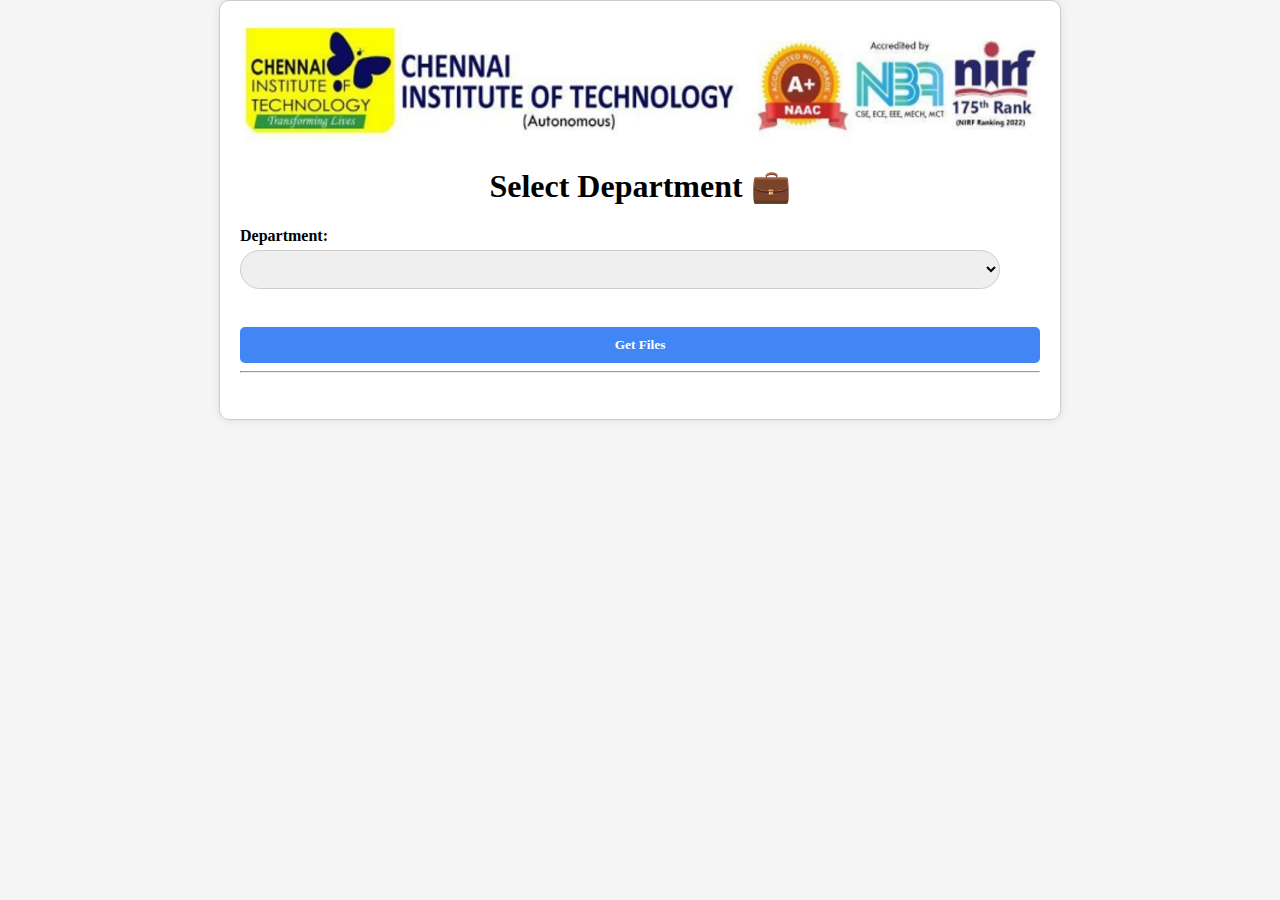
<file: final.html>
<!DOCTYPE html>
<html>
<head>
    <link rel="stylesheet" href="final.css"/>
</head>
<body>
    <div class="form-container">
        <div class="form-header">
            <div id="ImageContainerr">
                <img src="cit.jpg" class="Image" />
            </div>
    <h1>Select Department 💼</h1>
</div>
<form action="/" method="post">
<div class="form-group">
    <label class="form-label" for="department">Department:</label>
    <!--<input class="form-input" type="text" id="department" name="department" required>-->
    <select class="form-input" id="department" name="department" required onchange="clearPlaceholder(this);">
        <option value="" disabled selected></option>
        <option value="CSE">CSE</option>
        <option value="IT">IT</option>
        <option value="AIDS">AIDS</option>
        <option value="CSBS">CSBS</option>
        <option value="AIML">AIML</option>
         <option value="CS">CS</option>
         <option value="MCT">MCT</option>
        <option value="MECH">MECH</option>
        <option value="ECE">ECE</option>
        <option value="EEE">EEE</option>
        <option value="CIVIL">CIVIL</option>
        <option value="BME">BME</option>

        </select>
</div>
<br/>
<button class="form-submit" onclick=""> <type="button">Get Files</button><hr/>
<br/>
</form>
</body>
</html>
</file>
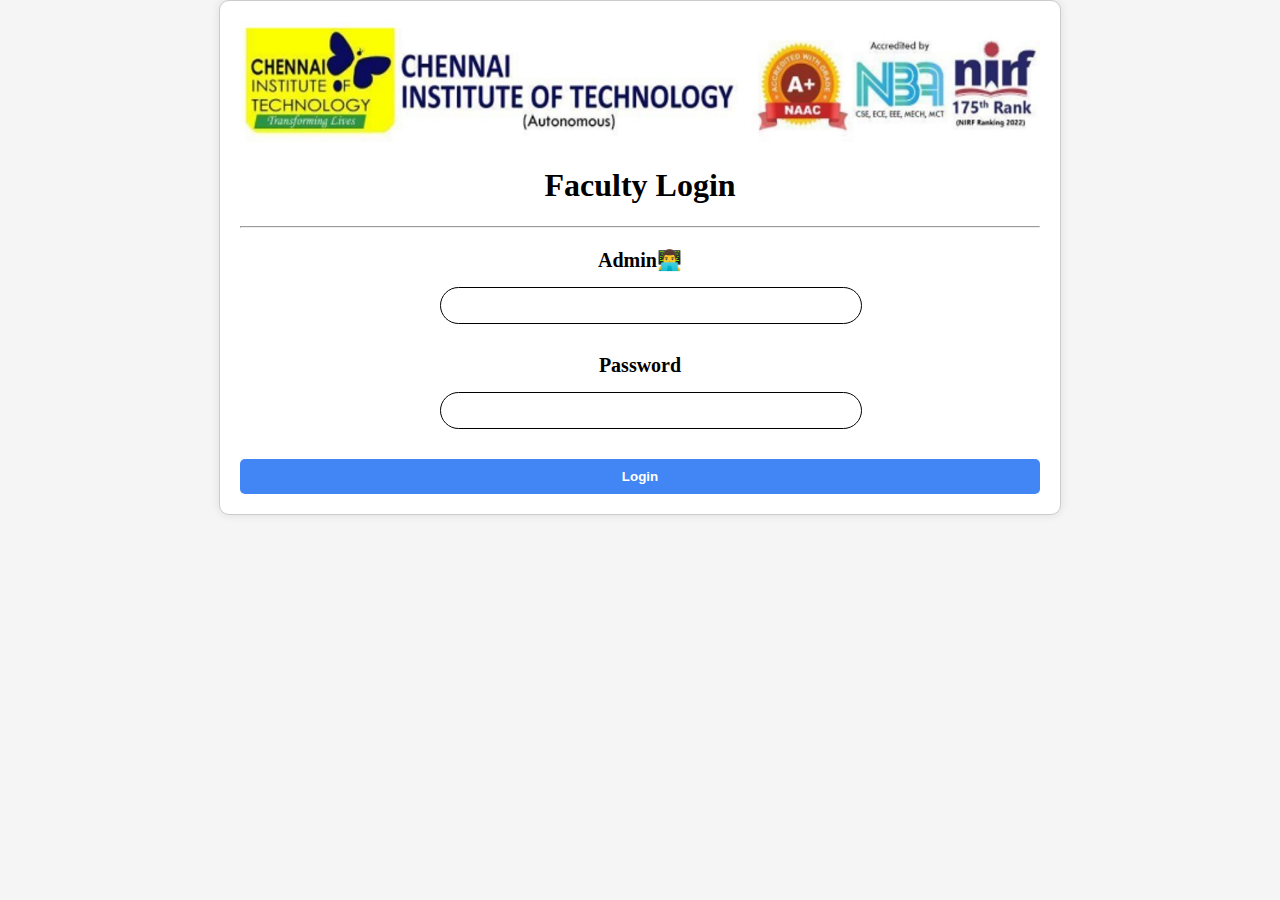
<file: staff.html>
<!DOCTYPE html>
<html>
<head>
    <link rel="stylesheet" href="staff.css"/>
    <script rel="javascript" src="staff.js"></script>
</head>
<body>
    <div class="form-container">
        <div class="form-header">
            <div id="ImageContainerr">
                <img src="cit.jpg" class="Image" />
            </div>
    <h1>Faculty Login</h1>
<hr/>
</div>
<form action="/" method="post">
    <div class="form-group">
        <label class="form-label" for="name">Admin👨‍💻 </label>
        <input class="form-input" type="text" id="name" name="name" required>
    </div>
    <div class="form-group">
        <label class="form-label">Password </label>
        <input type="password" class="form-input" id="pass"  name="password" maxlength="8" required>
      </div>
    
    <button class="form-submit" onclick="check();" type="button">Login</button>
    </form> 
</div>
</body>
</html>
</file>
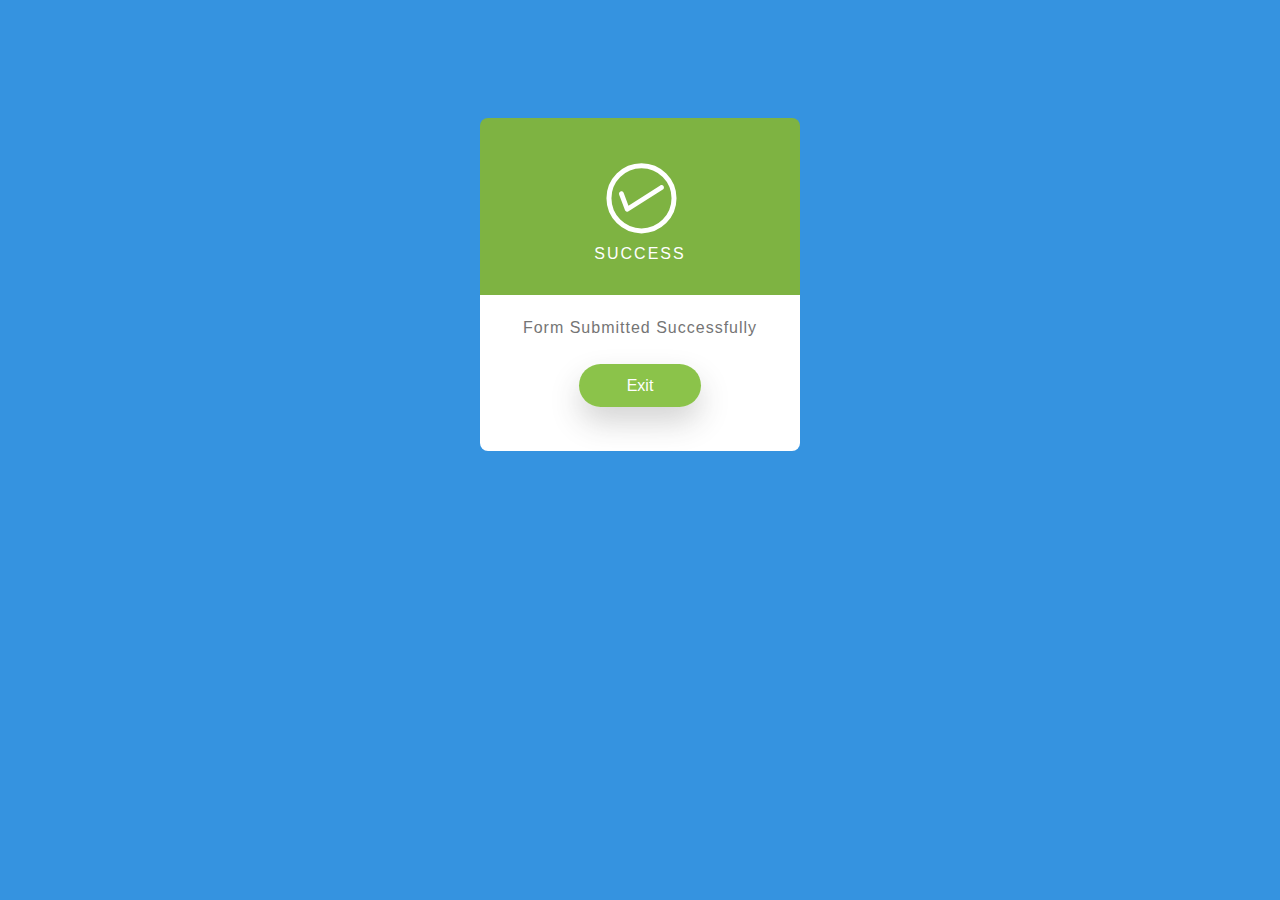
<file: tick.html>
<!DOCTYPE html>
<html>
    <head>
        <link rel="stylesheet" href="tick.css"/>
    </head>
    <body>
        <div class="form-container"></div>
    <div id="card" class="animated fadeIn">
        <div id="upper-side">
            <?xml version="1.0" encoding="utf-8"?>
            <!-- Generator: Adobe Illustrator 17.1.0, SVG Export Plug-In . SVG Version: 6.00 Build 0) -->
            <!DOCTYPE svg PUBLIC "-//W3C//DTD SVG 1.1//EN" "http://www.w3.org/Graphics/SVG/1.1/DTD/svg11.dtd">
            <svg
                version="1.1"
                id="checkmark"
                xmlns="http://www.w3.org/2000/svg"
                xmlns:xlink="http://www.w3.org/1999/xlink"
                x="0px"
                y="0px"
                xml:space="preserve"
            >
                <path
                    d="M131.583,92.152l-0.026-0.041c-0.713-1.118-2.197-1.447-3.316-0.734l-31.782,20.257l-4.74-12.65 c-0.483-1.29-1.882-1.958-3.124-1.493l-0.045,0.017c-1.242,0.465-1.857,1.888-1.374,3.178l5.763,15.382 c0.131,0.351,0.334,0.65,0.579,0.898c0.028,0.029,0.06,0.052,0.089,0.08c0.08,0.073,0.159,0.147,0.246,0.209 c0.071,0.051,0.147,0.091,0.222,0.133c0.058,0.033,0.115,0.069,0.175,0.097c0.081,0.037,0.165,0.063,0.249,0.091 c0.065,0.022,0.128,0.047,0.195,0.063c0.079,0.019,0.159,0.026,0.239,0.037c0.074,0.01,0.147,0.024,0.221,0.027 c0.097,0.004,0.194-0.006,0.292-0.014c0.055-0.005,0.109-0.003,0.163-0.012c0.323-0.048,0.641-0.16,0.933-0.346l34.305-21.865 C131.967,94.755,132.296,93.271,131.583,92.152z"
                />
                <circle
                    fill="none"
                    stroke="#ffffff"
                    stroke-width="5"
                    stroke-miterlimit="10"
                    cx="109.486"
                    cy="104.353"
                    r="32.53"
                />
            </svg>
            <h3 id="status">Success</h3>
        </div>
        <div id="lower-side">
            <p id="message">
                Form Submitted Successfully
            </p>
            <a href="https://www.google.co.in/" id="contBtn">Exit</a>
        </div>
    </div>
</body>
</html>
</file>
<file: final.css>
body {
    font-family: 'Times New Roman', Times, serif, sans-serif;
    margin: 0;
    padding: 0;
    background-color: #f5f5f5;
}

img.Image { max-width: 100%;}
div#ImageContainer { width: 600px; }

img.pic {
    display: block;
    margin-left: auto;
    margin-right: auto;
    width:5%;
    height:10%;
  }

.form-container {
    max-width: 800px;
    margin: 0 auto;
    padding: 20px;
    border: 1px solid #ccc;
    border-radius: 10px;
    background-color: #ffffff;
    box-shadow: 0 0 10px rgba(0, 0, 0, 0.1);
}

.form-header {
    text-align: center;
    margin-bottom: 20px;
}

.form-group {
    margin-bottom: 20px;  
}

.form-label {
    display: block;
    font-weight: bold;
    margin-bottom: 5px;
    
}
.form-download{
    display: block;
    font-weight: bold;
    text-align: center;  
    font-size: 20px;
}

.form-input {
    width: 95%;
    padding: 10px;
    border: 1px solid #ccc;
    border-radius: 50px;
}

.form-submit {
    display: block;
    width: 100%;
    padding: 10px;
    background-color: #4285f4;
    color: white;
    border: none;
    border-radius: 5px;
    cursor: pointer;
    font-weight: bold;
    font-family: 'Times New Roman', Times, serif;
}

.form-submit:hover {
    background-color: #3367d6;
}


@media (max-width: 768px) {
    .form-container {
        border-radius: 0;
        box-shadow: none;
        padding: 10px;
    }
}
</file>
<file: style.css>
body {
  font-family: 'Times New Roman', Times, serif, sans-serif;
  margin: 0;
  padding: 0;
  background-color: #f5f5f5;
}

table, th, td {
    border:  solid rgb(42, 42, 43);
    border-collapse: collapse;
  }
  .heading{
    width:47pt;
    border-top-style:solid;
    border-top-width:1pt;
    border-left-style:solid;
    border-left-width:1pt;
    border-bottom-style:solid;
    border-bottom-width:1pt;
    border-right-style:solid;
    border-right-width:1pt;
    background-color: brown;
  
  }
  .yr{
    width:47pt;
    border-top-style:solid;
    border-top-width:1pt;
    border-left-style:solid;
    border-left-width:1pt;
    border-bottom-style:solid;
    border-bottom-width:1pt;
    border-right-style:solid;
    border-right-width:1pt;
    margin-right:2px;
    margin-top:2px;
    margin-bottom:2px;
    text-align: center;
    text-align: auto;

  }
  .center {
    margin-left: auto;
    margin-right: auto;
  }
  #pdf{
    margin-left: auto;
    margin-right: auto;
    display: block;
    width: 40%;
    padding: 10px;
    background-color: #4285f4;
    color: white;
    border: none;
    border-radius: 5px;
    cursor: pointer;
    font-weight: bold;
}

#pdf:hover {
    background-color: #3367d6;
}
</file>
<file: staff.css>
body {
    font-family: 'Times New Roman', Times, serif, sans-serif;
    margin: 0;
    padding: 0;
    background-color: #f5f5f5;
}

img.Image { max-width: 100%;}
div#ImageContainer { width: 600px; }

.form-container {
    max-width: 800px;
    margin: 0 auto;
    padding: 20px;
    border: 1px solid #ccc;
    border-radius: 10px;
    background-color: #ffffff;
    box-shadow: 0 0 10px rgba(0, 0, 0, 0.1);
}

.form-header {
    text-align: center;
    margin-bottom: 20px;
}

.form-group {
    margin-bottom: 20px;
}

.form-label {
    display: block;
    font-weight: bold;
    margin-bottom: 5px;
    text-align: center;
    font-size: 20px;
}

.form-input {
    width: 50%;
    padding: 10px;
    border: 1px solid #ccc;
    border-color:black;
    border-radius: 50px;
    margin-bottom:10px;
    margin-top: 10px;
    margin-left: 200px;
    margin-right: 200px;
    text-align: center;
}

.form-submit {
    display: block;
    width: 100%;
    padding: 10px;
    background-color: #4285f4;
    color: white;
    border: none;
    border-radius: 5px;
    cursor: pointer;
    font-weight: bold;
}

.form-submit:hover {
    background-color: #3367d6;
}

@media (max-width: 768px) {
    .form-container {
        border-radius: 0;
        box-shadow: none;
        padding: 10px;
    }
}
</file>
<file: tick.css>
body {
    background: #3593e0;
}
#card {
    position: relative;
    top: 110px;
    width: 320px;
    display: block;
    margin: auto;
    text-align: center;
    font-family: "Source Sans Pro", sans-serif;
}

#upper-side {
    padding: 2em;
    background-color: #7eb342;
    display: block;
    color: #fff;
    border-top-right-radius: 8px;
    border-top-left-radius: 8px;
}
#checkmark {
    font-weight: lighter;
    fill: #fff;
    margin: -3.5em auto auto 20px;
}
#status {
    font-weight: lighter;
    text-transform: uppercase;
    letter-spacing: 2px;
    font-size: 1em;
    margin-top: -0.2em;
    margin-bottom: 0;
}
#lower-side {
    padding: 2em 2em 5em 2em;
    background: #fff;
    display: block;
    border-bottom-right-radius: 8px;
    border-bottom-left-radius: 8px;
}
#message {
    margin-top: -0.5em;
    color: #757575;
    letter-spacing: 1px;
}

#contBtn {
    position: relative;
    top: 1.5em;
    text-decoration: none;
    background: #8bc34a;
    color: #fff;
    margin: auto;
    padding: 0.8em 3em;
    -webkit-box-shadow: 0px 15px 30px rgba(50, 50, 50, 0.21);
    -moz-box-shadow: 0px 15px 30px rgba(50, 50, 50, 0.21);
    box-shadow: 0px 15px 30px rgba(50, 50, 50, 0.21);
    border-radius: 25px;
    -webkit-transition: all 0.4s ease;
    -moz-transition: all 0.4s ease;
    -o-transition: all 0.4s ease;
    transition: all 0.4s ease;
}
#contBtn:hover {
    -webkit-box-shadow: 0px 15px 30px rgba(60, 60, 60, 0.4);
    -moz-box-shadow: 0px 15px 30px rgba(60, 60, 60, 0.4);
    box-shadow: 0px 15px 30px rgba(60, 60, 60, 0.4);
    -webkit-transition: all 0.4s ease;
    -moz-transition: all 0.4s ease;
    -o-transition: all 0.4s ease;
    transition: all 0.4s ease;
}
</file>
